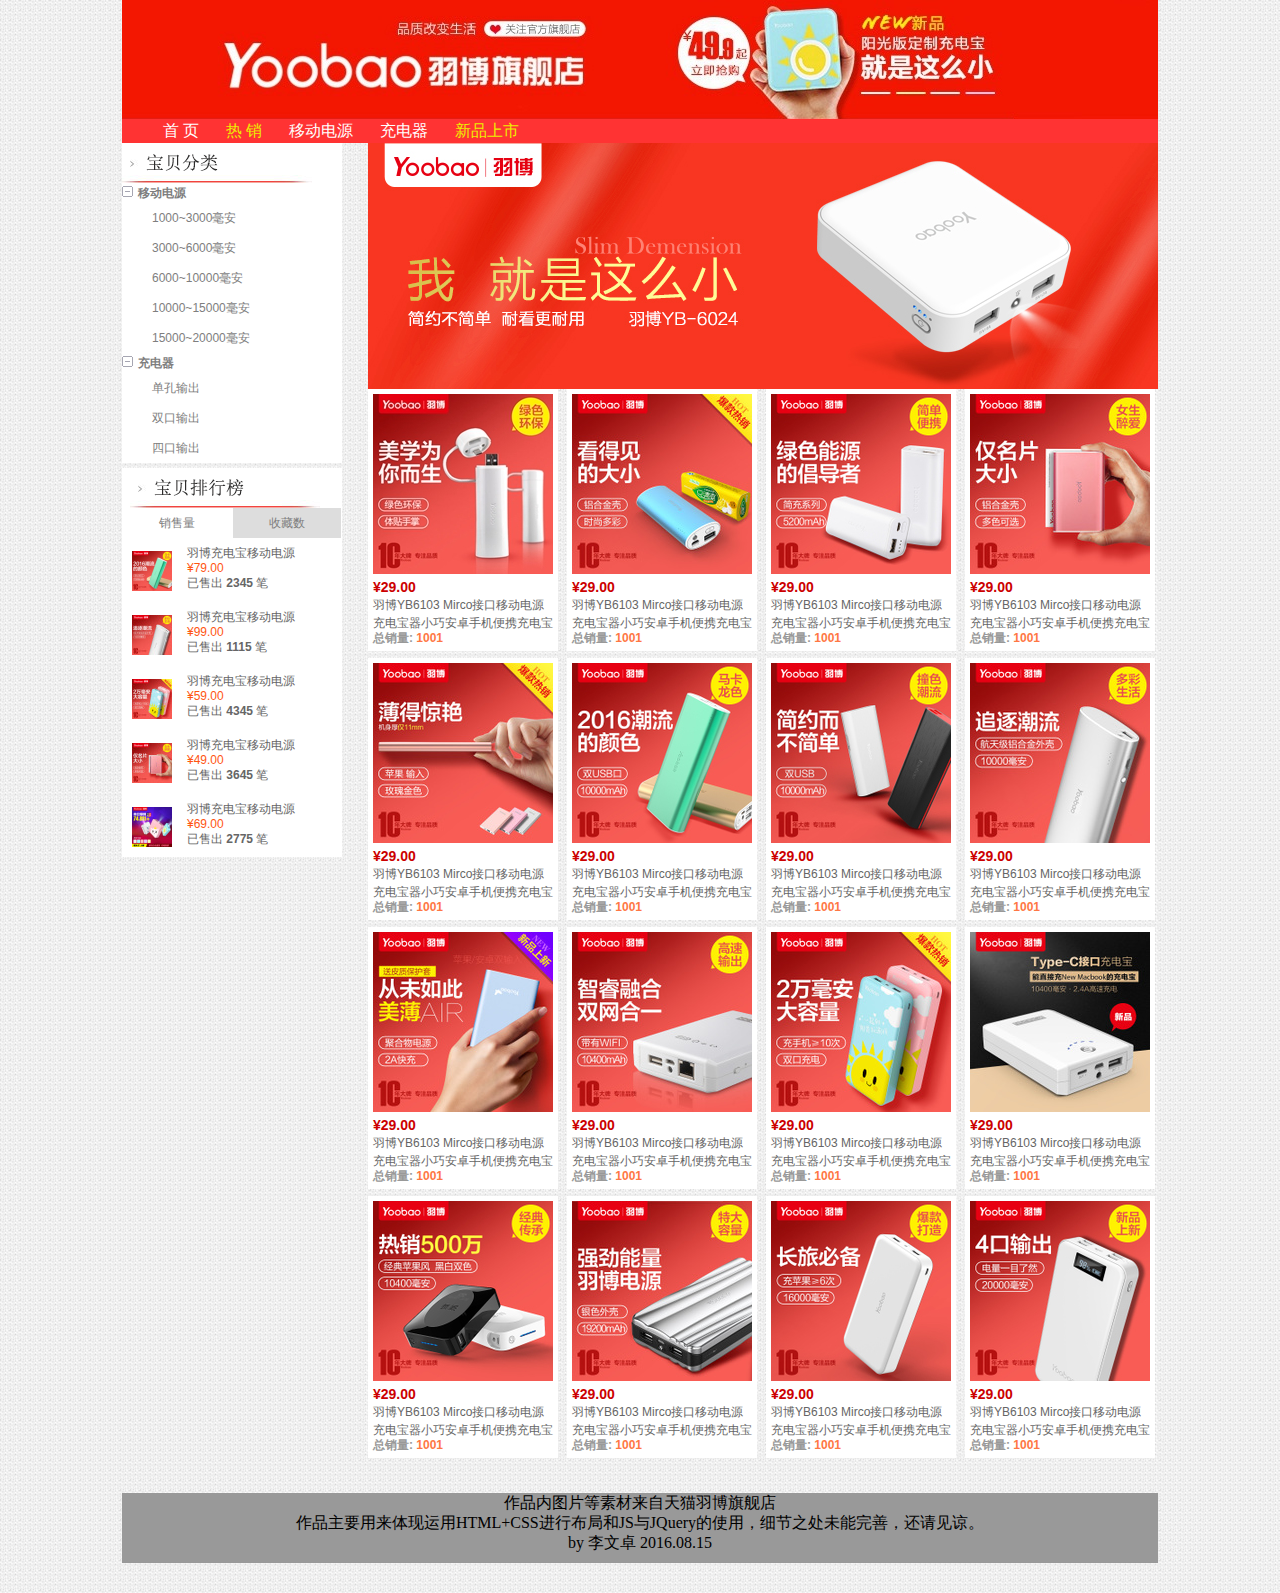
<file: index.html>
<!DOCTYPE html>
<html>
	<head>
		<meta http-equiv="Content-Type" content="text/html; charset=utf-8" />
		<title>羽博移动电源</title>
		<link rel="stylesheet" type="text/css" href="styles/header.css" />
		<link rel="stylesheet" type="text/css" href="styles/content.css" />
		<link rel="stylesheet" type="text/css" href="styles/toTop.css" />
		<link rel="stylesheet" type="text/css" href="styles/footer.css" />
		<script type="text/javascript" src="scripts/jquery.js"></script>

	</head>
	<body>
		<!--头部开始-->
		<div id="header">
			<div class="logo"><img src="images/logo.jpg"></div>
			<!--导航-->
			<div id="nav">
				<ul class="nav">
					<li><a href="#">首&nbsp页</a></li>
					<li><a href="rx.html" class="hot">热&nbsp销</a></li>
					<li><a href="yddy.html">移动电源</a></li>
					<li><a href="ybcdq.html">充电器</a></li>
					<li><a href="xpss.html" class="new">新品上市</a></li>
				</ul>
			</div>
		</div>
		<!--主体-->
		<div id="content">
			<div id="content_side">
				<div id="catalog" class="catalog">
					<div><span></span></div>
					<div class="yddy cat">
						<a class="cat_nam"><img class="cat_btn" src="images/buttons/button_002.png" />移动电源</a>
						<div>
						<ul>
							<li><a href="page_1.html">1000~3000毫安</a></li>
							<li><a href="page_2.html">3000~6000毫安</a></li>
							<li><a href="page_3.html">6000~10000毫安</a></li>
							<li><a href="page_4.html">10000~15000毫安</a></li>
							<li><a href="page_5.html">15000~20000毫安</a></li>
						</ul>
						</div>
					</div>
					<div class="cdq cat">
						<a class="cat_nam"><img class="cat_btn" src="images/buttons/button_002.png" />充电器</a>
						<ul>
							<li><a href="page_6.html">单孔输出</a></li>
							<li><a href="page_7.html">双口输出</a></li>
							<li><a href="page_8.html">四口输出</a></li>
						</ul>
					</div>
				</div>
				<div id="ranking" class="ranking">
					<div class="ranking_nam"><span></span></div>
					<div class="rank_list_tab">
						<ul>
							<li class="hover">销售量</li>
							<li class="out">收藏数</li>
						</ul>
					</div>
					<div class="box">
						<ul class="sale"  style="display:block;">
							<li class="sale_item">
								<div class="rank_img"><a href="product.html"><img src="images/rankings/rank_001_40x40.jpg" /></a></div>
								<div class="rank_det">
									<p class="rank_nam"><a href="product.html" title="羽博充电宝便携移动电源10000m毫安手机通用迷你小巧大容量2A输出">羽博充电宝移动电源</a></p>
									<p class="rank_pri">¥79.00</p>
									<p class="rank_num">
										已售出
										<span>2345</span>
										笔
									</p>
								</div>
							</li>
							<li class="sale_item">
								<div class="rank_img"><a href="product.html"><img src="images/rankings/rank_002_40x40.jpg" /></a></div>
								<div class="rank_det">
									<p class="rank_nam"><a href="product.html" title="羽博充电宝便携移动电源10000m毫安手机通用迷你小巧大容量2A输出">羽博充电宝移动电源</a></p>
									<p class="rank_pri">¥99.00</p>
									<p class="rank_num">
										已售出
										<span>1115</span>
										笔
									</p>
								</div>
							</li>
							<li class="sale_item">
								<div class="rank_img"><a href="product.html"><img src="images/rankings/rank_003_40x40.jpg" /></a></div>
								<div class="rank_det">
									<p class="rank_nam"><a href="product.html" title="羽博充电宝便携移动电源10000m毫安手机通用迷你小巧大容量2A输出">羽博充电宝移动电源</a></p>
									<p class="rank_pri">¥59.00</p>
									<p class="rank_num">
										已售出
										<span>4345</span>
										笔
									</p>
								</div>
							</li>
							<li class="sale_item">
								<div class="rank_img"><a href="product.html"><img src="images/rankings/rank_004_40x40.jpg" /></a></div>
								<div class="rank_det">
									<p class="rank_nam"><a href="product.html" title="羽博充电宝便携移动电源10000m毫安手机通用迷你小巧大容量2A输出">羽博充电宝移动电源</a></p>
									<p class="rank_pri">¥49.00</p>
									<p class="rank_num">
										已售出
										<span>3645</span>
										笔
									</p>
								</div>
							</li>
							<li class="sale_item">
								<div class="rank_img"><a href="product.html"><img src="images/rankings/rank_005_40x40.jpg" /></a></div>
								<div class="rank_det">
									<p class="rank_nam"><a href="product.html" title="羽博充电宝便携移动电源10000m毫安手机通用迷你小巧大容量2A输出">羽博充电宝移动电源</a></p>
									<p class="rank_pri">¥69.00</p>
									<p class="rank_num">
										已售出
										<span>2775</span>
										笔
									</p>
								</div>
							</li>
						</ul>
						<ul class="collect">
							<li class="collect_item">
								<div class="rank_img"><a href="product.html"><img src="images/rankings/rank_003_40x40.jpg" /></a></div>
								<div class="rank_det">
									<p class="rank_nam"><a href="product.html" title="羽博充电宝便携移动电源10000m毫安手机通用迷你小巧大容量2A输出">羽博充电宝移动电源</a></p>
									<p class="rank_pri">¥69.00</p>
									<p class="rank_num">
										已售出
										<span>2775</span>
										笔
									</p>
								</div>
							</li>
							<li class="collect_item">
								<div class="rank_img"><a href="product.html"><img src="images/rankings/rank_001_40x40.jpg" /></a></div>
								<div class="rank_det">
									<p class="rank_nam"><a href="product.html" title="羽博充电宝便携移动电源10000m毫安手机通用迷你小巧大容量2A输出">羽博充电宝移动电源</a></p>
									<p class="rank_pri">¥99.00</p>
									<p class="rank_num">
										已售出
										<span>1115</span>
										笔
									</p>
								</div>
							</li>
							<li class="collect_item">
								<div class="rank_img"><a href="product.html"><img src="images/rankings/rank_005_40x40.jpg" /></a></div>
								<div class="rank_det">
									<p class="rank_nam"><a href="product.html" title="羽博充电宝便携移动电源10000m毫安手机通用迷你小巧大容量2A输出">羽博充电宝移动电源</a></p>
									<p class="rank_pri">¥79.00</p>
									<p class="rank_num">
										已售出
										<span>2345</span>
										笔
									</p>
								</div>
							</li>
							<li class="collect_item">
								<div class="rank_img"><a href="product.html"><img src="images/rankings/rank_002_40x40.jpg" /></a></div>
									<div class="rank_det">
									<p class="rank_nam"><a href="product.html" title="羽博充电宝便携移动电源10000m毫安手机通用迷你小巧大容量2A输出">羽博充电宝移动电源</a></p>
									<p class="rank_pri">¥59.00</p>
									<p class="rank_num">
										已售出
										<span>4345</span>
										笔
									</p>
								</div>
							</li>
							<li class="collect_item">
								<div class="rank_img"><a href="product.html"><img src="images/rankings/rank_004_40x40.jpg" /></a></div>
								<div class="rank_det">
									<p class="rank_nam"><a href="product.html" title="羽博充电宝便携移动电源10000m毫安手机通用迷你小巧大容量2A输出">羽博充电宝移动电源</a></p>
									<p class="rank_pri">¥49.00</p>
									<p class="rank_num">
										已售出
										<span>3645</span>
										笔
									</p>
								</div>
							</li>
						</ul>
					</div>		
				</div>
			</div>
			<div id="content_main">
			<div class="ad" id="ad">
				<ul>
					<li><a><img src="images/imageroll_001.jpg" /></a></li>
					<li><a><img src="images/imageroll_002.jpg" /></a></li>
				</ul>
			</div>
				<div id="items">
					<dl class="item">
						<dt class="photo"><a href="product.html"><img src="images/items/1_3_180x180.jpg" /></a></dt>
						<dd class="detail">
							<div class="price">
								<span>¥29.00</span>
							</div>
							<div class="description">
								<a href="product.html" title="羽博YB6103 Mirco接口移动电源充电宝器小巧安卓手机便携充电宝">羽博YB6103 Mirco接口移动电源充电宝器小巧安卓手机便携充电宝 </a>
							</div>
							<div class="sale-area">
								<span>总销量:</span>
								<span class="sale-num">1001</span>
							</div>
						</dd>
					</dl>
					<dl class="item">
						<dt class="photo"><a href="product.html"><img src="images/items/3_6_001_180x180.jpg" /></a></dt>
						<dd class="detail">
							<div class="price">
								<span>¥29.00</span>
							</div>
							<div class="description">
								<a href="product.html" title="羽博YB6103 Mirco接口移动电源充电宝器小巧安卓手机便携充电宝">羽博YB6103 Mirco接口移动电源充电宝器小巧安卓手机便携充电宝 </a>
							</div>
							<div class="sale-area">
								<span>总销量:</span>
								<span class="sale-num">1001</span>
							</div>
						</dd>
					</dl>
					<dl class="item">
						<dt class="photo"><a href="product.html"><img src="images/items/3_6_002_180x180.jpg" /></a></dt>
						<dd class="detail">
							<div class="price">
								<span>¥29.00</span>
							</div>
							<div class="description">
								<a href="product.html" title="羽博YB6103 Mirco接口移动电源充电宝器小巧安卓手机便携充电宝">羽博YB6103 Mirco接口移动电源充电宝器小巧安卓手机便携充电宝 </a>
							</div>
							<div class="sale-area">
								<span>总销量:</span>
								<span class="sale-num">1001</span>
							</div>
						</dd>
					</dl>
					<dl class="item last">
						<dt class="photo"><a href="product.html"><img src="images/items/3_6_003_180x180.jpg" /></a></dt>
						<dd class="detail">
							<div class="price">
								<span>¥29.00</span>
							</div>
							<div class="description">
								<a href="product.html" title="羽博YB6103 Mirco接口移动电源充电宝器小巧安卓手机便携充电宝">羽博YB6103 Mirco接口移动电源充电宝器小巧安卓手机便携充电宝 </a>
							</div>
							<div class="sale-area">
								<span>总销量:</span>
								<span class="sale-num">1001</span>
							</div>
						</dd>
					</dl>
					<dl class="item">
						<dt class="photo"><a href="product.html"><img src="images/items/3_6_004_180x180.jpg" /></a></dt>
						<dd class="detail">
							<div class="price">
								<span>¥29.00</span>
							</div>
							<div class="description">
								<a href="product.html" title="羽博YB6103 Mirco接口移动电源充电宝器小巧安卓手机便携充电宝">羽博YB6103 Mirco接口移动电源充电宝器小巧安卓手机便携充电宝 </a>
							</div>
							<div class="sale-area">
								<span>总销量:</span>
								<span class="sale-num">1001</span>
							</div>
						</dd>
					</dl>
					<dl class="item">
						<dt class="photo"><a href="product.html"><img src="images/items/6_10_001_180x180.jpg" /></a></dt>
						<dd class="detail">
							<div class="price">
								<span>¥29.00</span>
							</div>
							<div class="description">
								<a href="product.html" title="羽博YB6103 Mirco接口移动电源充电宝器小巧安卓手机便携充电宝">羽博YB6103 Mirco接口移动电源充电宝器小巧安卓手机便携充电宝 </a>
							</div>
							<div class="sale-area">
								<span>总销量:</span>
								<span class="sale-num">1001</span>
							</div>
						</dd>
					</dl>
					<dl class="item">
						<dt class="photo"><a href="product.html"><img src="images/items/6_10_002_180x180.jpg" /></a></dt>
						<dd class="detail">
							<div class="price">
								<span>¥29.00</span>
							</div>
							<div class="description">
								<a href="product.html" title="羽博YB6103 Mirco接口移动电源充电宝器小巧安卓手机便携充电宝">羽博YB6103 Mirco接口移动电源充电宝器小巧安卓手机便携充电宝 </a>
							</div>
							<div class="sale-area">
								<span>总销量:</span>
								<span class="sale-num">1001</span>
							</div>
						</dd>
					</dl>
					<dl class="item last">
						<dt class="photo"><a href="product.html"><img src="images/items/6_10_003_180x180.jpg" /></a></dt>
						<dd class="detail">
							<div class="price">
								<span>¥29.00</span>
							</div>
							<div class="description">
								<a href="product.html" title="羽博YB6103 Mirco接口移动电源充电宝器小巧安卓手机便携充电宝">羽博YB6103 Mirco接口移动电源充电宝器小巧安卓手机便携充电宝 </a>
							</div>
							<div class="sale-area">
								<span>总销量:</span>
								<span class="sale-num">1001</span>
							</div>
						</dd>
					</dl>
					<dl class="item">
						<dt class="photo"><a href="product.html"><img src="images/items/6_10_004_180x180.jpg" /></a></dt>
						<dd class="detail">
							<div class="price">
								<span>¥29.00</span>
							</div>
							<div class="description">
								<a href="product.html" title="羽博YB6103 Mirco接口移动电源充电宝器小巧安卓手机便携充电宝">羽博YB6103 Mirco接口移动电源充电宝器小巧安卓手机便携充电宝 </a>
							</div>
							<div class="sale-area">
								<span>总销量:</span>
								<span class="sale-num">1001</span>
							</div>
						</dd>
					</dl>
					<dl class="item">
						<dt class="photo"><a href="product.html"><img src="images/items/10_15_001_180x180.jpg" /></a></dt>
						<dd class="detail">
							<div class="price">
								<span>¥29.00</span>
							</div>
							<div class="description">
								<a href="product.html" title="羽博YB6103 Mirco接口移动电源充电宝器小巧安卓手机便携充电宝">羽博YB6103 Mirco接口移动电源充电宝器小巧安卓手机便携充电宝 </a>
							</div>
							<div class="sale-area">
								<span>总销量:</span>
								<span class="sale-num">1001</span>
							</div>
						</dd>
					</dl>
					<dl class="item">
						<dt class="photo"><a href="product.html"><img src="images/items/10_15_002_180x180.jpg" /></a></dt>
						<dd class="detail">
							<div class="price">
								<span>¥29.00</span>
							</div>
							<div class="description">
								<a href="product.html" title="羽博YB6103 Mirco接口移动电源充电宝器小巧安卓手机便携充电宝">羽博YB6103 Mirco接口移动电源充电宝器小巧安卓手机便携充电宝 </a>
							</div>
							<div class="sale-area">
								<span>总销量:</span>
								<span class="sale-num">1001</span>
							</div>
						</dd>
					</dl>
					<dl class="item last">
						<dt class="photo"><a href="product.html"><img src="images/items/10_15_003_180x180.jpg" /></a></dt>
						<dd class="detail">
							<div class="price">
								<span>¥29.00</span>
							</div>
							<div class="description">
								<a href="product.html" title="羽博YB6103 Mirco接口移动电源充电宝器小巧安卓手机便携充电宝">羽博YB6103 Mirco接口移动电源充电宝器小巧安卓手机便携充电宝 </a>
							</div>
							<div class="sale-area">
								<span>总销量:</span>
								<span class="sale-num">1001</span>
							</div>
						</dd>
					</dl>
					<dl class="item">
						<dt class="photo"><a href="product.html"><img src="images/items/10_15_004_180x180.jpg" /></a></dt>
						<dd class="detail">
							<div class="price">
								<span>¥29.00</span>
							</div>
							<div class="description">
								<a href="product.html" title="羽博YB6103 Mirco接口移动电源充电宝器小巧安卓手机便携充电宝">羽博YB6103 Mirco接口移动电源充电宝器小巧安卓手机便携充电宝 </a>
							</div>
							<div class="sale-area">
								<span>总销量:</span>
								<span class="sale-num">1001</span>
							</div>
						</dd>
					</dl>
					<dl class="item">
						<dt class="photo"><a href="product.html"><img src="images/items/15_20_001_180x180.jpg" /></a></dt>
						<dd class="detail">
							<div class="price">
								<span>¥29.00</span>
							</div>
							<div class="description">
								<a href="product.html" title="羽博YB6103 Mirco接口移动电源充电宝器小巧安卓手机便携充电宝">羽博YB6103 Mirco接口移动电源充电宝器小巧安卓手机便携充电宝 </a>
							</div>
							<div class="sale-area">
								<span>总销量:</span>
								<span class="sale-num">1001</span>
							</div>
						</dd>
					</dl>
					<dl class="item">
						<dt class="photo"><a href="product.html"><img src="images/items/15_20_002_180x180.jpg" /></a></dt>
						<dd class="detail">
							<div class="price">
								<span>¥29.00</span>
							</div>
							<div class="description">
								<a href="product.html" title="羽博YB6103 Mirco接口移动电源充电宝器小巧安卓手机便携充电宝">羽博YB6103 Mirco接口移动电源充电宝器小巧安卓手机便携充电宝 </a>
							</div>
							<div class="sale-area">
								<span>总销量:</span>
								<span class="sale-num">1001</span>
							</div>
						</dd>
					</dl>
					<dl class="item last">
						<dt class="photo"><a href="product.html"><img src="images/items/15_20_003_180x180.jpg" /></a></dt>
						<dd class="detail">
							<div class="price">
								<span>¥29.00</span>
							</div>
							<div class="description">
								<a href="product.html" title="羽博YB6103 Mirco接口移动电源充电宝器小巧安卓手机便携充电宝">羽博YB6103 Mirco接口移动电源充电宝器小巧安卓手机便携充电宝 </a>
							</div>
							<div class="sale-area">
								<span>总销量:</span>
								<span class="sale-num">1001</span>
							</div>
						</dd>
					</dl>
				</div>
			</div>
		</div>
		<div id="toTop"></div>
		<div id="footer">
			<p>作品内图片等素材来自天猫羽博旗舰店</p>
			<p>作品主要用来体现运用HTML+CSS进行布局和JS与JQuery的使用，细节之处未能完善，还请见谅。</p>
			<p>by 李文卓 2016.08.15</p>
		</div>
		<script type="text/javascript" src="scripts/ad.js"></script>
		<script type="text/javascript" src="scripts/side.js"></script>
		<script type="text/javascript" src="scripts/toTop.js"></script>
	</body>
</html>
</file>
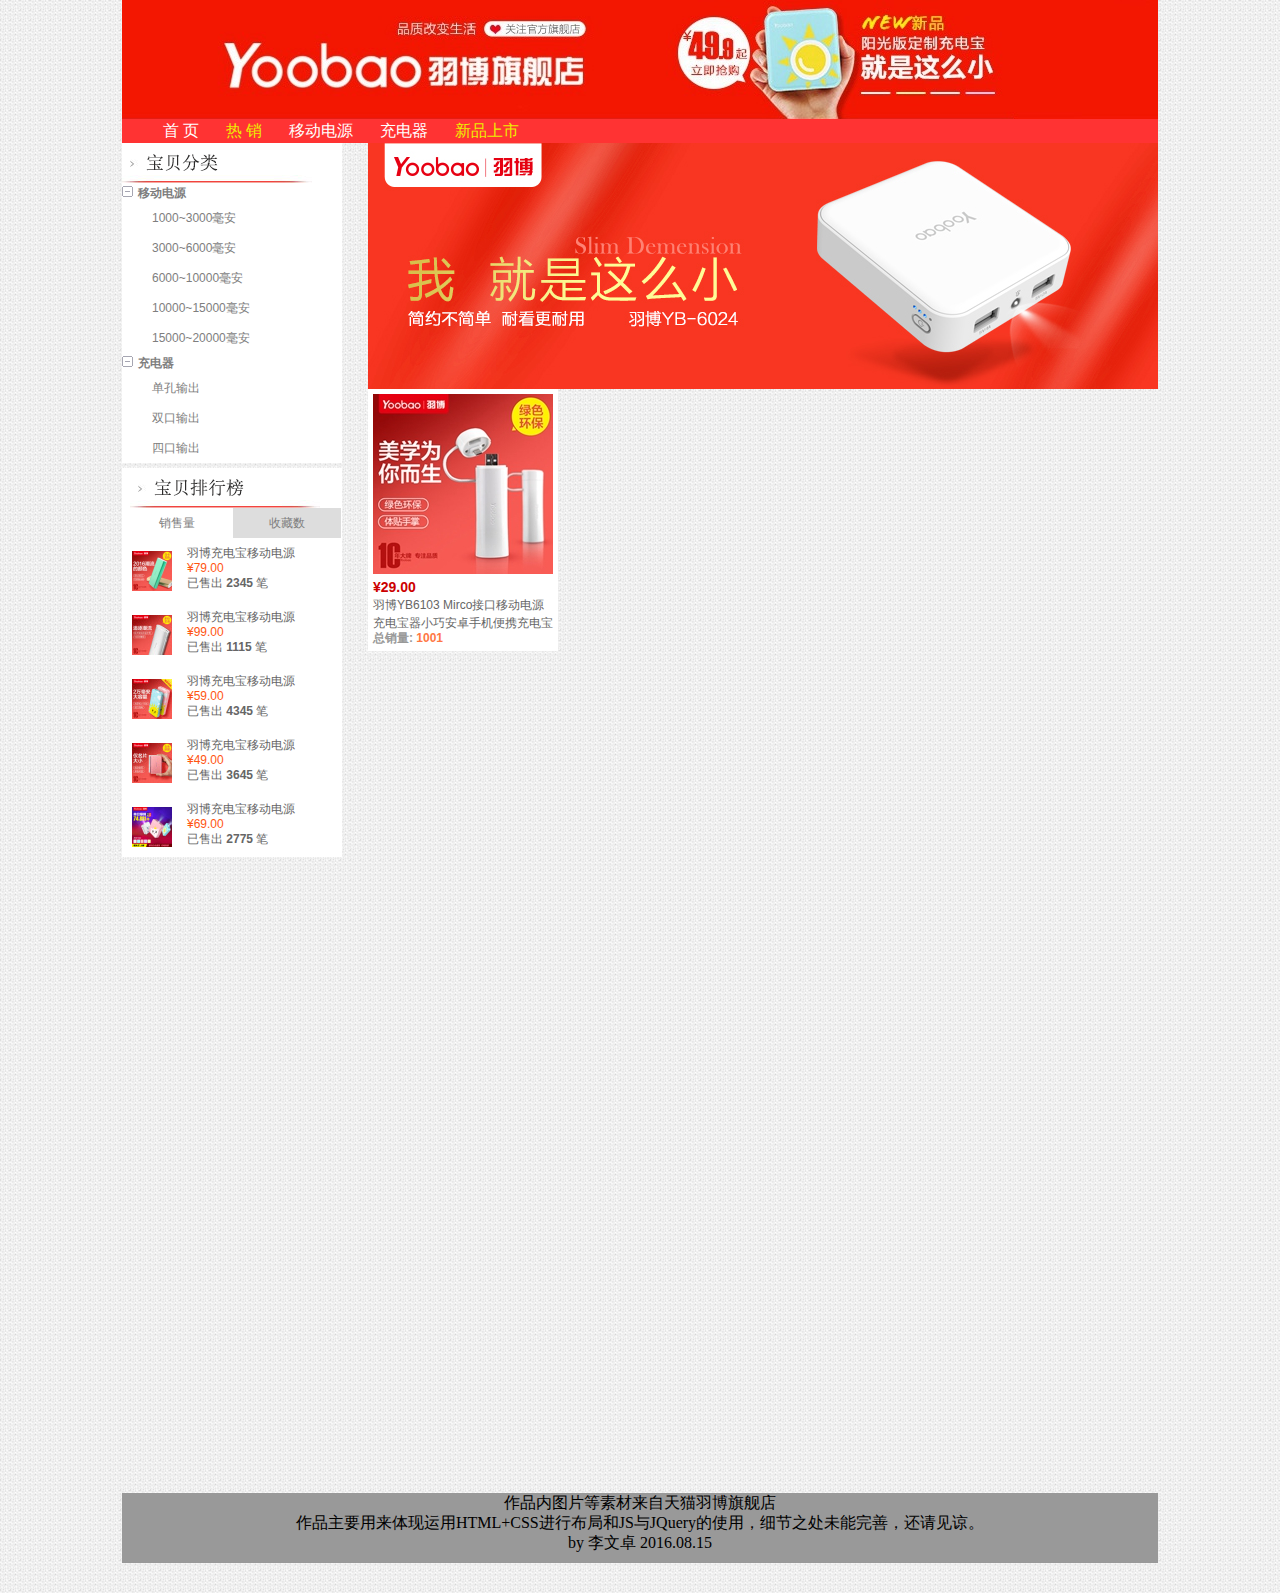
<file: page_1.html>
<!DOCTYPE html>
<html>
	<head>
		<meta http-equiv="Content-Type" content="text/html; charset=utf-8" />
		<title>羽博移动电源</title>
		<link rel="stylesheet" type="text/css" href="styles/header.css" />
		<link rel="stylesheet" type="text/css" href="styles/content.css" />
		<link rel="stylesheet" type="text/css" href="styles/toTop.css" />
		<link rel="stylesheet" type="text/css" href="styles/footer.css" />
		<script type="text/javascript" src="scripts/jquery.js"></script>

	</head>
	<body>
		<!--头部开始-->
		<div id="header">
			<div class="logo"><img src="images/logo.jpg"></div>
			<!--导航-->
			<div id="nav">
				<ul class="nav">
					<li><a href="index.html">首&nbsp页</a></li>
					<li><a href="rx.html" class="hot">热&nbsp销</a></li>
					<li><a href="yddy.html">移动电源</a></li>
					<li><a href="ybcdq.html">充电器</a></li>
					<li><a href="xpss.html" class="new">新品上市</a></li>
				</ul>
			</div>
		</div>
		<!--主体-->
		<div id="content">
			<div id="content_side">
				<div id="catalog" class="catalog">
					<div><span></span></div>
					<div class="yddy cat">
						<a class="cat_nam"><img class="cat_btn" src="images/buttons/button_002.png" />移动电源</a>
						<div>
						<ul>
							<li><a href="page_1.html">1000~3000毫安</a></li>
							<li><a href="page_2.html">3000~6000毫安</a></li>
							<li><a href="page_3.html">6000~10000毫安</a></li>
							<li><a href="page_4.html">10000~15000毫安</a></li>
							<li><a href="page_5.html">15000~20000毫安</a></li>
						</ul>
						</div>
					</div>
					<div class="cdq cat">
						<a class="cat_nam"><img class="cat_btn" src="images/buttons/button_002.png" />充电器</a>
						<ul>
							<li><a href="page_6.html">单孔输出</a></li>
							<li><a href="page_7.html">双口输出</a></li>
							<li><a href="page_8.html">四口输出</a></li>
						</ul>
					</div>
				</div>
				<div id="ranking" class="ranking">
					<div class="ranking_nam"><span></span></div>
					<div class="rank_list_tab">
						<ul>
							<li class="hover">销售量</li>
							<li class="out">收藏数</li>
						</ul>
					</div>
					<div class="box">
						<ul class="sale"  style="display:block;">
							<li class="sale_item">
								<div class="rank_img"><a href="product.html"><img src="images/rankings/rank_001_40x40.jpg" /></a></div>
								<div class="rank_det">
									<p class="rank_nam"><a href="product.html" title="羽博充电宝便携移动电源10000m毫安手机通用迷你小巧大容量2A输出">羽博充电宝移动电源</a></p>
									<p class="rank_pri">¥79.00</p>
									<p class="rank_num">
										已售出
										<span>2345</span>
										笔
									</p>
								</div>
							</li>
							<li class="sale_item">
								<div class="rank_img"><a href="product.html"><img src="images/rankings/rank_002_40x40.jpg" /></a></div>
								<div class="rank_det">
									<p class="rank_nam"><a href="product.html" title="羽博充电宝便携移动电源10000m毫安手机通用迷你小巧大容量2A输出">羽博充电宝移动电源</a></p>
									<p class="rank_pri">¥99.00</p>
									<p class="rank_num">
										已售出
										<span>1115</span>
										笔
									</p>
								</div>
							</li>
							<li class="sale_item">
								<div class="rank_img"><a href="product.html"><img src="images/rankings/rank_003_40x40.jpg" /></a></div>
								<div class="rank_det">
									<p class="rank_nam"><a href="product.html" title="羽博充电宝便携移动电源10000m毫安手机通用迷你小巧大容量2A输出">羽博充电宝移动电源</a></p>
									<p class="rank_pri">¥59.00</p>
									<p class="rank_num">
										已售出
										<span>4345</span>
										笔
									</p>
								</div>
							</li>
							<li class="sale_item">
								<div class="rank_img"><a href="product.html"><img src="images/rankings/rank_004_40x40.jpg" /></a></div>
								<div class="rank_det">
									<p class="rank_nam"><a href="product.html" title="羽博充电宝便携移动电源10000m毫安手机通用迷你小巧大容量2A输出">羽博充电宝移动电源</a></p>
									<p class="rank_pri">¥49.00</p>
									<p class="rank_num">
										已售出
										<span>3645</span>
										笔
									</p>
								</div>
							</li>
							<li class="sale_item">
								<div class="rank_img"><a href="product.html"><img src="images/rankings/rank_005_40x40.jpg" /></a></div>
								<div class="rank_det">
									<p class="rank_nam"><a href="product.html" title="羽博充电宝便携移动电源10000m毫安手机通用迷你小巧大容量2A输出">羽博充电宝移动电源</a></p>
									<p class="rank_pri">¥69.00</p>
									<p class="rank_num">
										已售出
										<span>2775</span>
										笔
									</p>
								</div>
							</li>
						</ul>
						<ul class="collect">
							<li class="collect_item">
								<div class="rank_img"><a href="product.html"><img src="images/rankings/rank_003_40x40.jpg" /></a></div>
								<div class="rank_det">
									<p class="rank_nam"><a href="product.html" title="羽博充电宝便携移动电源10000m毫安手机通用迷你小巧大容量2A输出">羽博充电宝移动电源</a></p>
									<p class="rank_pri">¥69.00</p>
									<p class="rank_num">
										已售出
										<span>2775</span>
										笔
									</p>
								</div>
							</li>
							<li class="collect_item">
								<div class="rank_img"><a href="product.html"><img src="images/rankings/rank_001_40x40.jpg" /></a></div>
								<div class="rank_det">
									<p class="rank_nam"><a href="product.html" title="羽博充电宝便携移动电源10000m毫安手机通用迷你小巧大容量2A输出">羽博充电宝移动电源</a></p>
									<p class="rank_pri">¥99.00</p>
									<p class="rank_num">
										已售出
										<span>1115</span>
										笔
									</p>
								</div>
							</li>
							<li class="collect_item">
								<div class="rank_img"><a href="product.html"><img src="images/rankings/rank_005_40x40.jpg" /></a></div>
								<div class="rank_det">
									<p class="rank_nam"><a href="product.html" title="羽博充电宝便携移动电源10000m毫安手机通用迷你小巧大容量2A输出">羽博充电宝移动电源</a></p>
									<p class="rank_pri">¥79.00</p>
									<p class="rank_num">
										已售出
										<span>2345</span>
										笔
									</p>
								</div>
							</li>
							<li class="collect_item">
								<div class="rank_img"><a href="product.html"><img src="images/rankings/rank_002_40x40.jpg" /></a></div>
									<div class="rank_det">
									<p class="rank_nam"><a href="product.html" title="羽博充电宝便携移动电源10000m毫安手机通用迷你小巧大容量2A输出">羽博充电宝移动电源</a></p>
									<p class="rank_pri">¥59.00</p>
									<p class="rank_num">
										已售出
										<span>4345</span>
										笔
									</p>
								</div>
							</li>
							<li class="collect_item">
								<div class="rank_img"><a href="product.html"><img src="images/rankings/rank_004_40x40.jpg" /></a></div>
								<div class="rank_det">
									<p class="rank_nam"><a href="product.html" title="羽博充电宝便携移动电源10000m毫安手机通用迷你小巧大容量2A输出">羽博充电宝移动电源</a></p>
									<p class="rank_pri">¥49.00</p>
									<p class="rank_num">
										已售出
										<span>3645</span>
										笔
									</p>
								</div>
							</li>
						</ul>
					</div>		
				</div>
			</div>
			<div id="content_main">
			<div class="ad" id="ad">
				<ul>
					<li><a><img src="images/imageroll_001.jpg" /></a></li>
					<li><a><img src="images/imageroll_002.jpg" /></a></li>
					<li><a><img src="images/imageroll_001.jpg" /></a></li>
				</ul>
			</div>
				<div id="items">
					<dl class="item">
						<dt class="photo"><a href="product.html"><img src="images/items/1_3_180x180.jpg"></a></dt>
						<dd class="detail">
							<div class="price">
								<span>¥29.00</span>
							</div>
							<div class="description">
								<a href="product.html" title="羽博YB6103 Mirco接口移动电源充电宝器小巧安卓手机便携充电宝">羽博YB6103 Mirco接口移动电源充电宝器小巧安卓手机便携充电宝 </a>
							</div>
							<div class="sale-area">
								<span>总销量:</span>
								<span class="sale-num">1001</span>
							</div>
						</dd>
					</dl>
				</div>
			</div>
		</div>
		<div id="toTop"></div>
		<div id="footer">
			<p>作品内图片等素材来自天猫羽博旗舰店</p>
			<p>作品主要用来体现运用HTML+CSS进行布局和JS与JQuery的使用，细节之处未能完善，还请见谅。</p>
			<p>by 李文卓 2016.08.15</p>
		</div>
		<script type="text/javascript" src="scripts/ad.js"></script>
		<script type="text/javascript" src="scripts/side.js"></script>
		<script type="text/javascript" src="scripts/toTop.js"></script>
	</body>
</html>
</file>
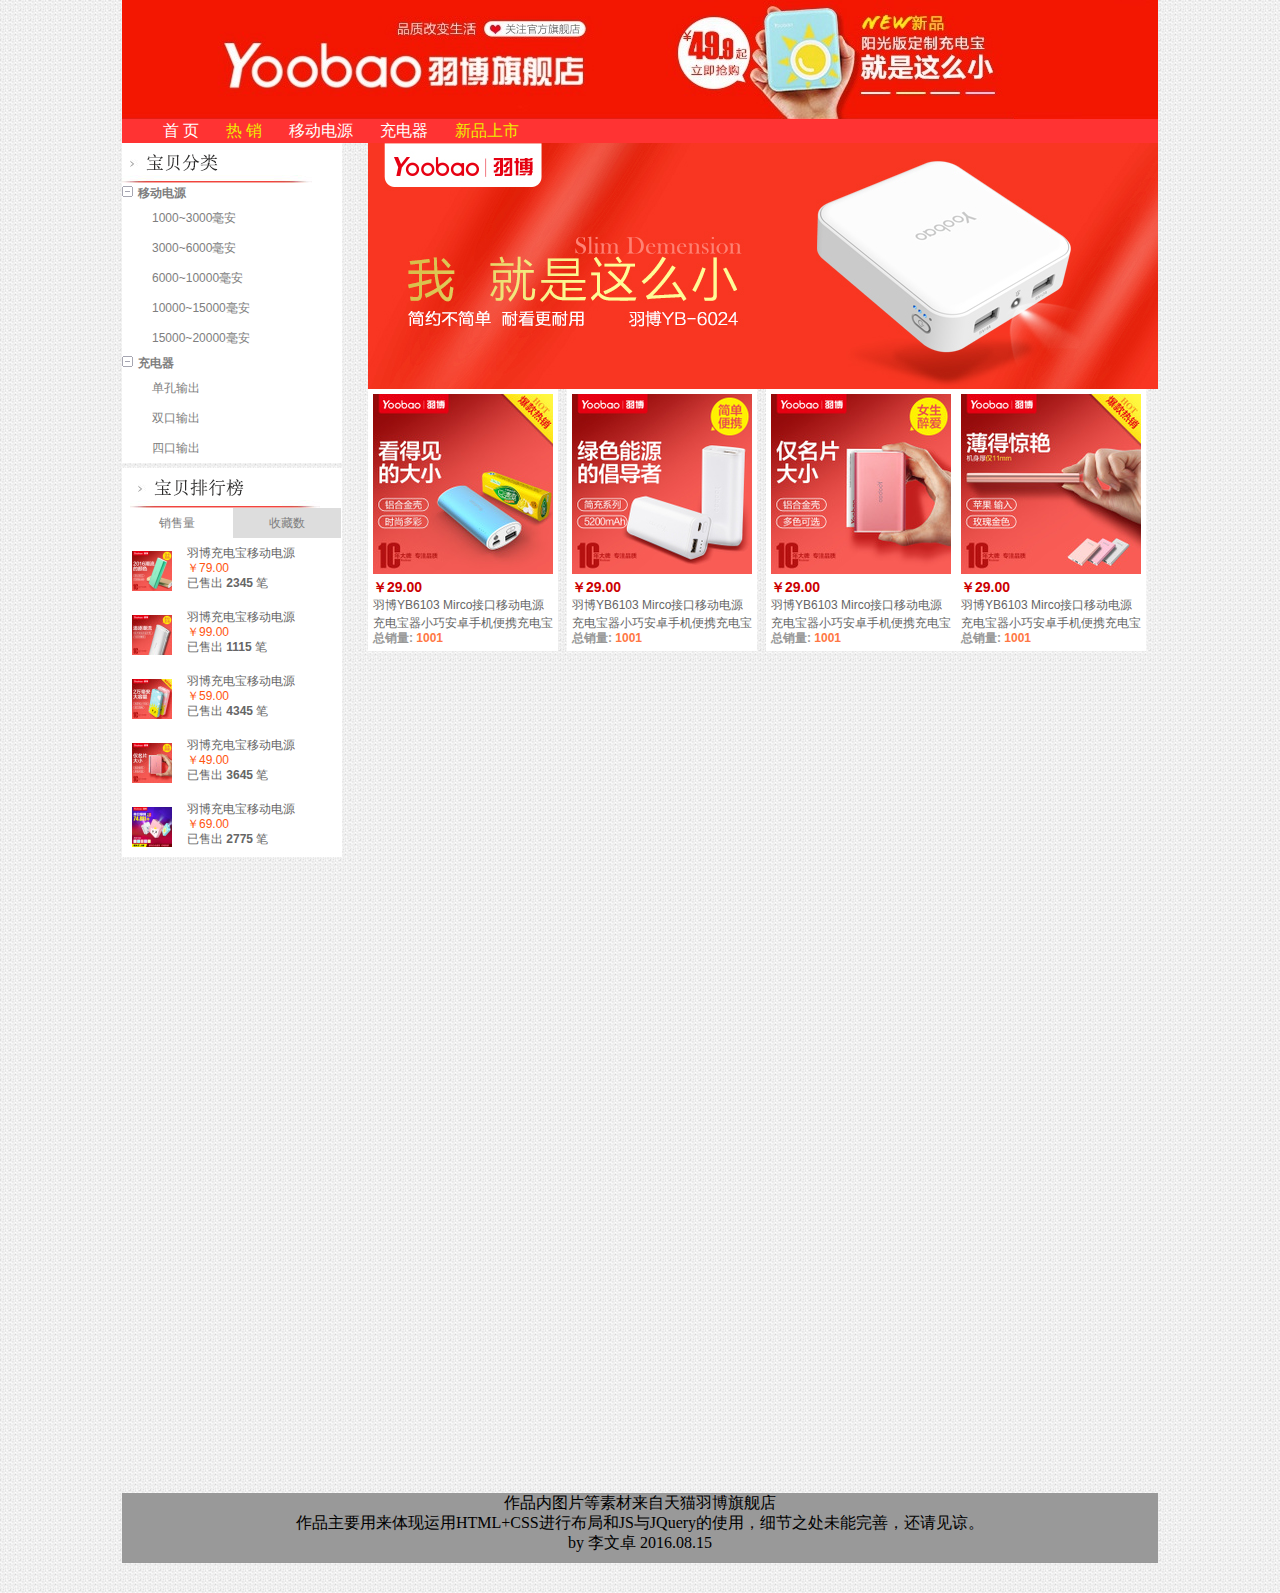
<file: page_2.html>
<!DOCTYPE html>
<html>
	<head>
		<meta http-equiv="Content-Type" content="text/html; charset=utf-8" />
		<title>羽博移动电源</title>
		<link rel="stylesheet" type="text/css" href="styles/header.css" />
		<link rel="stylesheet" type="text/css" href="styles/content.css" />
		<link rel="stylesheet" type="text/css" href="styles/toTop.css" />
		<link rel="stylesheet" type="text/css" href="styles/footer.css" />
		<script type="text/javascript" src="scripts/jquery.js"></script>

	</head>
	<body>
		<!--头部开始-->
		<div id="header">
			<div class="logo"><img src="images/logo.jpg"></div>
			<!--导航-->
			<div id="nav">
				<ul class="nav">
					<li><a href="index.html">首&nbsp页</a></li>
					<li><a href="rx.html" class="hot">热&nbsp销</a></li>
					<li><a href="yddy.html">移动电源</a></li>
					<li><a href="ybcdq.html">充电器</a></li>
					<li><a href="xpss.html" class="new">新品上市</a></li>
				</ul>
			</div>
		</div>
		<!--主体-->
		<div id="content">
			<div id="content_side">
				<div id="catalog" class="catalog">
					<div><span></span></div>
					<div class="yddy cat">
						<a class="cat_nam"><img class="cat_btn" src="images/buttons/button_002.png" />移动电源</a>
						<div>
						<ul>
							<li><a href="page_1.html">1000~3000毫安</a></li>
							<li><a href="page_2.html">3000~6000毫安</a></li>
							<li><a href="page_3.html">6000~10000毫安</a></li>
							<li><a href="page_4.html">10000~15000毫安</a></li>
							<li><a href="page_5.html">15000~20000毫安</a></li>
						</ul>
						</div>
					</div>
					<div class="cdq cat">
						<a class="cat_nam"><img class="cat_btn" src="images/buttons/button_002.png" />充电器</a>
						<ul>
							<li><a href="page_6.html">单孔输出</a></li>
							<li><a href="page_7.html">双口输出</a></li>
							<li><a href="page_8.html">四口输出</a></li>
						</ul>
					</div>
				</div>
				<div id="ranking" class="ranking">
					<div class="ranking_nam"><span></span></div>
					<div class="rank_list_tab">
						<ul>
							<li class="hover">销售量</li>
							<li class="out">收藏数</li>
						</ul>
					</div>
					<div class="box">
						<ul class="sale"  style="display:block;">
							<li class="sale_item">
								<div class="rank_img"><a href="product.html"><img src="images/rankings/rank_001_40x40.jpg" /></a></div>
								<div class="rank_det">
									<p class="rank_nam"><a href="product.html" title="羽博充电宝便携移动电源10000m毫安手机通用迷你小巧大容量2A输出">羽博充电宝移动电源</a></p>
									<p class="rank_pri">￥79.00</p>
									<p class="rank_num">
										已售出
										<span>2345</span>
										笔
									</p>
								</div>
							</li>
							<li class="sale_item">
								<div class="rank_img"><a href="product.html"><img src="images/rankings/rank_002_40x40.jpg" /></a></div>
								<div class="rank_det">
									<p class="rank_nam"><a href="product.html" title="羽博充电宝便携移动电源10000m毫安手机通用迷你小巧大容量2A输出">羽博充电宝移动电源</a></p>
									<p class="rank_pri">￥99.00</p>
									<p class="rank_num">
										已售出
										<span>1115</span>
										笔
									</p>
								</div>
							</li>
							<li class="sale_item">
								<div class="rank_img"><a href="product.html"><img src="images/rankings/rank_003_40x40.jpg" /></a></div>
								<div class="rank_det">
									<p class="rank_nam"><a href="product.html" title="羽博充电宝便携移动电源10000m毫安手机通用迷你小巧大容量2A输出">羽博充电宝移动电源</a></p>
									<p class="rank_pri">￥59.00</p>
									<p class="rank_num">
										已售出
										<span>4345</span>
										笔
									</p>
								</div>
							</li>
							<li class="sale_item">
								<div class="rank_img"><a href="product.html"><img src="images/rankings/rank_004_40x40.jpg" /></a></div>
								<div class="rank_det">
									<p class="rank_nam"><a href="product.html" title="羽博充电宝便携移动电源10000m毫安手机通用迷你小巧大容量2A输出">羽博充电宝移动电源</a></p>
									<p class="rank_pri">￥49.00</p>
									<p class="rank_num">
										已售出
										<span>3645</span>
										笔
									</p>
								</div>
							</li>
							<li class="sale_item">
								<div class="rank_img"><a href="product.html"><img src="images/rankings/rank_005_40x40.jpg" /></a></div>
								<div class="rank_det">
									<p class="rank_nam"><a href="product.html" title="羽博充电宝便携移动电源10000m毫安手机通用迷你小巧大容量2A输出">羽博充电宝移动电源</a></p>
									<p class="rank_pri">￥69.00</p>
									<p class="rank_num">
										已售出
										<span>2775</span>
										笔
									</p>
								</div>
							</li>
						</ul>
						<ul class="collect">
							<li class="collect_item">
								<div class="rank_img"><a href="product.html"><img src="images/rankings/rank_003_40x40.jpg" /></a></div>
								<div class="rank_det">
									<p class="rank_nam"><a href="product.html" title="羽博充电宝便携移动电源10000m毫安手机通用迷你小巧大容量2A输出">羽博充电宝移动电源</a></p>
									<p class="rank_pri">￥69.00</p>
									<p class="rank_num">
										已售出
										<span>2775</span>
										笔
									</p>
								</div>
							</li>
							<li class="collect_item">
								<div class="rank_img"><a href="product.html"><img src="images/rankings/rank_001_40x40.jpg" /></a></div>
								<div class="rank_det">
									<p class="rank_nam"><a href="product.html" title="羽博充电宝便携移动电源10000m毫安手机通用迷你小巧大容量2A输出">羽博充电宝移动电源</a></p>
									<p class="rank_pri">￥99.00</p>
									<p class="rank_num">
										已售出
										<span>1115</span>
										笔
									</p>
								</div>
							</li>
							<li class="collect_item">
								<div class="rank_img"><a href="product.html"><img src="images/rankings/rank_005_40x40.jpg" /></a></div>
								<div class="rank_det">
									<p class="rank_nam"><a href="product.html" title="羽博充电宝便携移动电源10000m毫安手机通用迷你小巧大容量2A输出">羽博充电宝移动电源</a></p>
									<p class="rank_pri">￥79.00</p>
									<p class="rank_num">
										已售出
										<span>2345</span>
										笔
									</p>
								</div>
							</li>
							<li class="collect_item">
								<div class="rank_img"><a href="product.html"><img src="images/rankings/rank_002_40x40.jpg" /></a></div>
									<div class="rank_det">
									<p class="rank_nam"><a href="product.html" title="羽博充电宝便携移动电源10000m毫安手机通用迷你小巧大容量2A输出">羽博充电宝移动电源</a></p>
									<p class="rank_pri">￥59.00</p>
									<p class="rank_num">
										已售出
										<span>4345</span>
										笔
									</p>
								</div>
							</li>
							<li class="collect_item">
								<div class="rank_img"><a href="product.html"><img src="images/rankings/rank_004_40x40.jpg" /></a></div>
								<div class="rank_det">
									<p class="rank_nam"><a href="product.html" title="羽博充电宝便携移动电源10000m毫安手机通用迷你小巧大容量2A输出">羽博充电宝移动电源</a></p>
									<p class="rank_pri">￥49.00</p>
									<p class="rank_num">
										已售出
										<span>3645</span>
										笔
									</p>
								</div>
							</li>
						</ul>
					</div>		
				</div>
			</div>
			<div id="content_main">
			<div class="ad" id="ad">
				<ul>
					<li><a><img src="images/imageroll_001.jpg" /></a></li>
					<li><a><img src="images/imageroll_002.jpg" /></a></li>
					<li><a><img src="images/imageroll_001.jpg" /></a></li>
				</ul>
			</div>
				<div id="items">
					<dl class="item">
						<dt class="photo"><a href="product.html"><img src="images/items/3_6_001_180x180.jpg"></a></dt>
						<dd class="detail">
							<div class="price">
								<span>￥29.00</span>
							</div>
							<div class="description">
								<a href="product.html" title="羽博YB6103 Mirco接口移动电源充电宝器小巧安卓手机便携充电宝">羽博YB6103 Mirco接口移动电源充电宝器小巧安卓手机便携充电宝 </a>
							</div>
							<div class="sale-area">
								<span>总销量:</span>
								<span class="sale-num">1001</span>
							</div>
						</dd>
					</dl>
					<dl class="item">
						<dt class="photo"><a href="product.html"><img src="images/items/3_6_002_180x180.jpg"></a></dt>
						<dd class="detail">
							<div class="price">
								<span>￥29.00</span>
							</div>
							<div class="description">
								<a href="product.html" title="羽博YB6103 Mirco接口移动电源充电宝器小巧安卓手机便携充电宝">羽博YB6103 Mirco接口移动电源充电宝器小巧安卓手机便携充电宝 </a>
							</div>
							<div class="sale-area">
								<span>总销量:</span>
								<span class="sale-num">1001</span>
							</div>
						</dd>
					</dl>
					<dl class="item last">
						<dt class="photo"><a href="product.html"><img src="images/items/3_6_003_180x180.jpg"></a></dt>
						<dd class="detail">
							<div class="price">
								<span>￥29.00</span>
							</div>
							<div class="description">
								<a href="product.html" title="羽博YB6103 Mirco接口移动电源充电宝器小巧安卓手机便携充电宝">羽博YB6103 Mirco接口移动电源充电宝器小巧安卓手机便携充电宝 </a>
							</div>
							<div class="sale-area">
								<span>总销量:</span>
								<span class="sale-num">1001</span>
							</div>
						</dd>
					</dl>
					<dl class="item">
						<dt class="photo"><a href="product.html"><img src="images/items/3_6_004_180x180.jpg"></a></dt>
						<dd class="detail">
							<div class="price">
								<span>￥29.00</span>
							</div>
							<div class="description">
								<a href="product.html" title="羽博YB6103 Mirco接口移动电源充电宝器小巧安卓手机便携充电宝">羽博YB6103 Mirco接口移动电源充电宝器小巧安卓手机便携充电宝 </a>
							</div>
							<div class="sale-area">
								<span>总销量:</span>
								<span class="sale-num">1001</span>
							</div>
						</dd>
					</dl>
				</div>
			</div>
		</div>
		<div id="toTop"></div>
		<div id="footer">
			<p>作品内图片等素材来自天猫羽博旗舰店</p>
			<p>作品主要用来体现运用HTML+CSS进行布局和JS与JQuery的使用，细节之处未能完善，还请见谅。</p>
			<p>by 李文卓 2016.08.15</p>
		</div>
		<script type="text/javascript" src="scripts/ad.js"></script>
		<script type="text/javascript" src="scripts/side.js"></script>
		<script type="text/javascript" src="scripts/toTop.js"></script>
	</body>
</html>
</file>
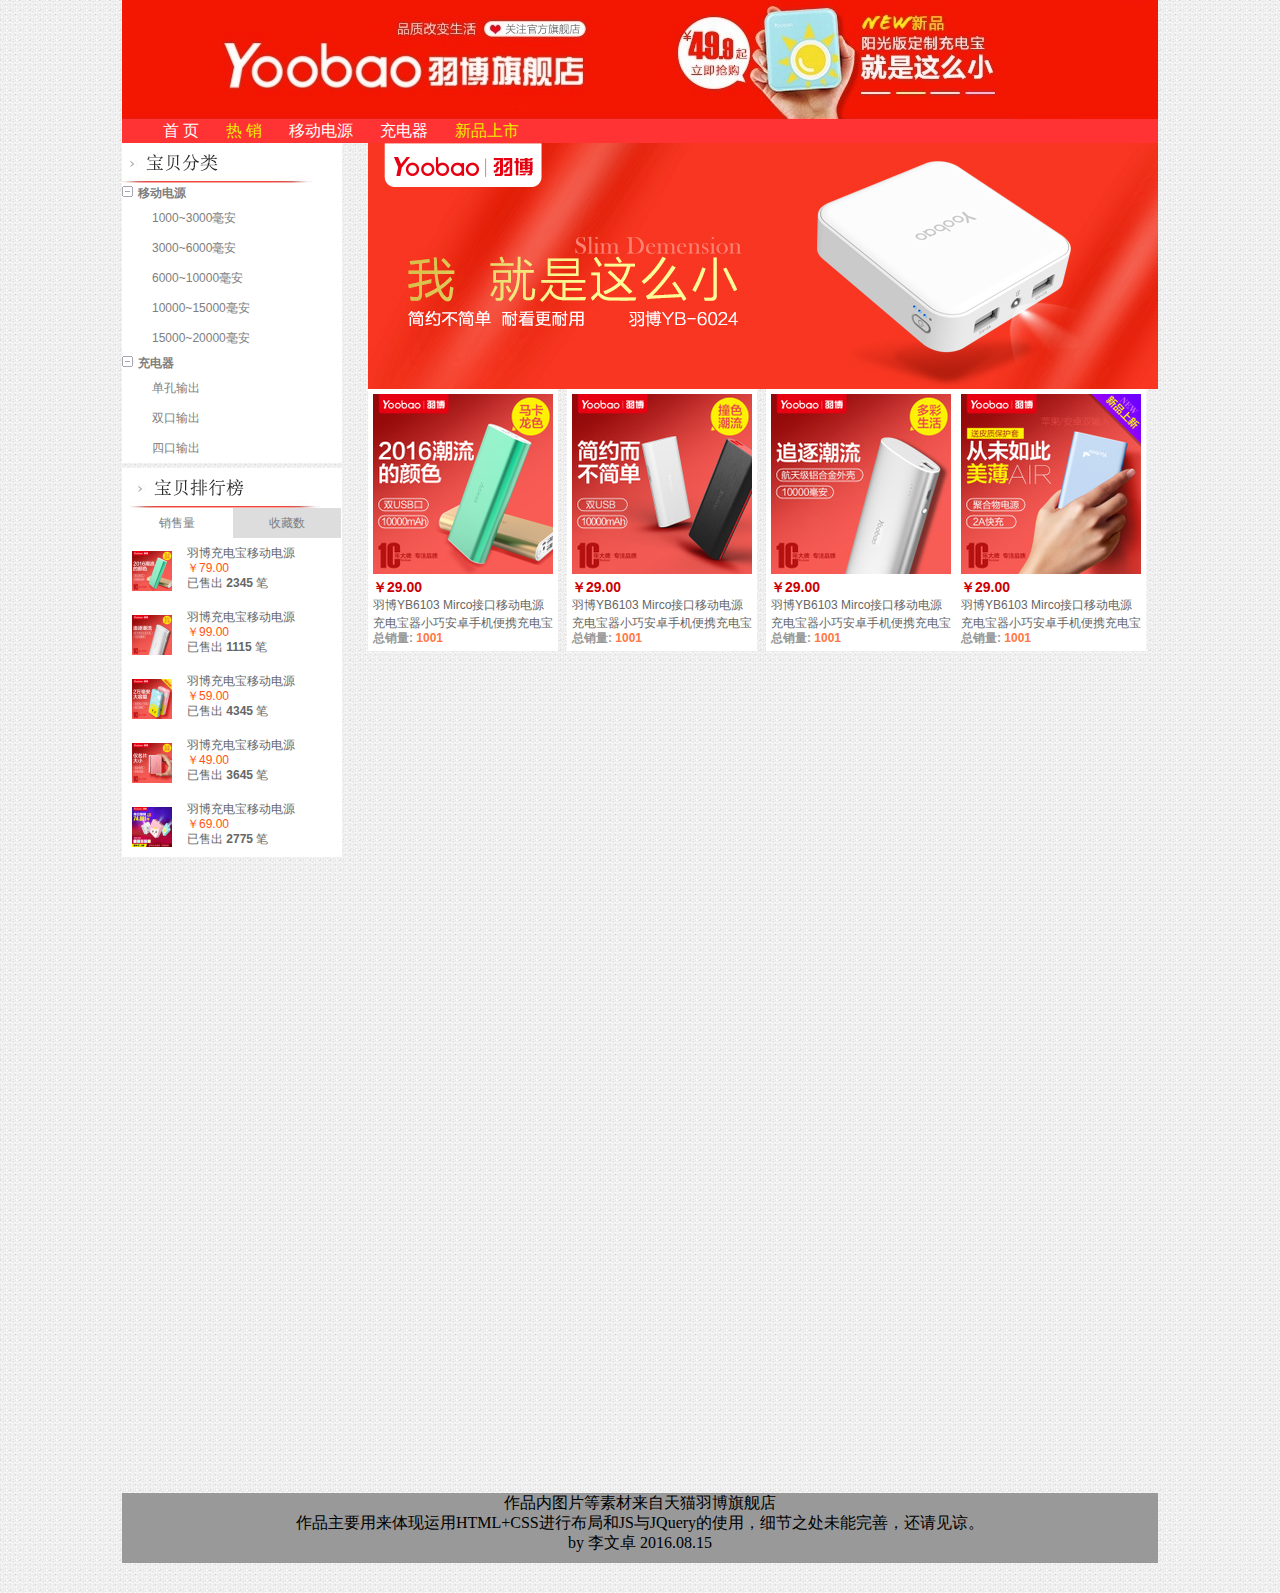
<file: page_3.html>
<!DOCTYPE html>
<html>
	<head>
		<meta http-equiv="Content-Type" content="text/html; charset=utf-8" />
		<title>羽博移动电源</title>
		<link rel="stylesheet" type="text/css" href="styles/header.css" />
		<link rel="stylesheet" type="text/css" href="styles/content.css" />
		<link rel="stylesheet" type="text/css" href="styles/toTop.css" />
		<link rel="stylesheet" type="text/css" href="styles/footer.css" />
		<script type="text/javascript" src="scripts/jquery.js"></script>

	</head>
	<body>
		<!--头部开始-->
		<div id="header">
			<div class="logo"><img src="images/logo.jpg"></div>
			<!--导航-->
			<div id="nav">
				<ul class="nav">
					<li><a href="index.html">首&nbsp页</a></li>
					<li><a href="rx.html" class="hot">热&nbsp销</a></li>
					<li><a href="yddy.html">移动电源</a></li>
					<li><a href="ybcdq.html">充电器</a></li>
					<li><a href="xpss.html" class="new">新品上市</a></li>
				</ul>
			</div>
		</div>
		<!--主体-->
		<div id="content">
			<div id="content_side">
				<div id="catalog" class="catalog">
					<div><span></span></div>
					<div class="yddy cat">
						<a class="cat_nam"><img class="cat_btn" src="images/buttons/button_002.png" />移动电源</a>
						<div>
						<ul>
							<li><a href="page_1.html">1000~3000毫安</a></li>
							<li><a href="page_2.html">3000~6000毫安</a></li>
							<li><a href="page_3.html">6000~10000毫安</a></li>
							<li><a href="page_4.html">10000~15000毫安</a></li>
							<li><a href="page_5.html">15000~20000毫安</a></li>
						</ul>
						</div>
					</div>
					<div class="cdq cat">
						<a class="cat_nam"><img class="cat_btn" src="images/buttons/button_002.png" />充电器</a>
						<ul>
							<li><a href="page_6.html">单孔输出</a></li>
							<li><a href="page_7.html">双口输出</a></li>
							<li><a href="page_8.html">四口输出</a></li>
						</ul>
					</div>
				</div>
				<div id="ranking" class="ranking">
					<div class="ranking_nam"><span></span></div>
					<div class="rank_list_tab">
						<ul>
							<li class="hover">销售量</li>
							<li class="out">收藏数</li>
						</ul>
					</div>
					<div class="box">
						<ul class="sale"  style="display:block;">
							<li class="sale_item">
								<div class="rank_img"><a href="product.html"><img src="images/rankings/rank_001_40x40.jpg" /></a></div>
								<div class="rank_det">
									<p class="rank_nam"><a href="product.html" title="羽博充电宝便携移动电源10000m毫安手机通用迷你小巧大容量2A输出">羽博充电宝移动电源</a></p>
									<p class="rank_pri">￥79.00</p>
									<p class="rank_num">
										已售出
										<span>2345</span>
										笔
									</p>
								</div>
							</li>
							<li class="sale_item">
								<div class="rank_img"><a href="product.html"><img src="images/rankings/rank_002_40x40.jpg" /></a></div>
								<div class="rank_det">
									<p class="rank_nam"><a href="product.html" title="羽博充电宝便携移动电源10000m毫安手机通用迷你小巧大容量2A输出">羽博充电宝移动电源</a></p>
									<p class="rank_pri">￥99.00</p>
									<p class="rank_num">
										已售出
										<span>1115</span>
										笔
									</p>
								</div>
							</li>
							<li class="sale_item">
								<div class="rank_img"><a href="product.html"><img src="images/rankings/rank_003_40x40.jpg" /></a></div>
								<div class="rank_det">
									<p class="rank_nam"><a href="product.html" title="羽博充电宝便携移动电源10000m毫安手机通用迷你小巧大容量2A输出">羽博充电宝移动电源</a></p>
									<p class="rank_pri">￥59.00</p>
									<p class="rank_num">
										已售出
										<span>4345</span>
										笔
									</p>
								</div>
							</li>
							<li class="sale_item">
								<div class="rank_img"><a href="product.html"><img src="images/rankings/rank_004_40x40.jpg" /></a></div>
								<div class="rank_det">
									<p class="rank_nam"><a href="product.html" title="羽博充电宝便携移动电源10000m毫安手机通用迷你小巧大容量2A输出">羽博充电宝移动电源</a></p>
									<p class="rank_pri">￥49.00</p>
									<p class="rank_num">
										已售出
										<span>3645</span>
										笔
									</p>
								</div>
							</li>
							<li class="sale_item">
								<div class="rank_img"><a href="product.html"><img src="images/rankings/rank_005_40x40.jpg" /></a></div>
								<div class="rank_det">
									<p class="rank_nam"><a href="product.html" title="羽博充电宝便携移动电源10000m毫安手机通用迷你小巧大容量2A输出">羽博充电宝移动电源</a></p>
									<p class="rank_pri">￥69.00</p>
									<p class="rank_num">
										已售出
										<span>2775</span>
										笔
									</p>
								</div>
							</li>
						</ul>
						<ul class="collect">
							<li class="collect_item">
								<div class="rank_img"><a href="product.html"><img src="images/rankings/rank_003_40x40.jpg" /></a></div>
								<div class="rank_det">
									<p class="rank_nam"><a href="product.html" title="羽博充电宝便携移动电源10000m毫安手机通用迷你小巧大容量2A输出">羽博充电宝移动电源</a></p>
									<p class="rank_pri">￥69.00</p>
									<p class="rank_num">
										已售出
										<span>2775</span>
										笔
									</p>
								</div>
							</li>
							<li class="collect_item">
								<div class="rank_img"><a href="product.html"><img src="images/rankings/rank_001_40x40.jpg" /></a></div>
								<div class="rank_det">
									<p class="rank_nam"><a href="product.html" title="羽博充电宝便携移动电源10000m毫安手机通用迷你小巧大容量2A输出">羽博充电宝移动电源</a></p>
									<p class="rank_pri">￥99.00</p>
									<p class="rank_num">
										已售出
										<span>1115</span>
										笔
									</p>
								</div>
							</li>
							<li class="collect_item">
								<div class="rank_img"><a href="product.html"><img src="images/rankings/rank_005_40x40.jpg" /></a></div>
								<div class="rank_det">
									<p class="rank_nam"><a href="product.html" title="羽博充电宝便携移动电源10000m毫安手机通用迷你小巧大容量2A输出">羽博充电宝移动电源</a></p>
									<p class="rank_pri">￥79.00</p>
									<p class="rank_num">
										已售出
										<span>2345</span>
										笔
									</p>
								</div>
							</li>
							<li class="collect_item">
								<div class="rank_img"><a href="product.html"><img src="images/rankings/rank_002_40x40.jpg" /></a></div>
									<div class="rank_det">
									<p class="rank_nam"><a href="product.html" title="羽博充电宝便携移动电源10000m毫安手机通用迷你小巧大容量2A输出">羽博充电宝移动电源</a></p>
									<p class="rank_pri">￥59.00</p>
									<p class="rank_num">
										已售出
										<span>4345</span>
										笔
									</p>
								</div>
							</li>
							<li class="collect_item">
								<div class="rank_img"><a href="product.html"><img src="images/rankings/rank_004_40x40.jpg" /></a></div>
								<div class="rank_det">
									<p class="rank_nam"><a href="product.html" title="羽博充电宝便携移动电源10000m毫安手机通用迷你小巧大容量2A输出">羽博充电宝移动电源</a></p>
									<p class="rank_pri">￥49.00</p>
									<p class="rank_num">
										已售出
										<span>3645</span>
										笔
									</p>
								</div>
							</li>
						</ul>
					</div>		
				</div>
			</div>
			<div id="content_main">
			<div class="ad" id="ad">
				<ul>
					<li><a><img src="images/imageroll_001.jpg" /></a></li>
					<li><a><img src="images/imageroll_002.jpg" /></a></li>
					<li><a><img src="images/imageroll_001.jpg" /></a></li>
				</ul>
			</div>
				<div id="items">
					<dl class="item">
						<dt class="photo"><a href="product.html"><img src="images/items/6_10_001_180x180.jpg"></a></dt>
						<dd class="detail">
							<div class="price">
								<span>￥29.00</span>
							</div>
							<div class="description">
								<a href="product.html" title="羽博YB6103 Mirco接口移动电源充电宝器小巧安卓手机便携充电宝">羽博YB6103 Mirco接口移动电源充电宝器小巧安卓手机便携充电宝 </a>
							</div>
							<div class="sale-area">
								<span>总销量:</span>
								<span class="sale-num">1001</span>
							</div>
						</dd>
					</dl>
					<dl class="item">
						<dt class="photo"><a href="product.html"><img src="images/items/6_10_002_180x180.jpg"></a></dt>
						<dd class="detail">
							<div class="price">
								<span>￥29.00</span>
							</div>
							<div class="description">
								<a href="product.html" title="羽博YB6103 Mirco接口移动电源充电宝器小巧安卓手机便携充电宝">羽博YB6103 Mirco接口移动电源充电宝器小巧安卓手机便携充电宝 </a>
							</div>
							<div class="sale-area">
								<span>总销量:</span>
								<span class="sale-num">1001</span>
							</div>
						</dd>
					</dl>
					<dl class="item last">
						<dt class="photo"><a href="product.html"><img src="images/items/6_10_003_180x180.jpg"></a></dt>
						<dd class="detail">
							<div class="price">
								<span>￥29.00</span>
							</div>
							<div class="description">
								<a href="product.html" title="羽博YB6103 Mirco接口移动电源充电宝器小巧安卓手机便携充电宝">羽博YB6103 Mirco接口移动电源充电宝器小巧安卓手机便携充电宝 </a>
							</div>
							<div class="sale-area">
								<span>总销量:</span>
								<span class="sale-num">1001</span>
							</div>
						</dd>
					</dl>
					<dl class="item">
						<dt class="photo"><a href="product.html"><img src="images/items/6_10_004_180x180.jpg"></a></dt>
						<dd class="detail">
							<div class="price">
								<span>￥29.00</span>
							</div>
							<div class="description">
								<a href="product.html" title="羽博YB6103 Mirco接口移动电源充电宝器小巧安卓手机便携充电宝">羽博YB6103 Mirco接口移动电源充电宝器小巧安卓手机便携充电宝 </a>
							</div>
							<div class="sale-area">
								<span>总销量:</span>
								<span class="sale-num">1001</span>
							</div>
						</dd>
					</dl>
				</div>
			</div>
		</div>
		<div id="toTop"></div>
		<div id="footer">
			<p>作品内图片等素材来自天猫羽博旗舰店</p>
			<p>作品主要用来体现运用HTML+CSS进行布局和JS与JQuery的使用，细节之处未能完善，还请见谅。</p>
			<p>by 李文卓 2016.08.15</p>
		</div>
		<script type="text/javascript" src="scripts/ad.js"></script>
		<script type="text/javascript" src="scripts/side.js"></script>
		<script type="text/javascript" src="scripts/toTop.js"></script>
	</body>
</html>
</file>
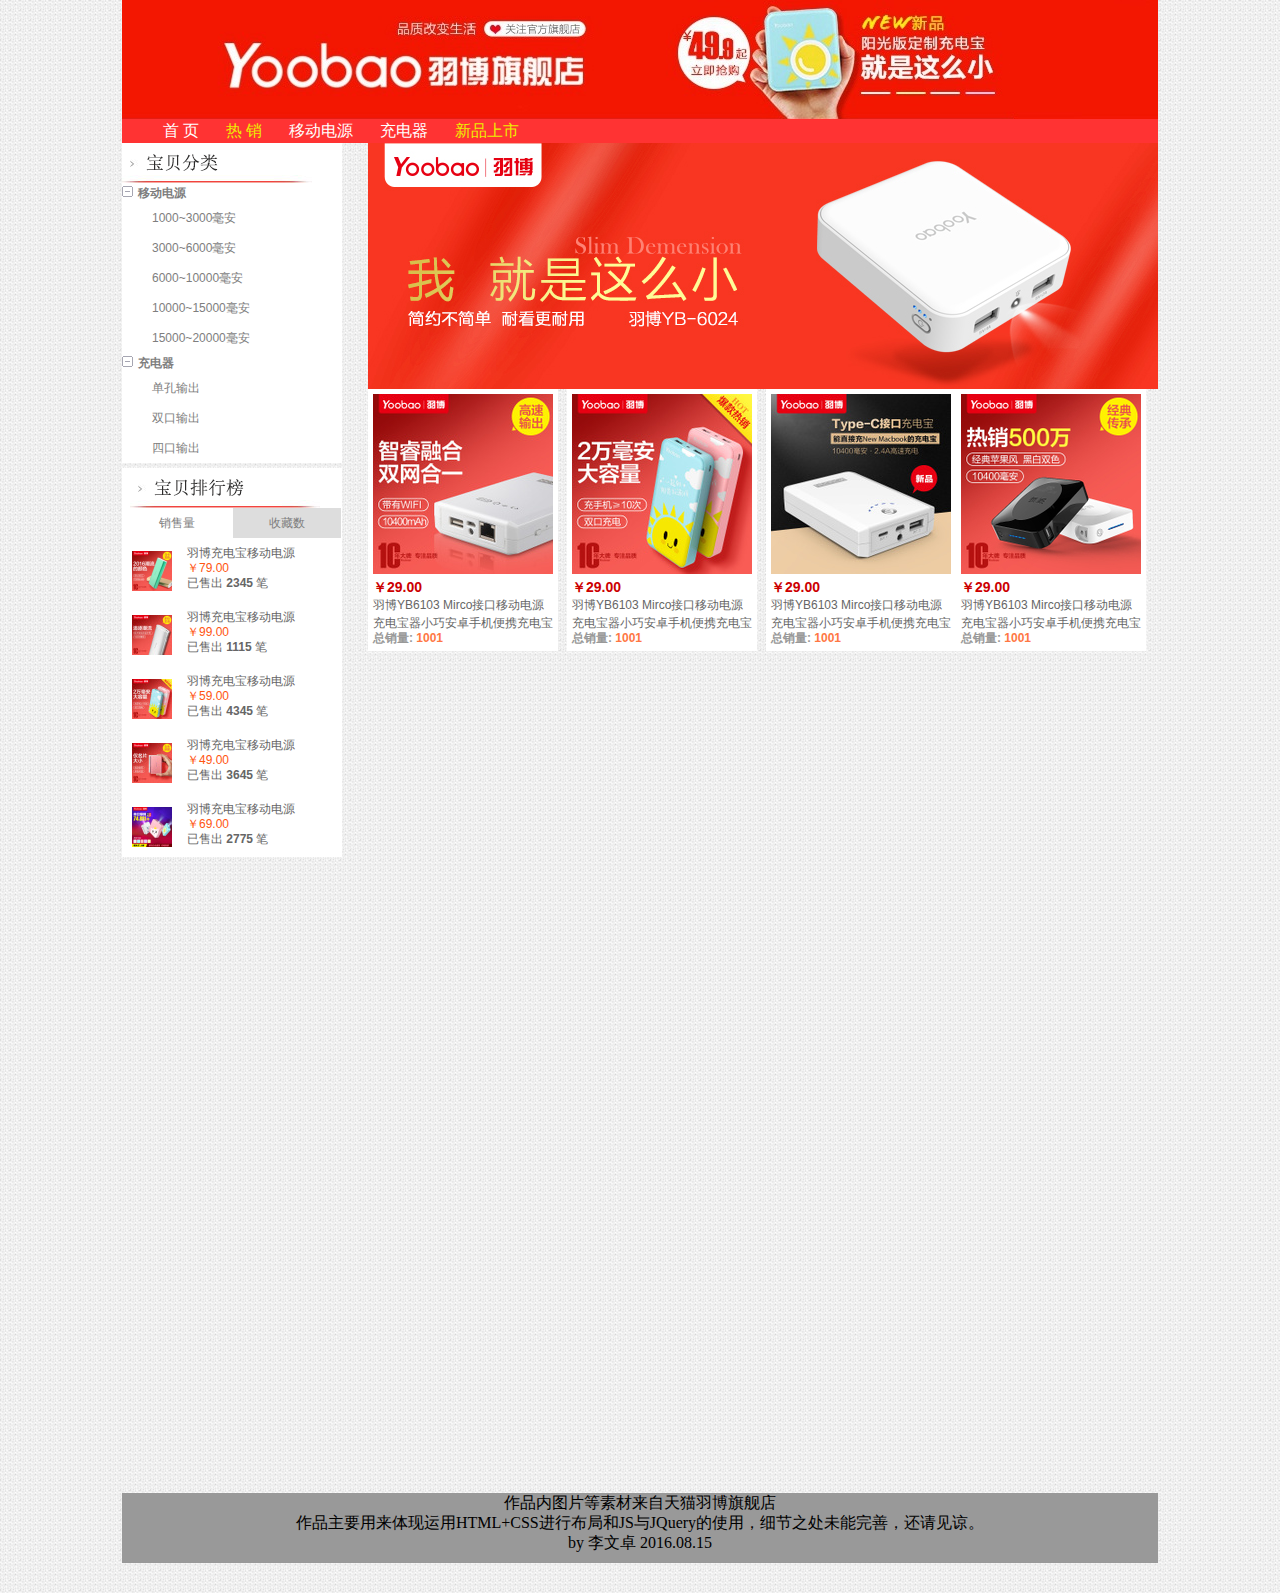
<file: page_4.html>
<!DOCTYPE html>
<html>
	<head>
		<meta http-equiv="Content-Type" content="text/html; charset=utf-8" />
		<title>羽博移动电源</title>
		<link rel="stylesheet" type="text/css" href="styles/header.css" />
		<link rel="stylesheet" type="text/css" href="styles/content.css" />
		<link rel="stylesheet" type="text/css" href="styles/toTop.css" />
		<link rel="stylesheet" type="text/css" href="styles/footer.css" />
		<script type="text/javascript" src="scripts/jquery.js"></script>

	</head>
	<body>
		<!--头部开始-->
		<div id="header">
			<div class="logo"><img src="images/logo.jpg"></div>
			<!--导航-->
			<div id="nav">
				<ul class="nav">
					<li><a href="index.html">首&nbsp页</a></li>
					<li><a href="rx.html" class="hot">热&nbsp销</a></li>
					<li><a href="yddy.html">移动电源</a></li>
					<li><a href="ybcdq.html">充电器</a></li>
					<li><a href="xpss.html" class="new">新品上市</a></li>
				</ul>
			</div>
		</div>
		<!--主体-->
		<div id="content">
			<div id="content_side">
				<div id="catalog" class="catalog">
					<div><span></span></div>
					<div class="yddy cat">
						<a class="cat_nam"><img class="cat_btn" src="images/buttons/button_002.png" />移动电源</a>
						<div>
						<ul>
							<li><a href="page_1.html">1000~3000毫安</a></li>
							<li><a href="page_2.html">3000~6000毫安</a></li>
							<li><a href="page_3.html">6000~10000毫安</a></li>
							<li><a href="page_4.html">10000~15000毫安</a></li>
							<li><a href="page_5.html">15000~20000毫安</a></li>
						</ul>
						</div>
					</div>
					<div class="cdq cat">
						<a class="cat_nam"><img class="cat_btn" src="images/buttons/button_002.png" />充电器</a>
						<ul>
							<li><a href="page_6.html">单孔输出</a></li>
							<li><a href="page_7.html">双口输出</a></li>
							<li><a href="page_8.html">四口输出</a></li>
						</ul>
					</div>
				</div>
				<div id="ranking" class="ranking">
					<div class="ranking_nam"><span></span></div>
					<div class="rank_list_tab">
						<ul>
							<li class="hover">销售量</li>
							<li class="out">收藏数</li>
						</ul>
					</div>
					<div class="box">
						<ul class="sale"  style="display:block;">
							<li class="sale_item">
								<div class="rank_img"><a href="product.html"><img src="images/rankings/rank_001_40x40.jpg" /></a></div>
								<div class="rank_det">
									<p class="rank_nam"><a href="product.html" title="羽博充电宝便携移动电源10000m毫安手机通用迷你小巧大容量2A输出">羽博充电宝移动电源</a></p>
									<p class="rank_pri">￥79.00</p>
									<p class="rank_num">
										已售出
										<span>2345</span>
										笔
									</p>
								</div>
							</li>
							<li class="sale_item">
								<div class="rank_img"><a href="product.html"><img src="images/rankings/rank_002_40x40.jpg" /></a></div>
								<div class="rank_det">
									<p class="rank_nam"><a href="product.html" title="羽博充电宝便携移动电源10000m毫安手机通用迷你小巧大容量2A输出">羽博充电宝移动电源</a></p>
									<p class="rank_pri">￥99.00</p>
									<p class="rank_num">
										已售出
										<span>1115</span>
										笔
									</p>
								</div>
							</li>
							<li class="sale_item">
								<div class="rank_img"><a href="product.html"><img src="images/rankings/rank_003_40x40.jpg" /></a></div>
								<div class="rank_det">
									<p class="rank_nam"><a href="product.html" title="羽博充电宝便携移动电源10000m毫安手机通用迷你小巧大容量2A输出">羽博充电宝移动电源</a></p>
									<p class="rank_pri">￥59.00</p>
									<p class="rank_num">
										已售出
										<span>4345</span>
										笔
									</p>
								</div>
							</li>
							<li class="sale_item">
								<div class="rank_img"><a href="product.html"><img src="images/rankings/rank_004_40x40.jpg" /></a></div>
								<div class="rank_det">
									<p class="rank_nam"><a href="product.html" title="羽博充电宝便携移动电源10000m毫安手机通用迷你小巧大容量2A输出">羽博充电宝移动电源</a></p>
									<p class="rank_pri">￥49.00</p>
									<p class="rank_num">
										已售出
										<span>3645</span>
										笔
									</p>
								</div>
							</li>
							<li class="sale_item">
								<div class="rank_img"><a href="product.html"><img src="images/rankings/rank_005_40x40.jpg" /></a></div>
								<div class="rank_det">
									<p class="rank_nam"><a href="product.html" title="羽博充电宝便携移动电源10000m毫安手机通用迷你小巧大容量2A输出">羽博充电宝移动电源</a></p>
									<p class="rank_pri">￥69.00</p>
									<p class="rank_num">
										已售出
										<span>2775</span>
										笔
									</p>
								</div>
							</li>
						</ul>
						<ul class="collect">
							<li class="collect_item">
								<div class="rank_img"><a href="product.html"><img src="images/rankings/rank_003_40x40.jpg" /></a></div>
								<div class="rank_det">
									<p class="rank_nam"><a href="product.html" title="羽博充电宝便携移动电源10000m毫安手机通用迷你小巧大容量2A输出">羽博充电宝移动电源</a></p>
									<p class="rank_pri">￥69.00</p>
									<p class="rank_num">
										已售出
										<span>2775</span>
										笔
									</p>
								</div>
							</li>
							<li class="collect_item">
								<div class="rank_img"><a href="product.html"><img src="images/rankings/rank_001_40x40.jpg" /></a></div>
								<div class="rank_det">
									<p class="rank_nam"><a href="product.html" title="羽博充电宝便携移动电源10000m毫安手机通用迷你小巧大容量2A输出">羽博充电宝移动电源</a></p>
									<p class="rank_pri">￥99.00</p>
									<p class="rank_num">
										已售出
										<span>1115</span>
										笔
									</p>
								</div>
							</li>
							<li class="collect_item">
								<div class="rank_img"><a href="product.html"><img src="images/rankings/rank_005_40x40.jpg" /></a></div>
								<div class="rank_det">
									<p class="rank_nam"><a href="product.html" title="羽博充电宝便携移动电源10000m毫安手机通用迷你小巧大容量2A输出">羽博充电宝移动电源</a></p>
									<p class="rank_pri">￥79.00</p>
									<p class="rank_num">
										已售出
										<span>2345</span>
										笔
									</p>
								</div>
							</li>
							<li class="collect_item">
								<div class="rank_img"><a href="product.html"><img src="images/rankings/rank_002_40x40.jpg" /></a></div>
									<div class="rank_det">
									<p class="rank_nam"><a href="product.html" title="羽博充电宝便携移动电源10000m毫安手机通用迷你小巧大容量2A输出">羽博充电宝移动电源</a></p>
									<p class="rank_pri">￥59.00</p>
									<p class="rank_num">
										已售出
										<span>4345</span>
										笔
									</p>
								</div>
							</li>
							<li class="collect_item">
								<div class="rank_img"><a href="product.html"><img src="images/rankings/rank_004_40x40.jpg" /></a></div>
								<div class="rank_det">
									<p class="rank_nam"><a href="product.html" title="羽博充电宝便携移动电源10000m毫安手机通用迷你小巧大容量2A输出">羽博充电宝移动电源</a></p>
									<p class="rank_pri">￥49.00</p>
									<p class="rank_num">
										已售出
										<span>3645</span>
										笔
									</p>
								</div>
							</li>
						</ul>
					</div>		
				</div>
			</div>
			<div id="content_main">
			<div class="ad" id="ad">
				<ul>
					<li><a><img src="images/imageroll_001.jpg" /></a></li>
					<li><a><img src="images/imageroll_002.jpg" /></a></li>
					<li><a><img src="images/imageroll_001.jpg" /></a></li>
				</ul>
			</div>
				<div id="items">
					<dl class="item">
						<dt class="photo"><a href="product.html"><img src="images/items/10_15_001_180x180.jpg"></a></dt>
						<dd class="detail">
							<div class="price">
								<span>￥29.00</span>
							</div>
							<div class="description">
								<a href="product.html" title="羽博YB6103 Mirco接口移动电源充电宝器小巧安卓手机便携充电宝">羽博YB6103 Mirco接口移动电源充电宝器小巧安卓手机便携充电宝 </a>
							</div>
							<div class="sale-area">
								<span>总销量:</span>
								<span class="sale-num">1001</span>
							</div>
						</dd>
					</dl>
					<dl class="item">
						<dt class="photo"><a href="product.html"><img src="images/items/10_15_002_180x180.jpg"></a></dt>
						<dd class="detail">
							<div class="price">
								<span>￥29.00</span>
							</div>
							<div class="description">
								<a href="product.html" title="羽博YB6103 Mirco接口移动电源充电宝器小巧安卓手机便携充电宝">羽博YB6103 Mirco接口移动电源充电宝器小巧安卓手机便携充电宝 </a>
							</div>
							<div class="sale-area">
								<span>总销量:</span>
								<span class="sale-num">1001</span>
							</div>
						</dd>
					</dl>
					<dl class="item last">
						<dt class="photo"><a href="product.html"><img src="images/items/10_15_003_180x180.jpg"></a></dt>
						<dd class="detail">
							<div class="price">
								<span>￥29.00</span>
							</div>
							<div class="description">
								<a href="product.html" title="羽博YB6103 Mirco接口移动电源充电宝器小巧安卓手机便携充电宝">羽博YB6103 Mirco接口移动电源充电宝器小巧安卓手机便携充电宝 </a>
							</div>
							<div class="sale-area">
								<span>总销量:</span>
								<span class="sale-num">1001</span>
							</div>
						</dd>
					</dl>
					<dl class="item">
						<dt class="photo"><a href="product.html"><img src="images/items/10_15_004_180x180.jpg"></a></dt>
						<dd class="detail">
							<div class="price">
								<span>￥29.00</span>
							</div>
							<div class="description">
								<a href="product.html" title="羽博YB6103 Mirco接口移动电源充电宝器小巧安卓手机便携充电宝">羽博YB6103 Mirco接口移动电源充电宝器小巧安卓手机便携充电宝 </a>
							</div>
							<div class="sale-area">
								<span>总销量:</span>
								<span class="sale-num">1001</span>
							</div>
						</dd>
					</dl>
				</div>
			</div>
		</div>
		<div id="toTop"></div>
		<div id="footer">
			<p>作品内图片等素材来自天猫羽博旗舰店</p>
			<p>作品主要用来体现运用HTML+CSS进行布局和JS与JQuery的使用，细节之处未能完善，还请见谅。</p>
			<p>by 李文卓 2016.08.15</p>
		</div>
		<script type="text/javascript" src="scripts/ad.js"></script>
		<script type="text/javascript" src="scripts/side.js"></script>
		<script type="text/javascript" src="scripts/toTop.js"></script>
	</body>
</html>
</file>
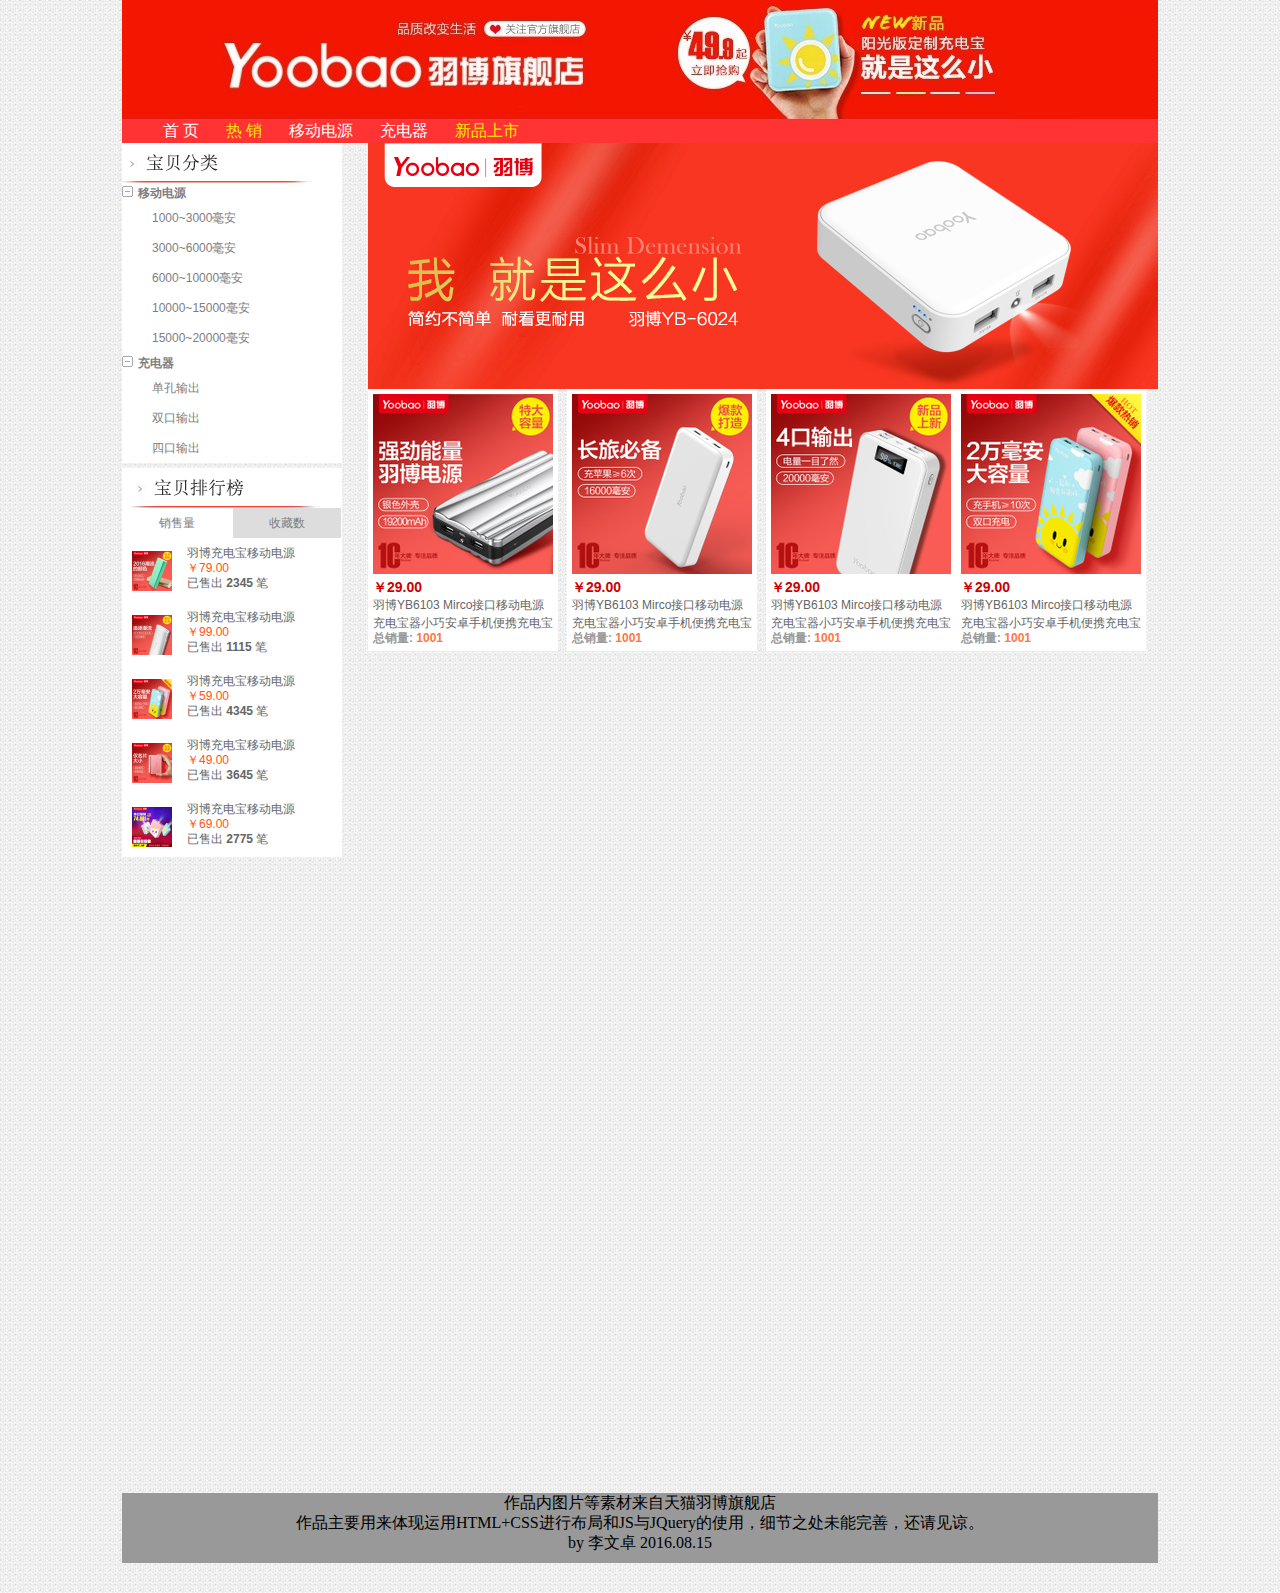
<file: page_5.html>
<!DOCTYPE html>
<html>
	<head>
		<meta http-equiv="Content-Type" content="text/html; charset=utf-8" />
		<title>羽博移动电源</title>
		<link rel="stylesheet" type="text/css" href="styles/header.css" />
		<link rel="stylesheet" type="text/css" href="styles/content.css" />
		<link rel="stylesheet" type="text/css" href="styles/toTop.css" />
		<link rel="stylesheet" type="text/css" href="styles/footer.css" />
		<script type="text/javascript" src="scripts/jquery.js"></script>

	</head>
	<body>
		<!--头部开始-->
		<div id="header">
			<div class="logo"><img src="images/logo.jpg"></div>
			<!--导航-->
			<div id="nav">
				<ul class="nav">
					<li><a href="index.html">首&nbsp页</a></li>
					<li><a href="rx.html" class="hot">热&nbsp销</a></li>
					<li><a href="yddy.html">移动电源</a></li>
					<li><a href="ybcdq.html">充电器</a></li>
					<li><a href="xpss.html" class="new">新品上市</a></li>
				</ul>
			</div>
		</div>
		<!--主体-->
		<div id="content">
			<div id="content_side">
				<div id="catalog" class="catalog">
					<div><span></span></div>
					<div class="yddy cat">
						<a class="cat_nam"><img class="cat_btn" src="images/buttons/button_002.png" />移动电源</a>
						<div>
						<ul>
							<li><a href="page_1.html">1000~3000毫安</a></li>
							<li><a href="page_2.html">3000~6000毫安</a></li>
							<li><a href="page_3.html">6000~10000毫安</a></li>
							<li><a href="page_4.html">10000~15000毫安</a></li>
							<li><a href="page_5.html">15000~20000毫安</a></li>
						</ul>
						</div>
					</div>
					<div class="cdq cat">
						<a class="cat_nam"><img class="cat_btn" src="images/buttons/button_002.png" />充电器</a>
						<ul>
							<li><a href="page_6.html">单孔输出</a></li>
							<li><a href="page_7.html">双口输出</a></li>
							<li><a href="page_8.html">四口输出</a></li>
						</ul>
					</div>
				</div>
				<div id="ranking" class="ranking">
					<div class="ranking_nam"><span></span></div>
					<div class="rank_list_tab">
						<ul>
							<li class="hover">销售量</li>
							<li class="out">收藏数</li>
						</ul>
					</div>
					<div class="box">
						<ul class="sale"  style="display:block;">
							<li class="sale_item">
								<div class="rank_img"><a href="product.html"><img src="images/rankings/rank_001_40x40.jpg" /></a></div>
								<div class="rank_det">
									<p class="rank_nam"><a href="product.html" title="羽博充电宝便携移动电源10000m毫安手机通用迷你小巧大容量2A输出">羽博充电宝移动电源</a></p>
									<p class="rank_pri">￥79.00</p>
									<p class="rank_num">
										已售出
										<span>2345</span>
										笔
									</p>
								</div>
							</li>
							<li class="sale_item">
								<div class="rank_img"><a href="product.html"><img src="images/rankings/rank_002_40x40.jpg" /></a></div>
								<div class="rank_det">
									<p class="rank_nam"><a href="product.html" title="羽博充电宝便携移动电源10000m毫安手机通用迷你小巧大容量2A输出">羽博充电宝移动电源</a></p>
									<p class="rank_pri">￥99.00</p>
									<p class="rank_num">
										已售出
										<span>1115</span>
										笔
									</p>
								</div>
							</li>
							<li class="sale_item">
								<div class="rank_img"><a href="product.html"><img src="images/rankings/rank_003_40x40.jpg" /></a></div>
								<div class="rank_det">
									<p class="rank_nam"><a href="product.html" title="羽博充电宝便携移动电源10000m毫安手机通用迷你小巧大容量2A输出">羽博充电宝移动电源</a></p>
									<p class="rank_pri">￥59.00</p>
									<p class="rank_num">
										已售出
										<span>4345</span>
										笔
									</p>
								</div>
							</li>
							<li class="sale_item">
								<div class="rank_img"><a href="product.html"><img src="images/rankings/rank_004_40x40.jpg" /></a></div>
								<div class="rank_det">
									<p class="rank_nam"><a href="product.html" title="羽博充电宝便携移动电源10000m毫安手机通用迷你小巧大容量2A输出">羽博充电宝移动电源</a></p>
									<p class="rank_pri">￥49.00</p>
									<p class="rank_num">
										已售出
										<span>3645</span>
										笔
									</p>
								</div>
							</li>
							<li class="sale_item">
								<div class="rank_img"><a href="product.html"><img src="images/rankings/rank_005_40x40.jpg" /></a></div>
								<div class="rank_det">
									<p class="rank_nam"><a href="product.html" title="羽博充电宝便携移动电源10000m毫安手机通用迷你小巧大容量2A输出">羽博充电宝移动电源</a></p>
									<p class="rank_pri">￥69.00</p>
									<p class="rank_num">
										已售出
										<span>2775</span>
										笔
									</p>
								</div>
							</li>
						</ul>
						<ul class="collect">
							<li class="collect_item">
								<div class="rank_img"><a href="product.html"><img src="images/rankings/rank_003_40x40.jpg" /></a></div>
								<div class="rank_det">
									<p class="rank_nam"><a href="product.html" title="羽博充电宝便携移动电源10000m毫安手机通用迷你小巧大容量2A输出">羽博充电宝移动电源</a></p>
									<p class="rank_pri">￥69.00</p>
									<p class="rank_num">
										已售出
										<span>2775</span>
										笔
									</p>
								</div>
							</li>
							<li class="collect_item">
								<div class="rank_img"><a href="product.html"><img src="images/rankings/rank_001_40x40.jpg" /></a></div>
								<div class="rank_det">
									<p class="rank_nam"><a href="product.html" title="羽博充电宝便携移动电源10000m毫安手机通用迷你小巧大容量2A输出">羽博充电宝移动电源</a></p>
									<p class="rank_pri">￥99.00</p>
									<p class="rank_num">
										已售出
										<span>1115</span>
										笔
									</p>
								</div>
							</li>
							<li class="collect_item">
								<div class="rank_img"><a href="product.html"><img src="images/rankings/rank_005_40x40.jpg" /></a></div>
								<div class="rank_det">
									<p class="rank_nam"><a href="product.html" title="羽博充电宝便携移动电源10000m毫安手机通用迷你小巧大容量2A输出">羽博充电宝移动电源</a></p>
									<p class="rank_pri">￥79.00</p>
									<p class="rank_num">
										已售出
										<span>2345</span>
										笔
									</p>
								</div>
							</li>
							<li class="collect_item">
								<div class="rank_img"><a href="product.html"><img src="images/rankings/rank_002_40x40.jpg" /></a></div>
									<div class="rank_det">
									<p class="rank_nam"><a href="product.html" title="羽博充电宝便携移动电源10000m毫安手机通用迷你小巧大容量2A输出">羽博充电宝移动电源</a></p>
									<p class="rank_pri">￥59.00</p>
									<p class="rank_num">
										已售出
										<span>4345</span>
										笔
									</p>
								</div>
							</li>
							<li class="collect_item">
								<div class="rank_img"><a href="product.html"><img src="images/rankings/rank_004_40x40.jpg" /></a></div>
								<div class="rank_det">
									<p class="rank_nam"><a href="product.html" title="羽博充电宝便携移动电源10000m毫安手机通用迷你小巧大容量2A输出">羽博充电宝移动电源</a></p>
									<p class="rank_pri">￥49.00</p>
									<p class="rank_num">
										已售出
										<span>3645</span>
										笔
									</p>
								</div>
							</li>
						</ul>
					</div>		
				</div>
			</div>
			<div id="content_main">
			<div class="ad" id="ad">
				<ul>
					<li><a><img src="images/imageroll_001.jpg" /></a></li>
					<li><a><img src="images/imageroll_002.jpg" /></a></li>
					<li><a><img src="images/imageroll_001.jpg" /></a></li>
				</ul>
			</div>
				<div id="items">
					<dl class="item">
						<dt class="photo"><a href="product.html"><img src="images/items/15_20_001_180x180.jpg"></a></dt>
						<dd class="detail">
							<div class="price">
								<span>￥29.00</span>
							</div>
							<div class="description">
								<a href="product.html" title="羽博YB6103 Mirco接口移动电源充电宝器小巧安卓手机便携充电宝">羽博YB6103 Mirco接口移动电源充电宝器小巧安卓手机便携充电宝 </a>
							</div>
							<div class="sale-area">
								<span>总销量:</span>
								<span class="sale-num">1001</span>
							</div>
						</dd>
					</dl>
					<dl class="item">
						<dt class="photo"><a href="product.html"><img src="images/items/15_20_002_180x180.jpg"></a></dt>
						<dd class="detail">
							<div class="price">
								<span>￥29.00</span>
							</div>
							<div class="description">
								<a href="product.html" title="羽博YB6103 Mirco接口移动电源充电宝器小巧安卓手机便携充电宝">羽博YB6103 Mirco接口移动电源充电宝器小巧安卓手机便携充电宝 </a>
							</div>
							<div class="sale-area">
								<span>总销量:</span>
								<span class="sale-num">1001</span>
							</div>
						</dd>
					</dl>
					<dl class="item last">
						<dt class="photo"><a href="product.html"><img src="images/items/15_20_003_180x180.jpg"></a></dt>
						<dd class="detail">
							<div class="price">
								<span>￥29.00</span>
							</div>
							<div class="description">
								<a href="product.html" title="羽博YB6103 Mirco接口移动电源充电宝器小巧安卓手机便携充电宝">羽博YB6103 Mirco接口移动电源充电宝器小巧安卓手机便携充电宝 </a>
							</div>
							<div class="sale-area">
								<span>总销量:</span>
								<span class="sale-num">1001</span>
							</div>
						</dd>
					</dl>
					<dl class="item last">
						<dt class="photo"><a href="product.html"><img src="images/items/15_20_004_180x180.jpg"></a></dt>
						<dd class="detail">
							<div class="price">
								<span>￥29.00</span>
							</div>
							<div class="description">
								<a href="product.html" title="羽博YB6103 Mirco接口移动电源充电宝器小巧安卓手机便携充电宝">羽博YB6103 Mirco接口移动电源充电宝器小巧安卓手机便携充电宝 </a>
							</div>
							<div class="sale-area">
								<span>总销量:</span>
								<span class="sale-num">1001</span>
							</div>
						</dd>
					</dl>
				</div>
			</div>
		</div>
		<div id="toTop"></div>
		<div id="footer">
			<p>作品内图片等素材来自天猫羽博旗舰店</p>
			<p>作品主要用来体现运用HTML+CSS进行布局和JS与JQuery的使用，细节之处未能完善，还请见谅。</p>
			<p>by 李文卓 2016.08.15</p>
		</div>
		<script type="text/javascript" src="scripts/ad.js"></script>
		<script type="text/javascript" src="scripts/side.js"></script>
		<script type="text/javascript" src="scripts/toTop.js"></script>
	</body>
</html>
</file>
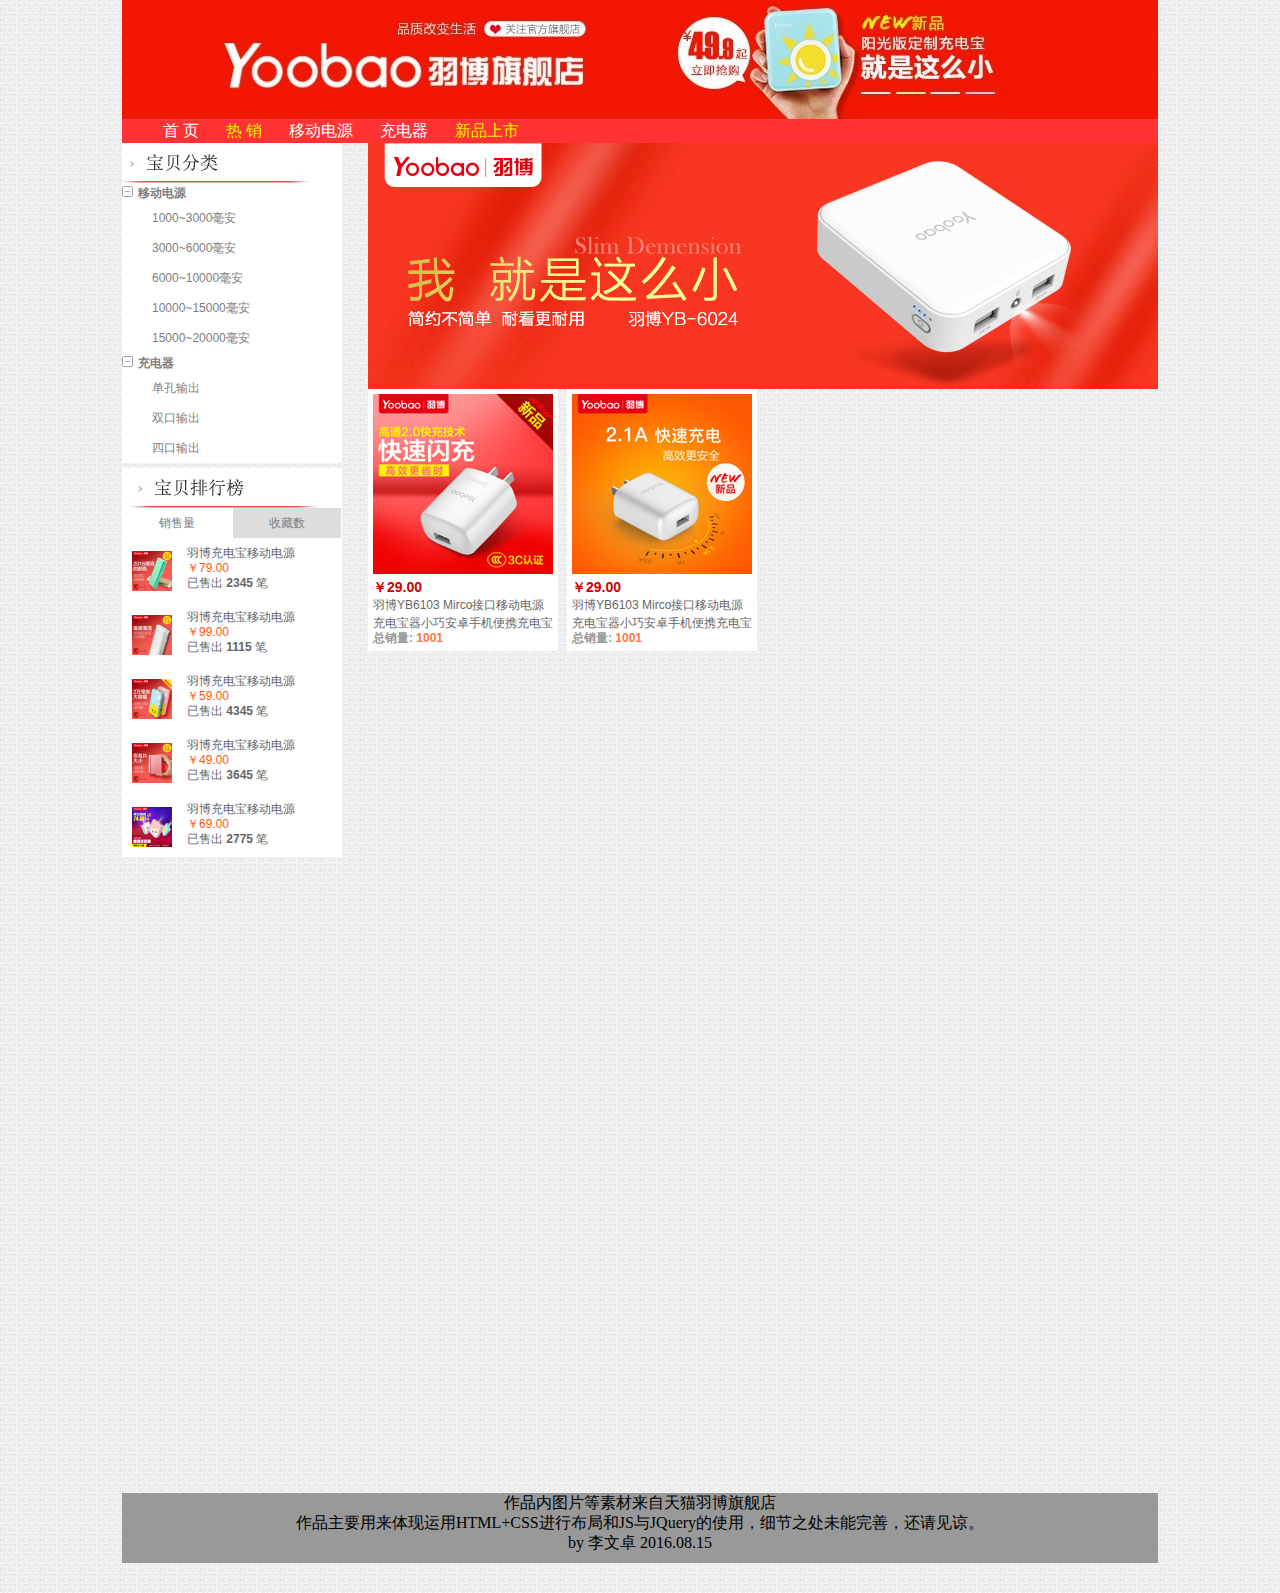
<file: page_6.html>
<!DOCTYPE html>
<html>
	<head>
		<meta http-equiv="Content-Type" content="text/html; charset=utf-8" />
		<title>羽博移动电源</title>
		<link rel="stylesheet" type="text/css" href="styles/header.css" />
		<link rel="stylesheet" type="text/css" href="styles/content.css" />
		<link rel="stylesheet" type="text/css" href="styles/toTop.css" />
		<link rel="stylesheet" type="text/css" href="styles/footer.css" />
		<script type="text/javascript" src="scripts/jquery.js"></script>

	</head>
	<body>
		<!--头部开始-->
		<div id="header">
			<div class="logo"><img src="images/logo.jpg"></div>
			<!--导航-->
			<div id="nav">
				<ul class="nav">
					<li><a href="index.html">首&nbsp页</a></li>
					<li><a href="rx.html" class="hot">热&nbsp销</a></li>
					<li><a href="yddy.html">移动电源</a></li>
					<li><a href="ybcdq.html">充电器</a></li>
					<li><a href="xpss.html" class="new">新品上市</a></li>
				</ul>
			</div>
		</div>
		<!--主体-->
		<div id="content">
			<div id="content_side">
				<div id="catalog" class="catalog">
					<div><span></span></div>
					<div class="yddy cat">
						<a class="cat_nam"><img class="cat_btn" src="images/buttons/button_002.png" />移动电源</a>
						<div>
						<ul>
							<li><a href="page_1.html">1000~3000毫安</a></li>
							<li><a href="page_2.html">3000~6000毫安</a></li>
							<li><a href="page_3.html">6000~10000毫安</a></li>
							<li><a href="page_4.html">10000~15000毫安</a></li>
							<li><a href="page_5.html">15000~20000毫安</a></li>
						</ul>
						</div>
					</div>
					<div class="cdq cat">
						<a class="cat_nam"><img class="cat_btn" src="images/buttons/button_002.png" />充电器</a>
						<ul>
							<li><a href="page_6.html">单孔输出</a></li>
							<li><a href="page_7.html">双口输出</a></li>
							<li><a href="page_8.html">四口输出</a></li>
						</ul>
					</div>
				</div>
				<div id="ranking" class="ranking">
					<div class="ranking_nam"><span></span></div>
					<div class="rank_list_tab">
						<ul>
							<li class="hover">销售量</li>
							<li class="out">收藏数</li>
						</ul>
					</div>
					<div class="box">
						<ul class="sale"  style="display:block;">
							<li class="sale_item">
								<div class="rank_img"><a href="product.html"><img src="images/rankings/rank_001_40x40.jpg" /></a></div>
								<div class="rank_det">
									<p class="rank_nam"><a href="product.html" title="羽博充电宝便携移动电源10000m毫安手机通用迷你小巧大容量2A输出">羽博充电宝移动电源</a></p>
									<p class="rank_pri">￥79.00</p>
									<p class="rank_num">
										已售出
										<span>2345</span>
										笔
									</p>
								</div>
							</li>
							<li class="sale_item">
								<div class="rank_img"><a href="product.html"><img src="images/rankings/rank_002_40x40.jpg" /></a></div>
								<div class="rank_det">
									<p class="rank_nam"><a href="product.html" title="羽博充电宝便携移动电源10000m毫安手机通用迷你小巧大容量2A输出">羽博充电宝移动电源</a></p>
									<p class="rank_pri">￥99.00</p>
									<p class="rank_num">
										已售出
										<span>1115</span>
										笔
									</p>
								</div>
							</li>
							<li class="sale_item">
								<div class="rank_img"><a href="product.html"><img src="images/rankings/rank_003_40x40.jpg" /></a></div>
								<div class="rank_det">
									<p class="rank_nam"><a href="product.html" title="羽博充电宝便携移动电源10000m毫安手机通用迷你小巧大容量2A输出">羽博充电宝移动电源</a></p>
									<p class="rank_pri">￥59.00</p>
									<p class="rank_num">
										已售出
										<span>4345</span>
										笔
									</p>
								</div>
							</li>
							<li class="sale_item">
								<div class="rank_img"><a href="product.html"><img src="images/rankings/rank_004_40x40.jpg" /></a></div>
								<div class="rank_det">
									<p class="rank_nam"><a href="product.html" title="羽博充电宝便携移动电源10000m毫安手机通用迷你小巧大容量2A输出">羽博充电宝移动电源</a></p>
									<p class="rank_pri">￥49.00</p>
									<p class="rank_num">
										已售出
										<span>3645</span>
										笔
									</p>
								</div>
							</li>
							<li class="sale_item">
								<div class="rank_img"><a href="product.html"><img src="images/rankings/rank_005_40x40.jpg" /></a></div>
								<div class="rank_det">
									<p class="rank_nam"><a href="product.html" title="羽博充电宝便携移动电源10000m毫安手机通用迷你小巧大容量2A输出">羽博充电宝移动电源</a></p>
									<p class="rank_pri">￥69.00</p>
									<p class="rank_num">
										已售出
										<span>2775</span>
										笔
									</p>
								</div>
							</li>
						</ul>
						<ul class="collect">
							<li class="collect_item">
								<div class="rank_img"><a href="product.html"><img src="images/rankings/rank_003_40x40.jpg" /></a></div>
								<div class="rank_det">
									<p class="rank_nam"><a href="product.html" title="羽博充电宝便携移动电源10000m毫安手机通用迷你小巧大容量2A输出">羽博充电宝移动电源</a></p>
									<p class="rank_pri">￥69.00</p>
									<p class="rank_num">
										已售出
										<span>2775</span>
										笔
									</p>
								</div>
							</li>
							<li class="collect_item">
								<div class="rank_img"><a href="product.html"><img src="images/rankings/rank_001_40x40.jpg" /></a></div>
								<div class="rank_det">
									<p class="rank_nam"><a href="product.html" title="羽博充电宝便携移动电源10000m毫安手机通用迷你小巧大容量2A输出">羽博充电宝移动电源</a></p>
									<p class="rank_pri">￥99.00</p>
									<p class="rank_num">
										已售出
										<span>1115</span>
										笔
									</p>
								</div>
							</li>
							<li class="collect_item">
								<div class="rank_img"><a href="product.html"><img src="images/rankings/rank_005_40x40.jpg" /></a></div>
								<div class="rank_det">
									<p class="rank_nam"><a href="product.html" title="羽博充电宝便携移动电源10000m毫安手机通用迷你小巧大容量2A输出">羽博充电宝移动电源</a></p>
									<p class="rank_pri">￥79.00</p>
									<p class="rank_num">
										已售出
										<span>2345</span>
										笔
									</p>
								</div>
							</li>
							<li class="collect_item">
								<div class="rank_img"><a href="product.html"><img src="images/rankings/rank_002_40x40.jpg" /></a></div>
									<div class="rank_det">
									<p class="rank_nam"><a href="product.html" title="羽博充电宝便携移动电源10000m毫安手机通用迷你小巧大容量2A输出">羽博充电宝移动电源</a></p>
									<p class="rank_pri">￥59.00</p>
									<p class="rank_num">
										已售出
										<span>4345</span>
										笔
									</p>
								</div>
							</li>
							<li class="collect_item">
								<div class="rank_img"><a href="product.html"><img src="images/rankings/rank_004_40x40.jpg" /></a></div>
								<div class="rank_det">
									<p class="rank_nam"><a href="product.html" title="羽博充电宝便携移动电源10000m毫安手机通用迷你小巧大容量2A输出">羽博充电宝移动电源</a></p>
									<p class="rank_pri">￥49.00</p>
									<p class="rank_num">
										已售出
										<span>3645</span>
										笔
									</p>
								</div>
							</li>
						</ul>
					</div>		
				</div>
			</div>
			<div id="content_main">
			<div class="ad" id="ad">
				<ul>
					<li><a><img src="images/imageroll_001.jpg" /></a></li>
					<li><a><img src="images/imageroll_002.jpg" /></a></li>
					<li><a><img src="images/imageroll_001.jpg" /></a></li>
				</ul>
			</div>
				<div id="items">
					<dl class="item">
						<dt class="photo"><a href="product.html"><img src="images/items/one_001_180x180.jpg"></a></dt>
						<dd class="detail">
							<div class="price">
								<span>￥29.00</span>
							</div>
							<div class="description">
								<a href="product.html" title="羽博YB6103 Mirco接口移动电源充电宝器小巧安卓手机便携充电宝">羽博YB6103 Mirco接口移动电源充电宝器小巧安卓手机便携充电宝 </a>
							</div>
							<div class="sale-area">
								<span>总销量:</span>
								<span class="sale-num">1001</span>
							</div>
						</dd>
					</dl>
					<dl class="item">
						<dt class="photo"><a href="product.html"><img src="images/items/one_002_180x180.jpg"></a></dt>
						<dd class="detail">
							<div class="price">
								<span>￥29.00</span>
							</div>
							<div class="description">
								<a href="product.html" title="羽博YB6103 Mirco接口移动电源充电宝器小巧安卓手机便携充电宝">羽博YB6103 Mirco接口移动电源充电宝器小巧安卓手机便携充电宝 </a>
							</div>
							<div class="sale-area">
								<span>总销量:</span>
								<span class="sale-num">1001</span>
							</div>
						</dd>
					</dl>
				</div>
			</div>
		</div>
		<div id="toTop"></div>
		<div id="footer">
			<p>作品内图片等素材来自天猫羽博旗舰店</p>
			<p>作品主要用来体现运用HTML+CSS进行布局和JS与JQuery的使用，细节之处未能完善，还请见谅。</p>
			<p>by 李文卓 2016.08.15</p>
		</div>
		<script type="text/javascript" src="scripts/ad.js"></script>
		<script type="text/javascript" src="scripts/side.js"></script>
		<script type="text/javascript" src="scripts/toTop.js"></script>
	</body>
</html>
</file>
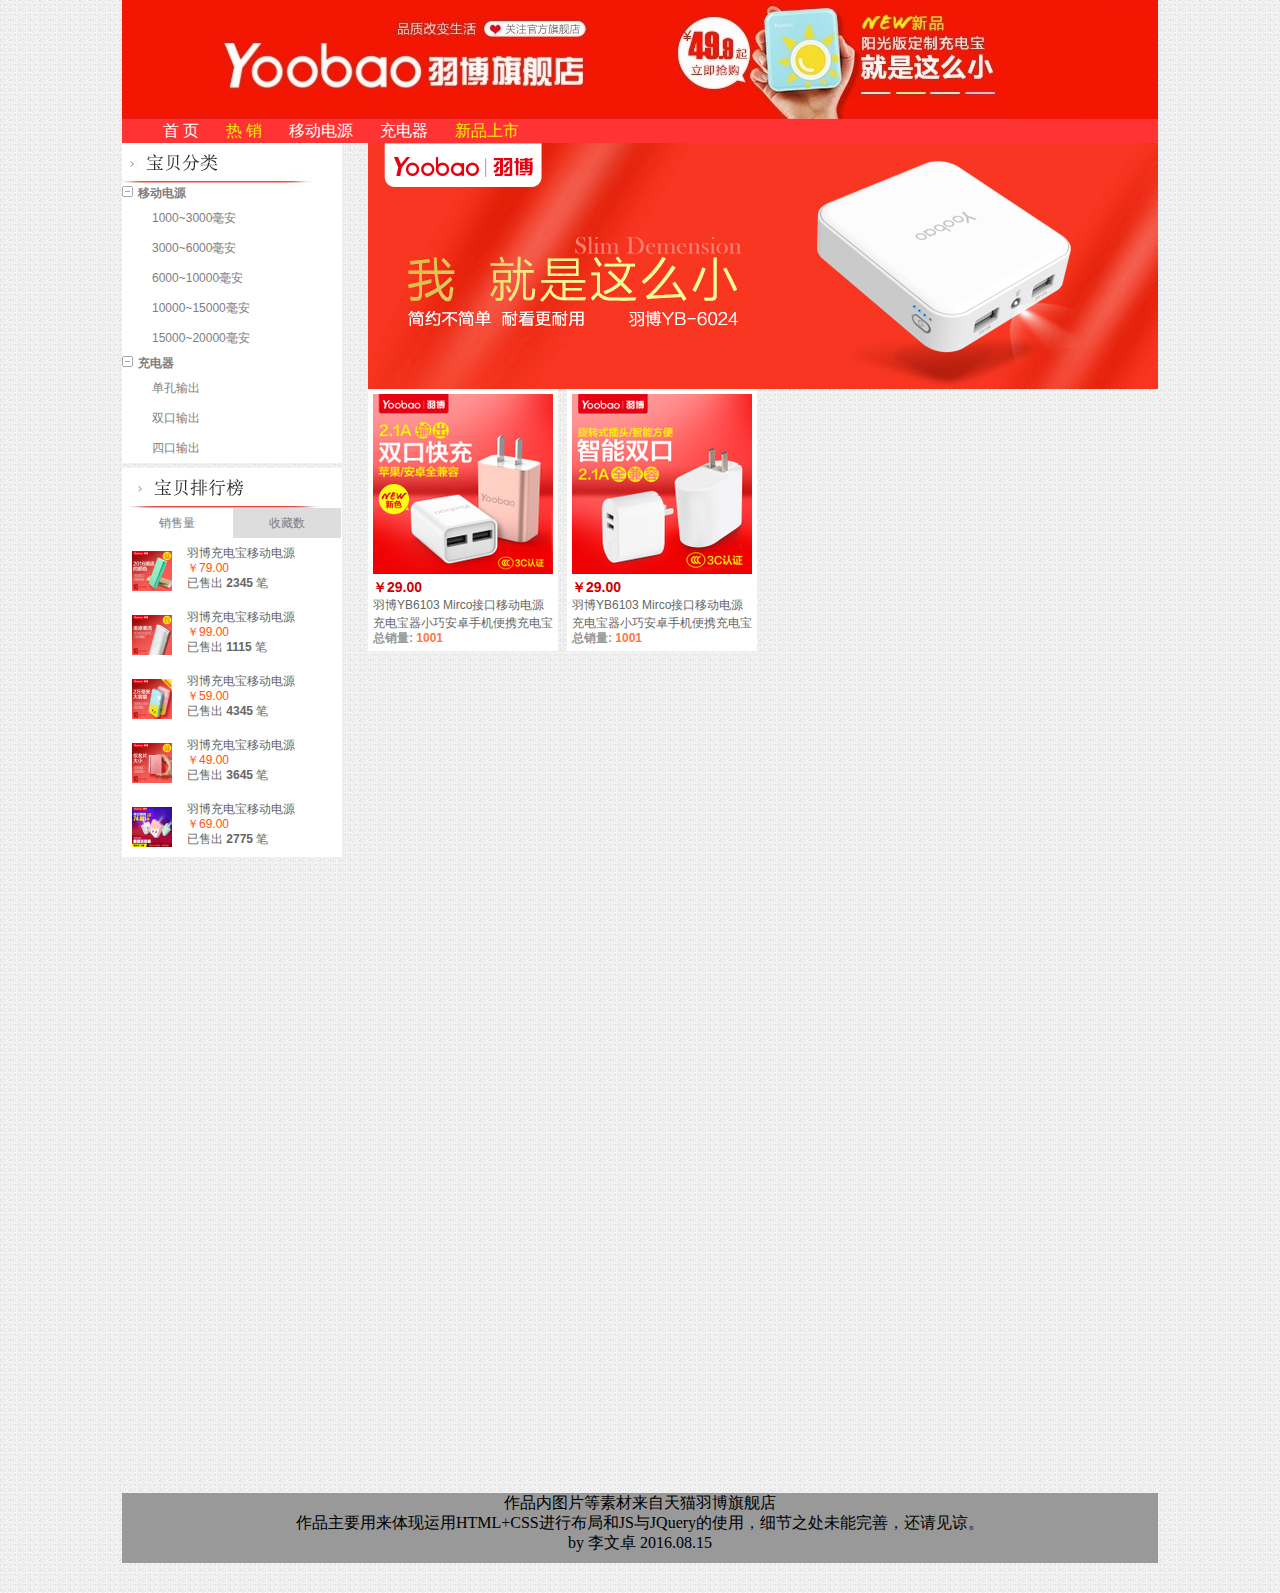
<file: page_7.html>
<!DOCTYPE html>
<html>
	<head>
		<meta http-equiv="Content-Type" content="text/html; charset=utf-8" />
		<title>羽博移动电源</title>
		<link rel="stylesheet" type="text/css" href="styles/header.css" />
		<link rel="stylesheet" type="text/css" href="styles/content.css" />
		<link rel="stylesheet" type="text/css" href="styles/toTop.css" />
		<link rel="stylesheet" type="text/css" href="styles/footer.css" />
		<script type="text/javascript" src="scripts/jquery.js"></script>

	</head>
	<body>
		<!--头部开始-->
		<div id="header">
			<div class="logo"><img src="images/logo.jpg"></div>
			<!--导航-->
			<div id="nav">
				<ul class="nav">
					<li><a href="index.html">首&nbsp页</a></li>
					<li><a href="rx.html" class="hot">热&nbsp销</a></li>
					<li><a href="yddy.html">移动电源</a></li>
					<li><a href="ybcdq.html">充电器</a></li>
					<li><a href="xpss.html" class="new">新品上市</a></li>
				</ul>
			</div>
		</div>
		<!--主体-->
		<div id="content">
			<div id="content_side">
				<div id="catalog" class="catalog">
					<div><span></span></div>
					<div class="yddy cat">
						<a class="cat_nam"><img class="cat_btn" src="images/buttons/button_002.png" />移动电源</a>
						<div>
						<ul>
							<li><a href="page_1.html">1000~3000毫安</a></li>
							<li><a href="page_2.html">3000~6000毫安</a></li>
							<li><a href="page_3.html">6000~10000毫安</a></li>
							<li><a href="page_4.html">10000~15000毫安</a></li>
							<li><a href="page_5.html">15000~20000毫安</a></li>
						</ul>
						</div>
					</div>
					<div class="cdq cat">
						<a class="cat_nam"><img class="cat_btn" src="images/buttons/button_002.png" />充电器</a>
						<ul>
							<li><a href="page_6.html">单孔输出</a></li>
							<li><a href="page_7.html">双口输出</a></li>
							<li><a href="page_8.html">四口输出</a></li>
						</ul>
					</div>
				</div>
				<div id="ranking" class="ranking">
					<div class="ranking_nam"><span></span></div>
					<div class="rank_list_tab">
						<ul>
							<li class="hover">销售量</li>
							<li class="out">收藏数</li>
						</ul>
					</div>
					<div class="box">
						<ul class="sale"  style="display:block;">
							<li class="sale_item">
								<div class="rank_img"><a href="product.html"><img src="images/rankings/rank_001_40x40.jpg" /></a></div>
								<div class="rank_det">
									<p class="rank_nam"><a href="product.html" title="羽博充电宝便携移动电源10000m毫安手机通用迷你小巧大容量2A输出">羽博充电宝移动电源</a></p>
									<p class="rank_pri">￥79.00</p>
									<p class="rank_num">
										已售出
										<span>2345</span>
										笔
									</p>
								</div>
							</li>
							<li class="sale_item">
								<div class="rank_img"><a href="product.html"><img src="images/rankings/rank_002_40x40.jpg" /></a></div>
								<div class="rank_det">
									<p class="rank_nam"><a href="product.html" title="羽博充电宝便携移动电源10000m毫安手机通用迷你小巧大容量2A输出">羽博充电宝移动电源</a></p>
									<p class="rank_pri">￥99.00</p>
									<p class="rank_num">
										已售出
										<span>1115</span>
										笔
									</p>
								</div>
							</li>
							<li class="sale_item">
								<div class="rank_img"><a href="product.html"><img src="images/rankings/rank_003_40x40.jpg" /></a></div>
								<div class="rank_det">
									<p class="rank_nam"><a href="product.html" title="羽博充电宝便携移动电源10000m毫安手机通用迷你小巧大容量2A输出">羽博充电宝移动电源</a></p>
									<p class="rank_pri">￥59.00</p>
									<p class="rank_num">
										已售出
										<span>4345</span>
										笔
									</p>
								</div>
							</li>
							<li class="sale_item">
								<div class="rank_img"><a href="product.html"><img src="images/rankings/rank_004_40x40.jpg" /></a></div>
								<div class="rank_det">
									<p class="rank_nam"><a href="product.html" title="羽博充电宝便携移动电源10000m毫安手机通用迷你小巧大容量2A输出">羽博充电宝移动电源</a></p>
									<p class="rank_pri">￥49.00</p>
									<p class="rank_num">
										已售出
										<span>3645</span>
										笔
									</p>
								</div>
							</li>
							<li class="sale_item">
								<div class="rank_img"><a href="product.html"><img src="images/rankings/rank_005_40x40.jpg" /></a></div>
								<div class="rank_det">
									<p class="rank_nam"><a href="product.html" title="羽博充电宝便携移动电源10000m毫安手机通用迷你小巧大容量2A输出">羽博充电宝移动电源</a></p>
									<p class="rank_pri">￥69.00</p>
									<p class="rank_num">
										已售出
										<span>2775</span>
										笔
									</p>
								</div>
							</li>
						</ul>
						<ul class="collect">
							<li class="collect_item">
								<div class="rank_img"><a href="product.html"><img src="images/rankings/rank_003_40x40.jpg" /></a></div>
								<div class="rank_det">
									<p class="rank_nam"><a href="product.html" title="羽博充电宝便携移动电源10000m毫安手机通用迷你小巧大容量2A输出">羽博充电宝移动电源</a></p>
									<p class="rank_pri">￥69.00</p>
									<p class="rank_num">
										已售出
										<span>2775</span>
										笔
									</p>
								</div>
							</li>
							<li class="collect_item">
								<div class="rank_img"><a href="product.html"><img src="images/rankings/rank_001_40x40.jpg" /></a></div>
								<div class="rank_det">
									<p class="rank_nam"><a href="product.html" title="羽博充电宝便携移动电源10000m毫安手机通用迷你小巧大容量2A输出">羽博充电宝移动电源</a></p>
									<p class="rank_pri">￥99.00</p>
									<p class="rank_num">
										已售出
										<span>1115</span>
										笔
									</p>
								</div>
							</li>
							<li class="collect_item">
								<div class="rank_img"><a href="product.html"><img src="images/rankings/rank_005_40x40.jpg" /></a></div>
								<div class="rank_det">
									<p class="rank_nam"><a href="product.html" title="羽博充电宝便携移动电源10000m毫安手机通用迷你小巧大容量2A输出">羽博充电宝移动电源</a></p>
									<p class="rank_pri">￥79.00</p>
									<p class="rank_num">
										已售出
										<span>2345</span>
										笔
									</p>
								</div>
							</li>
							<li class="collect_item">
								<div class="rank_img"><a href="product.html"><img src="images/rankings/rank_002_40x40.jpg" /></a></div>
									<div class="rank_det">
									<p class="rank_nam"><a href="product.html" title="羽博充电宝便携移动电源10000m毫安手机通用迷你小巧大容量2A输出">羽博充电宝移动电源</a></p>
									<p class="rank_pri">￥59.00</p>
									<p class="rank_num">
										已售出
										<span>4345</span>
										笔
									</p>
								</div>
							</li>
							<li class="collect_item">
								<div class="rank_img"><a href="product.html"><img src="images/rankings/rank_004_40x40.jpg" /></a></div>
								<div class="rank_det">
									<p class="rank_nam"><a href="product.html" title="羽博充电宝便携移动电源10000m毫安手机通用迷你小巧大容量2A输出">羽博充电宝移动电源</a></p>
									<p class="rank_pri">￥49.00</p>
									<p class="rank_num">
										已售出
										<span>3645</span>
										笔
									</p>
								</div>
							</li>
						</ul>
					</div>		
				</div>
			</div>
			<div id="content_main">
			<div class="ad" id="ad">
				<ul>
					<li><a><img src="images/imageroll_001.jpg" /></a></li>
					<li><a><img src="images/imageroll_002.jpg" /></a></li>
					<li><a><img src="images/imageroll_001.jpg" /></a></li>
				</ul>
			</div>
				<div id="items">
					<dl class="item">
						<dt class="photo"><a href="product.html"><img src="images/items/two_001_180x180.jpg"></a></dt>
						<dd class="detail">
							<div class="price">
								<span>￥29.00</span>
							</div>
							<div class="description">
								<a href="product.html" title="羽博YB6103 Mirco接口移动电源充电宝器小巧安卓手机便携充电宝">羽博YB6103 Mirco接口移动电源充电宝器小巧安卓手机便携充电宝 </a>
							</div>
							<div class="sale-area">
								<span>总销量:</span>
								<span class="sale-num">1001</span>
							</div>
						</dd>
					</dl>
					<dl class="item">
						<dt class="photo"><a href="product.html"><img src="images/items/two_002_180x180.jpg"></a></dt>
						<dd class="detail">
							<div class="price">
								<span>￥29.00</span>
							</div>
							<div class="description">
								<a href="product.html" title="羽博YB6103 Mirco接口移动电源充电宝器小巧安卓手机便携充电宝">羽博YB6103 Mirco接口移动电源充电宝器小巧安卓手机便携充电宝 </a>
							</div>
							<div class="sale-area">
								<span>总销量:</span>
								<span class="sale-num">1001</span>
							</div>
						</dd>
					</dl>
				</div>
			</div>
		</div>
		<div id="toTop"></div>
		<div id="footer">
			<p>作品内图片等素材来自天猫羽博旗舰店</p>
			<p>作品主要用来体现运用HTML+CSS进行布局和JS与JQuery的使用，细节之处未能完善，还请见谅。</p>
			<p>by 李文卓 2016.08.15</p>
		</div>
		<script type="text/javascript" src="scripts/ad.js"></script>
		<script type="text/javascript" src="scripts/side.js"></script>
		<script type="text/javascript" src="scripts/toTop.js"></script>
	</body>
</html>
</file>
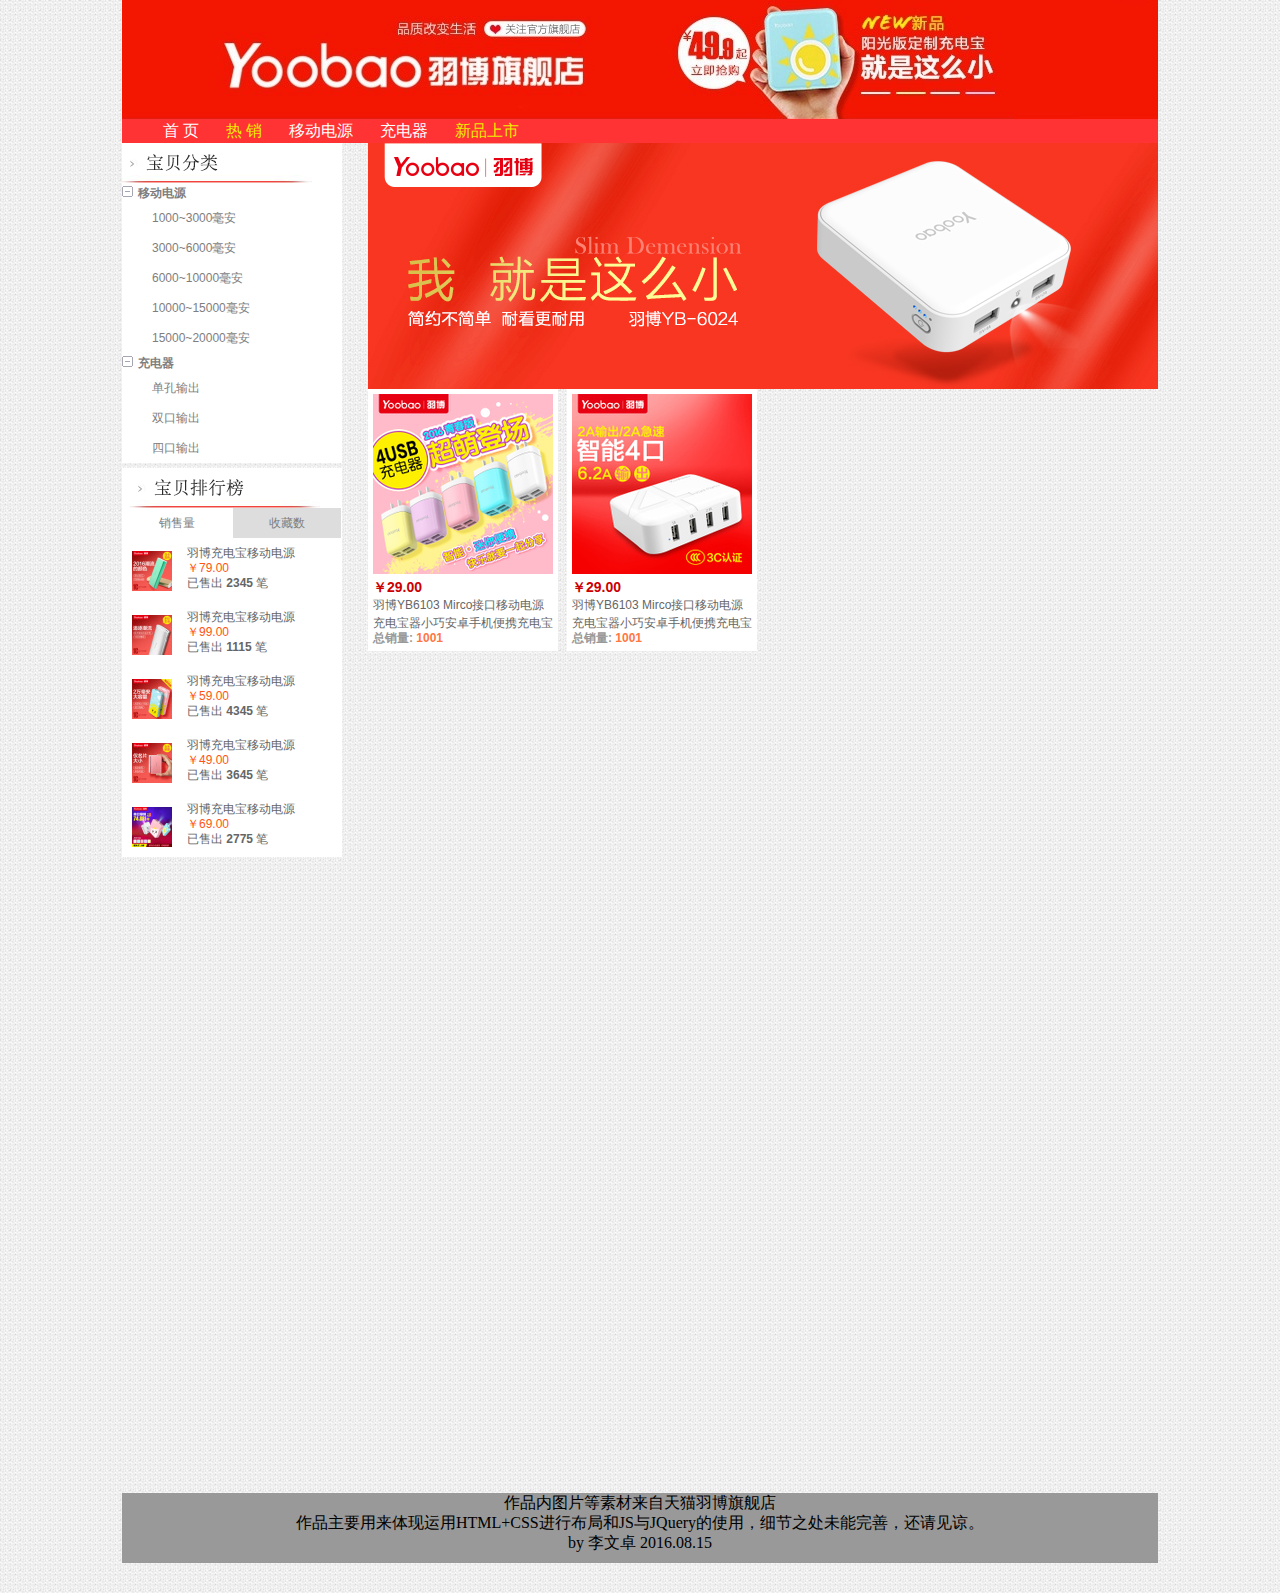
<file: page_8.html>
<!DOCTYPE html>
<html>
	<head>
		<meta http-equiv="Content-Type" content="text/html; charset=utf-8" />
		<title>羽博移动电源</title>
		<link rel="stylesheet" type="text/css" href="styles/header.css" />
		<link rel="stylesheet" type="text/css" href="styles/content.css" />
		<link rel="stylesheet" type="text/css" href="styles/toTop.css" />
		<link rel="stylesheet" type="text/css" href="styles/footer.css" />
		<script type="text/javascript" src="scripts/jquery.js"></script>

	</head>
	<body>
		<!--头部开始-->
		<div id="header">
			<div class="logo"><img src="images/logo.jpg"></div>
			<!--导航-->
			<div id="nav">
				<ul class="nav">
					<li><a href="index.html">首&nbsp页</a></li>
					<li><a href="rx.html" class="hot">热&nbsp销</a></li>
					<li><a href="yddy.html">移动电源</a></li>
					<li><a href="ybcdq.html">充电器</a></li>
					<li><a href="xpss.html" class="new">新品上市</a></li>
				</ul>
			</div>
		</div>
		<!--主体-->
		<div id="content">
			<div id="content_side">
				<div id="catalog" class="catalog">
					<div><span></span></div>
					<div class="yddy cat">
						<a class="cat_nam"><img class="cat_btn" src="images/buttons/button_002.png" />移动电源</a>
						<div>
						<ul>
							<li><a href="page_1.html">1000~3000毫安</a></li>
							<li><a href="page_2.html">3000~6000毫安</a></li>
							<li><a href="page_3.html">6000~10000毫安</a></li>
							<li><a href="page_4.html">10000~15000毫安</a></li>
							<li><a href="page_5.html">15000~20000毫安</a></li>
						</ul>
						</div>
					</div>
					<div class="cdq cat">
						<a class="cat_nam"><img class="cat_btn" src="images/buttons/button_002.png" />充电器</a>
						<ul>
							<li><a href="page_6.html">单孔输出</a></li>
							<li><a href="page_7.html">双口输出</a></li>
							<li><a href="page_8.html">四口输出</a></li>
						</ul>
					</div>
				</div>
				<div id="ranking" class="ranking">
					<div class="ranking_nam"><span></span></div>
					<div class="rank_list_tab">
						<ul>
							<li class="hover">销售量</li>
							<li class="out">收藏数</li>
						</ul>
					</div>
					<div class="box">
						<ul class="sale"  style="display:block;">
							<li class="sale_item">
								<div class="rank_img"><a href="product.html"><img src="images/rankings/rank_001_40x40.jpg" /></a></div>
								<div class="rank_det">
									<p class="rank_nam"><a href="product.html" title="羽博充电宝便携移动电源10000m毫安手机通用迷你小巧大容量2A输出">羽博充电宝移动电源</a></p>
									<p class="rank_pri">￥79.00</p>
									<p class="rank_num">
										已售出
										<span>2345</span>
										笔
									</p>
								</div>
							</li>
							<li class="sale_item">
								<div class="rank_img"><a href="product.html"><img src="images/rankings/rank_002_40x40.jpg" /></a></div>
								<div class="rank_det">
									<p class="rank_nam"><a href="product.html" title="羽博充电宝便携移动电源10000m毫安手机通用迷你小巧大容量2A输出">羽博充电宝移动电源</a></p>
									<p class="rank_pri">￥99.00</p>
									<p class="rank_num">
										已售出
										<span>1115</span>
										笔
									</p>
								</div>
							</li>
							<li class="sale_item">
								<div class="rank_img"><a href="product.html"><img src="images/rankings/rank_003_40x40.jpg" /></a></div>
								<div class="rank_det">
									<p class="rank_nam"><a href="product.html" title="羽博充电宝便携移动电源10000m毫安手机通用迷你小巧大容量2A输出">羽博充电宝移动电源</a></p>
									<p class="rank_pri">￥59.00</p>
									<p class="rank_num">
										已售出
										<span>4345</span>
										笔
									</p>
								</div>
							</li>
							<li class="sale_item">
								<div class="rank_img"><a href="product.html"><img src="images/rankings/rank_004_40x40.jpg" /></a></div>
								<div class="rank_det">
									<p class="rank_nam"><a href="product.html" title="羽博充电宝便携移动电源10000m毫安手机通用迷你小巧大容量2A输出">羽博充电宝移动电源</a></p>
									<p class="rank_pri">￥49.00</p>
									<p class="rank_num">
										已售出
										<span>3645</span>
										笔
									</p>
								</div>
							</li>
							<li class="sale_item">
								<div class="rank_img"><a href="product.html"><img src="images/rankings/rank_005_40x40.jpg" /></a></div>
								<div class="rank_det">
									<p class="rank_nam"><a href="product.html" title="羽博充电宝便携移动电源10000m毫安手机通用迷你小巧大容量2A输出">羽博充电宝移动电源</a></p>
									<p class="rank_pri">￥69.00</p>
									<p class="rank_num">
										已售出
										<span>2775</span>
										笔
									</p>
								</div>
							</li>
						</ul>
						<ul class="collect">
							<li class="collect_item">
								<div class="rank_img"><a href="product.html"><img src="images/rankings/rank_003_40x40.jpg" /></a></div>
								<div class="rank_det">
									<p class="rank_nam"><a href="product.html" title="羽博充电宝便携移动电源10000m毫安手机通用迷你小巧大容量2A输出">羽博充电宝移动电源</a></p>
									<p class="rank_pri">￥69.00</p>
									<p class="rank_num">
										已售出
										<span>2775</span>
										笔
									</p>
								</div>
							</li>
							<li class="collect_item">
								<div class="rank_img"><a href="product.html"><img src="images/rankings/rank_001_40x40.jpg" /></a></div>
								<div class="rank_det">
									<p class="rank_nam"><a href="product.html" title="羽博充电宝便携移动电源10000m毫安手机通用迷你小巧大容量2A输出">羽博充电宝移动电源</a></p>
									<p class="rank_pri">￥99.00</p>
									<p class="rank_num">
										已售出
										<span>1115</span>
										笔
									</p>
								</div>
							</li>
							<li class="collect_item">
								<div class="rank_img"><a href="product.html"><img src="images/rankings/rank_005_40x40.jpg" /></a></div>
								<div class="rank_det">
									<p class="rank_nam"><a href="product.html" title="羽博充电宝便携移动电源10000m毫安手机通用迷你小巧大容量2A输出">羽博充电宝移动电源</a></p>
									<p class="rank_pri">￥79.00</p>
									<p class="rank_num">
										已售出
										<span>2345</span>
										笔
									</p>
								</div>
							</li>
							<li class="collect_item">
								<div class="rank_img"><a href="product.html"><img src="images/rankings/rank_002_40x40.jpg" /></a></div>
									<div class="rank_det">
									<p class="rank_nam"><a href="product.html" title="羽博充电宝便携移动电源10000m毫安手机通用迷你小巧大容量2A输出">羽博充电宝移动电源</a></p>
									<p class="rank_pri">￥59.00</p>
									<p class="rank_num">
										已售出
										<span>4345</span>
										笔
									</p>
								</div>
							</li>
							<li class="collect_item">
								<div class="rank_img"><a href="product.html"><img src="images/rankings/rank_004_40x40.jpg" /></a></div>
								<div class="rank_det">
									<p class="rank_nam"><a href="product.html" title="羽博充电宝便携移动电源10000m毫安手机通用迷你小巧大容量2A输出">羽博充电宝移动电源</a></p>
									<p class="rank_pri">￥49.00</p>
									<p class="rank_num">
										已售出
										<span>3645</span>
										笔
									</p>
								</div>
							</li>
						</ul>
					</div>		
				</div>
			</div>
			<div id="content_main">
			<div class="ad" id="ad">
				<ul>
					<li><a><img src="images/imageroll_001.jpg" /></a></li>
					<li><a><img src="images/imageroll_002.jpg" /></a></li>
					<li><a><img src="images/imageroll_001.jpg" /></a></li>
				</ul>
			</div>
				<div id="items">
					<dl class="item">
						<dt class="photo"><a href="product.html"><img src="images/items/four_001_180x180.jpg" /></a></dt>
						<dd class="detail">
							<div class="price">
								<span>￥29.00</span>
							</div>
							<div class="description">
								<a href="product.html" title="羽博YB6103 Mirco接口移动电源充电宝器小巧安卓手机便携充电宝">羽博YB6103 Mirco接口移动电源充电宝器小巧安卓手机便携充电宝 </a>
							</div>
							<div class="sale-area">
								<span>总销量:</span>
								<span class="sale-num">1001</span>
							</div>
						</dd>
					</dl>
					<dl class="item">
						<dt class="photo"><a href="product.html"><img src="images/items/four_002_180x180.jpg" /></a></dt>
						<dd class="detail">
							<div class="price">
								<span>￥29.00</span>
							</div>
							<div class="description">
								<a href="product.html" title="羽博YB6103 Mirco接口移动电源充电宝器小巧安卓手机便携充电宝">羽博YB6103 Mirco接口移动电源充电宝器小巧安卓手机便携充电宝 </a>
							</div>
							<div class="sale-area">
								<span>总销量:</span>
								<span class="sale-num">1001</span>
							</div>
						</dd>
					</dl>
				</div>
			</div>
		</div>
		<div id="toTop"></div>
		<div id="footer">
			<p>作品内图片等素材来自天猫羽博旗舰店</p>
			<p>作品主要用来体现运用HTML+CSS进行布局和JS与JQuery的使用，细节之处未能完善，还请见谅。</p>
			<p>by 李文卓 2016.08.15</p>
		</div>
		<script type="text/javascript" src="scripts/ad.js"></script>
		<script type="text/javascript" src="scripts/side.js"></script>
		<script type="text/javascript" src="scripts/toTop.js"></script>
	</body>
</html>
</file>
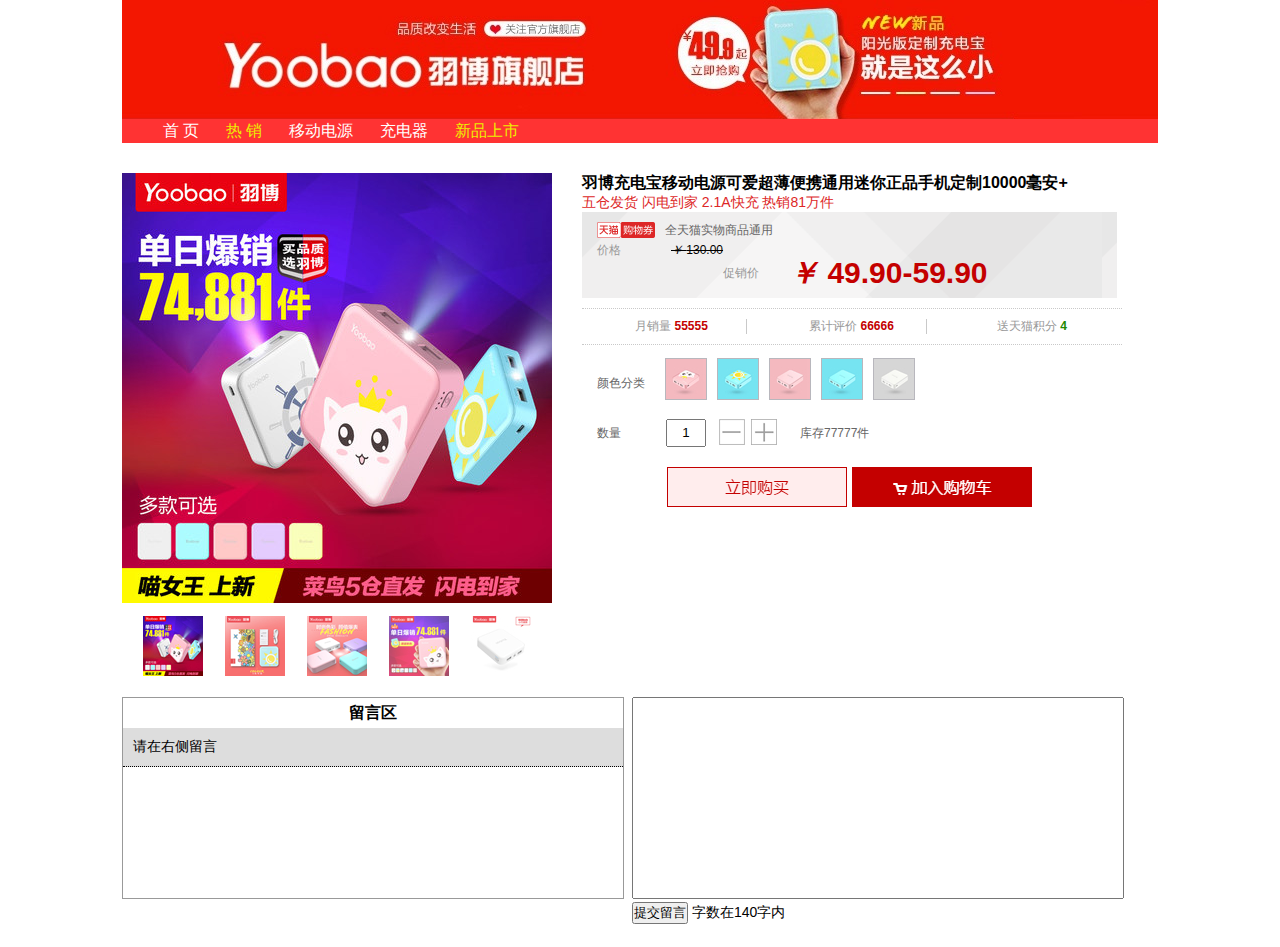
<file: product.html>
<!DOCTYPE html>
<html>
	<head>
		<meta http-equiv="Content-Type" content="text/html; charset=utf-8" />
		<title>羽博移动电源</title>
		<link rel="stylesheet" type="text/css" href="styles/header.css" />
		<link rel="stylesheet" type="text/css" href="styles/product.css" />
		<script type="text/javascript" src="scripts/jquery.js"></script>
		<script type="text/javascript" src="scripts/addLoadEvent.js"></script>


	</head>
	<body>
		<!--头部开始-->
		<div id="header">
			<div class="logo"><img src="images/logo.jpg"></div>
			<!--导航-->
			<div id="nav">
				<ul class="nav">
					<li><a href="index.html">首&nbsp页</a></li>
					<li><a href="rx.html" class="hot">热&nbsp销<a></a></a></li>
					<li><a href="yddy.html">移动电源</a></li>
					<li><a href="ybcdq.html">充电器</a></li>
					<li><a href="xpss.html" class="new">新品上市</a></li>
				</ul>
			</div>
			<!--搜索-->
			<div class="search">
			</div>
		</div>
		<!--头部结束-->
		<!--主体开始-->
		<div id="content">
			<div id="product">
				<div class="pro_img">
					<div>
						<a href="javascript:void(0);">
							<img src="images/products/product_001_430x430.jpg" />
							<img src="images/products/product_002_430x430.jpg" />
							<img src="images/products/product_003_430x430.jpg" />
							<img src="images/products/product_004_430x430.jpg" />
							<img src="images/products/product_005_430x430.jpg" />
							<img src="images/products/color_001_430x430.jpg" />
							<img src="images/products/color_002_430x430.jpg" />
							<img src="images/products/color_003_430x430.jpg" />
							<img src="images/products/color_004_430x430.jpg" />
							<img src="images/products/color_005_430x430.jpg" />
						</a>
					</div>
					<ul>
						<li><a><img src="images/products/product_001_60x60.jpg" /></a></li>
						<li><a><img src="images/products/product_002_60x60.jpg" /></a></li>
						<li><a><img src="images/products/product_003_60x60.jpg" /></a></li>
						<li><a><img src="images/products/product_004_60x60.jpg" /></a></li>
						<li><a><img src="images/products/product_005_60x60.jpg" /></a></li>
					</ul>
				</div>
				<div class="pro_detail">
					<div class="pro_nam">
						<h1>羽博充电宝移动电源可爱超薄便携通用迷你正品手机定制10000毫安+ </h1>
						<p> 五仓发货 闪电到家 2.1A快充 热销81万件 </p>
					</div>
					<div class="pro_price">
						<div class="pro_gwq">
							<img class="gwq" src="images/gwq.png" /><a>全天猫实物商品通用</a>
						</div>
						<div class="old_pri">
							<a>价格</a>
							<p>
								<em >￥</em>
								<span>130.00</span>
							</p>
						</div>
						<br />
						<div class="new_pri">
							<a>促销价</a>
							<p>
								<em>￥</em>
								<span>49.90-59.90</span>
							</p>
						</div>
					</div>
					<div class="pro_panel">
						<ul>
							<li>
								<div class="mon_num">
									<span>月销量</span>
									<span class="data">55555</span>
								</div>
							</li>
							<li>
								<div class="eva">
									<span>累计评价</span>
									<span class="data">66666</span>
								</div>
							</li>
							<li>
								<div class="jifen">
									<span>送天猫积分</span>
									<span class="data">4</span>
								</div>
							</li>
						</ul>
					</div>
					<div>
						<div>
							<dl class="pro_color">
								<dt>颜色分类</dt>
								<dd>
									<ul>
										<li><a><img src="images/products/color_001_40x40.jpg" /></a></li>
										<li><a><img src="images/products/color_002_40x40.jpg" /></a></li>
										<li><a><img src="images/products/color_003_40x40.jpg" /></a></li>
										<li><a><img src="images/products/color_004_40x40.jpg" /></a></li>
										<li><a><img src="images/products/color_005_40x40.jpg" /></a></li>
									</ul>
								</dd>
							</dl>
							<dl class="pro_num">
								<dt>数量</dt>
								<dd>
									<div>
										<div class="pro_input"><input class="buy_num" type="text" title="请输入购买数量" value="1" /></div>
										<div class="buy_num_btn">
											<ul>
												<li id="btn_decrease" class="btn_decrease"><img src="images/buttons/btn_decrease.png" /></li>
												<li id="btn_increase" class="btn_increase"><img src="images/buttons/btn_increase.png" /></li>
											</ul>
										</div>
									</div>
									<a>库存77777件</a>
								</dd>
							</dl>
						</div>
					</div>
					<ul class="pro_clear">
						<li id="buy_now"><a><img src="images/buttons/buy.png" /></a></li>
						<li id="add_car"><a><img src="images/buttons/add.png" /></a></li>
					</ul>
				</div>
			</div>
			<!--留言板-->
			<div id="board">
				<div class="board_lt">
					<p>留言区</p>
					<ul class="board_msg">
						<li>请在右侧留言</li>
					</ul>
				</div>
				<div class="board_rt">
					<form>
						<textarea id="message"></textarea>
					</form>
					<button type="button" id="btn">提交留言</button>
					<a>字数在140字内</a>
				</div>
			</div>
		</div>
		<!--主体结束-->
		<div id="footer"></div>
		<!--弹出层-->
		<div id="dialog">
			<p></p>
			<span id="close">X</span>
		</div>
		<!--遮罩层-->
		<div id="mask"></div>
		<script type="text/javascript" src="scripts/board.js"></script>
		<script type="text/javascript" src="scripts/image.js"></script>
		<script type="text/javascript" src="scripts/button.js"></script>
	</body>
</html>
</file>
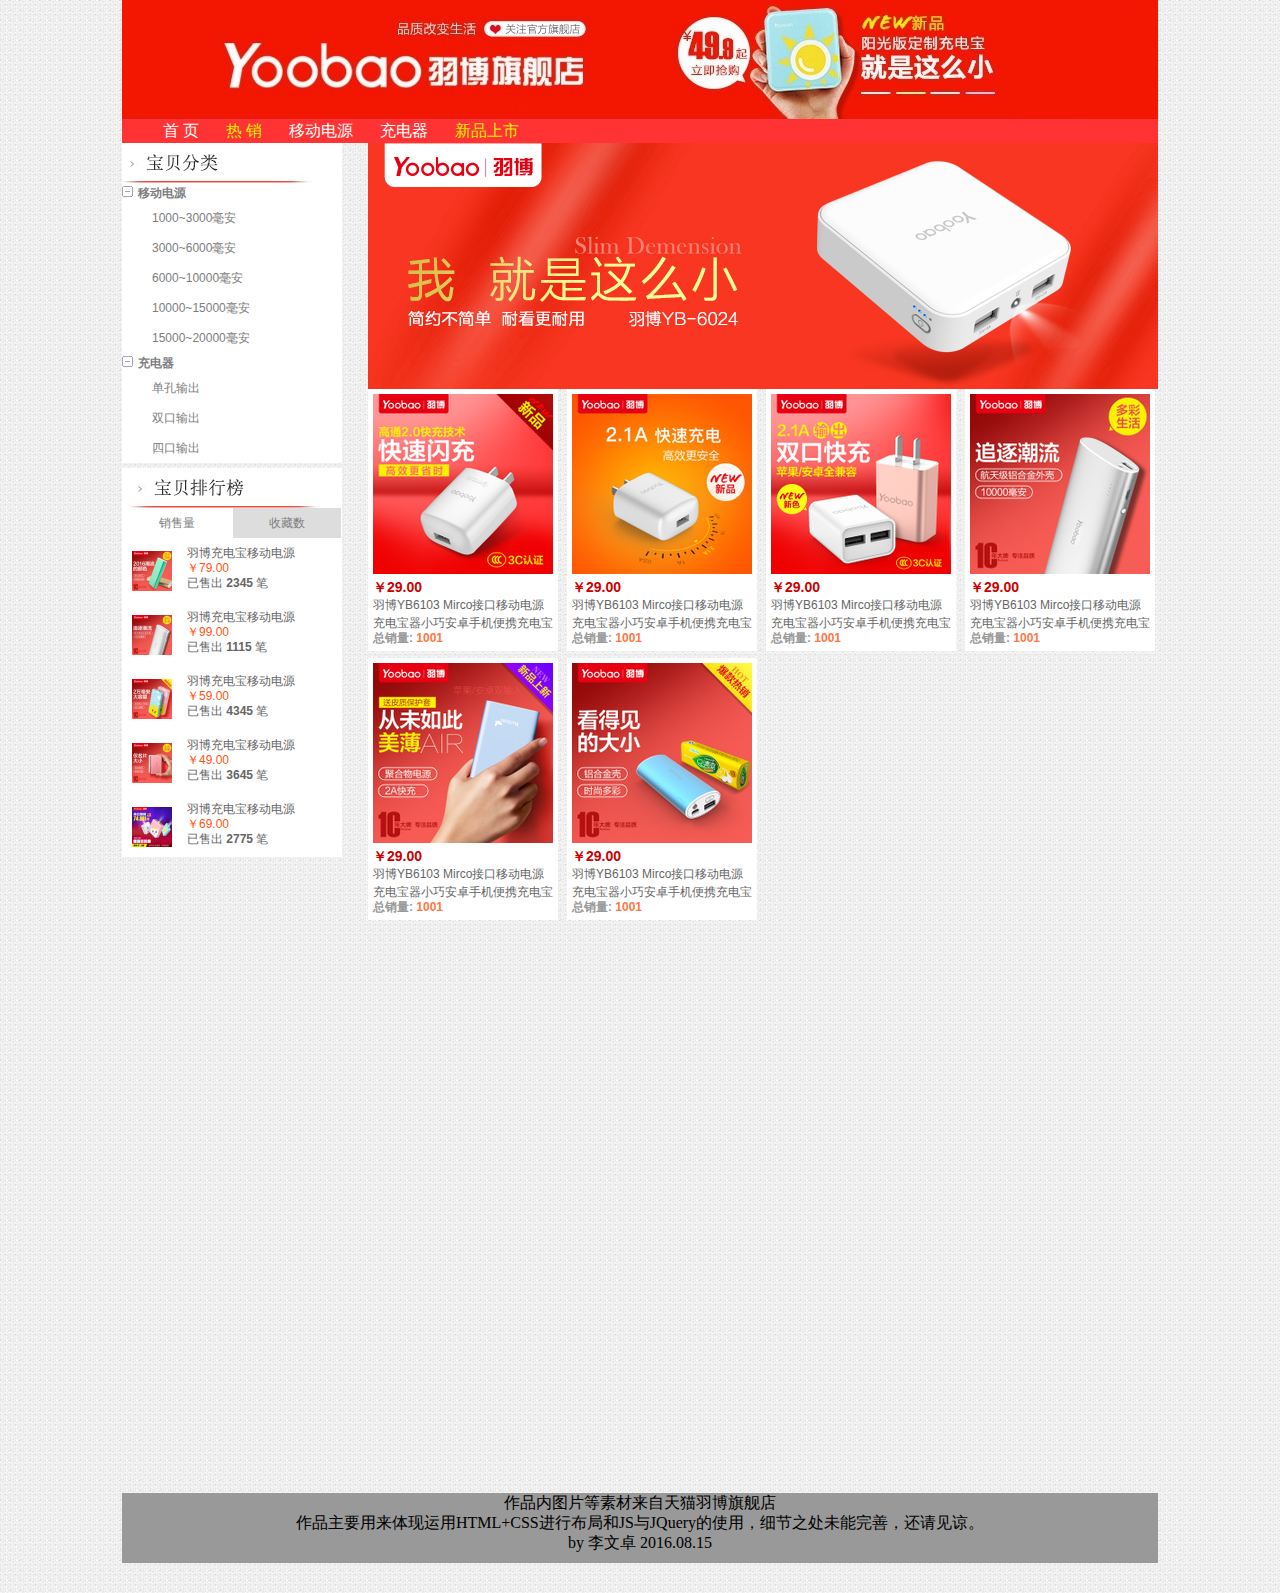
<file: rx.html>
<!DOCTYPE html>
<html>
	<head>
		<meta http-equiv="Content-Type" content="text/html; charset=utf-8" />
		<title>羽博移动电源</title>
		<link rel="stylesheet" type="text/css" href="styles/header.css" />
		<link rel="stylesheet" type="text/css" href="styles/content.css" />
		<link rel="stylesheet" type="text/css" href="styles/toTop.css" />
		<link rel="stylesheet" type="text/css" href="styles/footer.css" />
		<script type="text/javascript" src="scripts/jquery.js"></script>

	</head>
	<body>
		<!--头部开始-->
		<div id="header">
			<div class="logo"><img src="images/logo.jpg"></div>
			<!--导航-->
			<div id="nav">
				<ul class="nav">
					<li><a href="index.html">首&nbsp页</a></li>
					<li><a href="rx.html" class="hot">热&nbsp销</a></li>
					<li><a href="yddy.html">移动电源</a></li>
					<li><a href="ybcdq.html">充电器</a></li>
					<li><a href="xpss.html" class="new">新品上市</a></li>
				</ul>
			</div>
		</div>
		<!--主体-->
		<div id="content">
			<div id="content_side">
				<div id="catalog" class="catalog">
					<div><span></span></div>
					<div class="yddy cat">
						<a class="cat_nam"><img class="cat_btn" src="images/buttons/button_002.png" />移动电源</a>
						<div>
						<ul>
							<li><a href="page_1.html">1000~3000毫安</a></li>
							<li><a href="page_2.html">3000~6000毫安</a></li>
							<li><a href="page_3.html">6000~10000毫安</a></li>
							<li><a href="page_4.html">10000~15000毫安</a></li>
							<li><a href="page_5.html">15000~20000毫安</a></li>
						</ul>
						</div>
					</div>
					<div class="cdq cat">
						<a class="cat_nam"><img class="cat_btn" src="images/buttons/button_002.png" />充电器</a>
						<ul>
							<li><a href="page_6.html">单孔输出</a></li>
							<li><a href="page_7.html">双口输出</a></li>
							<li><a href="page_8.html">四口输出</a></li>
						</ul>
					</div>
				</div>
				<div id="ranking" class="ranking">
					<div class="ranking_nam"><span></span></div>
					<div class="rank_list_tab">
						<ul>
							<li class="hover">销售量</li>
							<li class="out">收藏数</li>
						</ul>
					</div>
					<div class="box">
						<ul class="sale"  style="display:block;">
							<li class="sale_item">
								<div class="rank_img"><a href="product.html"><img src="images/rankings/rank_001_40x40.jpg" /></a></div>
								<div class="rank_det">
									<p class="rank_nam"><a href="product.html" title="羽博充电宝便携移动电源10000m毫安手机通用迷你小巧大容量2A输出">羽博充电宝移动电源</a></p>
									<p class="rank_pri">￥79.00</p>
									<p class="rank_num">
										已售出
										<span>2345</span>
										笔
									</p>
								</div>
							</li>
							<li class="sale_item">
								<div class="rank_img"><a href="product.html"><img src="images/rankings/rank_002_40x40.jpg" /></a></div>
								<div class="rank_det">
									<p class="rank_nam"><a href="product.html" title="羽博充电宝便携移动电源10000m毫安手机通用迷你小巧大容量2A输出">羽博充电宝移动电源</a></p>
									<p class="rank_pri">￥99.00</p>
									<p class="rank_num">
										已售出
										<span>1115</span>
										笔
									</p>
								</div>
							</li>
							<li class="sale_item">
								<div class="rank_img"><a href="product.html"><img src="images/rankings/rank_003_40x40.jpg" /></a></div>
								<div class="rank_det">
									<p class="rank_nam"><a href="product.html" title="羽博充电宝便携移动电源10000m毫安手机通用迷你小巧大容量2A输出">羽博充电宝移动电源</a></p>
									<p class="rank_pri">￥59.00</p>
									<p class="rank_num">
										已售出
										<span>4345</span>
										笔
									</p>
								</div>
							</li>
							<li class="sale_item">
								<div class="rank_img"><a href="product.html"><img src="images/rankings/rank_004_40x40.jpg" /></a></div>
								<div class="rank_det">
									<p class="rank_nam"><a href="product.html" title="羽博充电宝便携移动电源10000m毫安手机通用迷你小巧大容量2A输出">羽博充电宝移动电源</a></p>
									<p class="rank_pri">￥49.00</p>
									<p class="rank_num">
										已售出
										<span>3645</span>
										笔
									</p>
								</div>
							</li>
							<li class="sale_item">
								<div class="rank_img"><a href="product.html"><img src="images/rankings/rank_005_40x40.jpg" /></a></div>
								<div class="rank_det">
									<p class="rank_nam"><a href="product.html" title="羽博充电宝便携移动电源10000m毫安手机通用迷你小巧大容量2A输出">羽博充电宝移动电源</a></p>
									<p class="rank_pri">￥69.00</p>
									<p class="rank_num">
										已售出
										<span>2775</span>
										笔
									</p>
								</div>
							</li>
						</ul>
						<ul class="collect">
							<li class="collect_item">
								<div class="rank_img"><a href="product.html"><img src="images/rankings/rank_003_40x40.jpg" /></a></div>
								<div class="rank_det">
									<p class="rank_nam"><a href="product.html" title="羽博充电宝便携移动电源10000m毫安手机通用迷你小巧大容量2A输出">羽博充电宝移动电源</a></p>
									<p class="rank_pri">￥69.00</p>
									<p class="rank_num">
										已售出
										<span>2775</span>
										笔
									</p>
								</div>
							</li>
							<li class="collect_item">
								<div class="rank_img"><a href="product.html"><img src="images/rankings/rank_001_40x40.jpg" /></a></div>
								<div class="rank_det">
									<p class="rank_nam"><a href="product.html" title="羽博充电宝便携移动电源10000m毫安手机通用迷你小巧大容量2A输出">羽博充电宝移动电源</a></p>
									<p class="rank_pri">￥99.00</p>
									<p class="rank_num">
										已售出
										<span>1115</span>
										笔
									</p>
								</div>
							</li>
							<li class="collect_item">
								<div class="rank_img"><a href="product.html"><img src="images/rankings/rank_005_40x40.jpg" /></a></div>
								<div class="rank_det">
									<p class="rank_nam"><a href="product.html" title="羽博充电宝便携移动电源10000m毫安手机通用迷你小巧大容量2A输出">羽博充电宝移动电源</a></p>
									<p class="rank_pri">￥79.00</p>
									<p class="rank_num">
										已售出
										<span>2345</span>
										笔
									</p>
								</div>
							</li>
							<li class="collect_item">
								<div class="rank_img"><a href="product.html"><img src="images/rankings/rank_002_40x40.jpg" /></a></div>
									<div class="rank_det">
									<p class="rank_nam"><a href="product.html" title="羽博充电宝便携移动电源10000m毫安手机通用迷你小巧大容量2A输出">羽博充电宝移动电源</a></p>
									<p class="rank_pri">￥59.00</p>
									<p class="rank_num">
										已售出
										<span>4345</span>
										笔
									</p>
								</div>
							</li>
							<li class="collect_item">
								<div class="rank_img"><a href="product.html"><img src="images/rankings/rank_004_40x40.jpg" /></a></div>
								<div class="rank_det">
									<p class="rank_nam"><a href="product.html" title="羽博充电宝便携移动电源10000m毫安手机通用迷你小巧大容量2A输出">羽博充电宝移动电源</a></p>
									<p class="rank_pri">￥49.00</p>
									<p class="rank_num">
										已售出
										<span>3645</span>
										笔
									</p>
								</div>
							</li>
						</ul>
					</div>		
				</div>
			</div>
			<div id="content_main">
			<div class="ad" id="ad">
				<ul>
					<li><a><img src="images/imageroll_001.jpg" /></a></li>
					<li><a><img src="images/imageroll_002.jpg" /></a></li>
					<li><a><img src="images/imageroll_001.jpg" /></a></li>
				</ul>
			</div>
				<div id="items">
					<dl class="item">
						<dt class="photo"><a href="product.html"><img src="images/items/one_001_180x180.jpg" /></a></dt>
						<dd class="detail">
							<div class="price">
								<span>￥29.00</span>
							</div>
							<div class="description">
								<a href="product.html" title="羽博YB6103 Mirco接口移动电源充电宝器小巧安卓手机便携充电宝">羽博YB6103 Mirco接口移动电源充电宝器小巧安卓手机便携充电宝 </a>
							</div>
							<div class="sale-area">
								<span>总销量:</span>
								<span class="sale-num">1001</span>
							</div>
						</dd>
					</dl>
					<dl class="item">
						<dt class="photo"><a href="product.html"><img src="images/items/one_002_180x180.jpg" /></a></dt>
						<dd class="detail">
							<div class="price">
								<span>￥29.00</span>
							</div>
							<div class="description">
								<a href="product.html" title="羽博YB6103 Mirco接口移动电源充电宝器小巧安卓手机便携充电宝">羽博YB6103 Mirco接口移动电源充电宝器小巧安卓手机便携充电宝 </a>
							</div>
							<div class="sale-area">
								<span>总销量:</span>
								<span class="sale-num">1001</span>
							</div>
						</dd>
					</dl>
					<dl class="item">
						<dt class="photo"><a href="product.html"><img src="images/items/two_001_180x180.jpg" /></a></dt>
						<dd class="detail">
							<div class="price">
								<span>￥29.00</span>
							</div>
							<div class="description">
								<a href="product.html" title="羽博YB6103 Mirco接口移动电源充电宝器小巧安卓手机便携充电宝">羽博YB6103 Mirco接口移动电源充电宝器小巧安卓手机便携充电宝 </a>
							</div>
							<div class="sale-area">
								<span>总销量:</span>
								<span class="sale-num">1001</span>
							</div>
						</dd>
					</dl>
					<dl class="item last">
						<dt class="photo"><a href="product.html"><img src="images/items/6_10_003_180x180.jpg"></a></dt>
						<dd class="detail">
							<div class="price">
								<span>￥29.00</span>
							</div>
							<div class="description">
								<a href="product.html" title="羽博YB6103 Mirco接口移动电源充电宝器小巧安卓手机便携充电宝">羽博YB6103 Mirco接口移动电源充电宝器小巧安卓手机便携充电宝 </a>
							</div>
							<div class="sale-area">
								<span>总销量:</span>
								<span class="sale-num">1001</span>
							</div>
						</dd>
					</dl>
					<dl class="item">
						<dt class="photo"><a href="product.html"><img src="images/items/6_10_004_180x180.jpg"></a></dt>
						<dd class="detail">
							<div class="price">
								<span>￥29.00</span>
							</div>
							<div class="description">
								<a href="product.html" title="羽博YB6103 Mirco接口移动电源充电宝器小巧安卓手机便携充电宝">羽博YB6103 Mirco接口移动电源充电宝器小巧安卓手机便携充电宝 </a>
							</div>
							<div class="sale-area">
								<span>总销量:</span>
								<span class="sale-num">1001</span>
							</div>
						</dd>
					</dl>
					<dl class="item">
						<dt class="photo"><a href="product.html"><img src="images/items/3_6_001_180x180.jpg"></a></dt>
						<dd class="detail">
							<div class="price">
								<span>￥29.00</span>
							</div>
							<div class="description">
								<a href="product.html" title="羽博YB6103 Mirco接口移动电源充电宝器小巧安卓手机便携充电宝">羽博YB6103 Mirco接口移动电源充电宝器小巧安卓手机便携充电宝 </a>
							</div>
							<div class="sale-area">
								<span>总销量:</span>
								<span class="sale-num">1001</span>
							</div>
						</dd>
					</dl>
				</div>
			</div>
		</div>
		<div id="toTop"></div>
		<div id="footer">
			<p>作品内图片等素材来自天猫羽博旗舰店</p>
			<p>作品主要用来体现运用HTML+CSS进行布局和JS与JQuery的使用，细节之处未能完善，还请见谅。</p>
			<p>by 李文卓 2016.08.15</p>
		</div>
		<script type="text/javascript" src="scripts/ad.js"></script>
		<script type="text/javascript" src="scripts/side.js"></script>
		<script type="text/javascript" src="scripts/toTop.js"></script>
	</body>
</html>
</file>
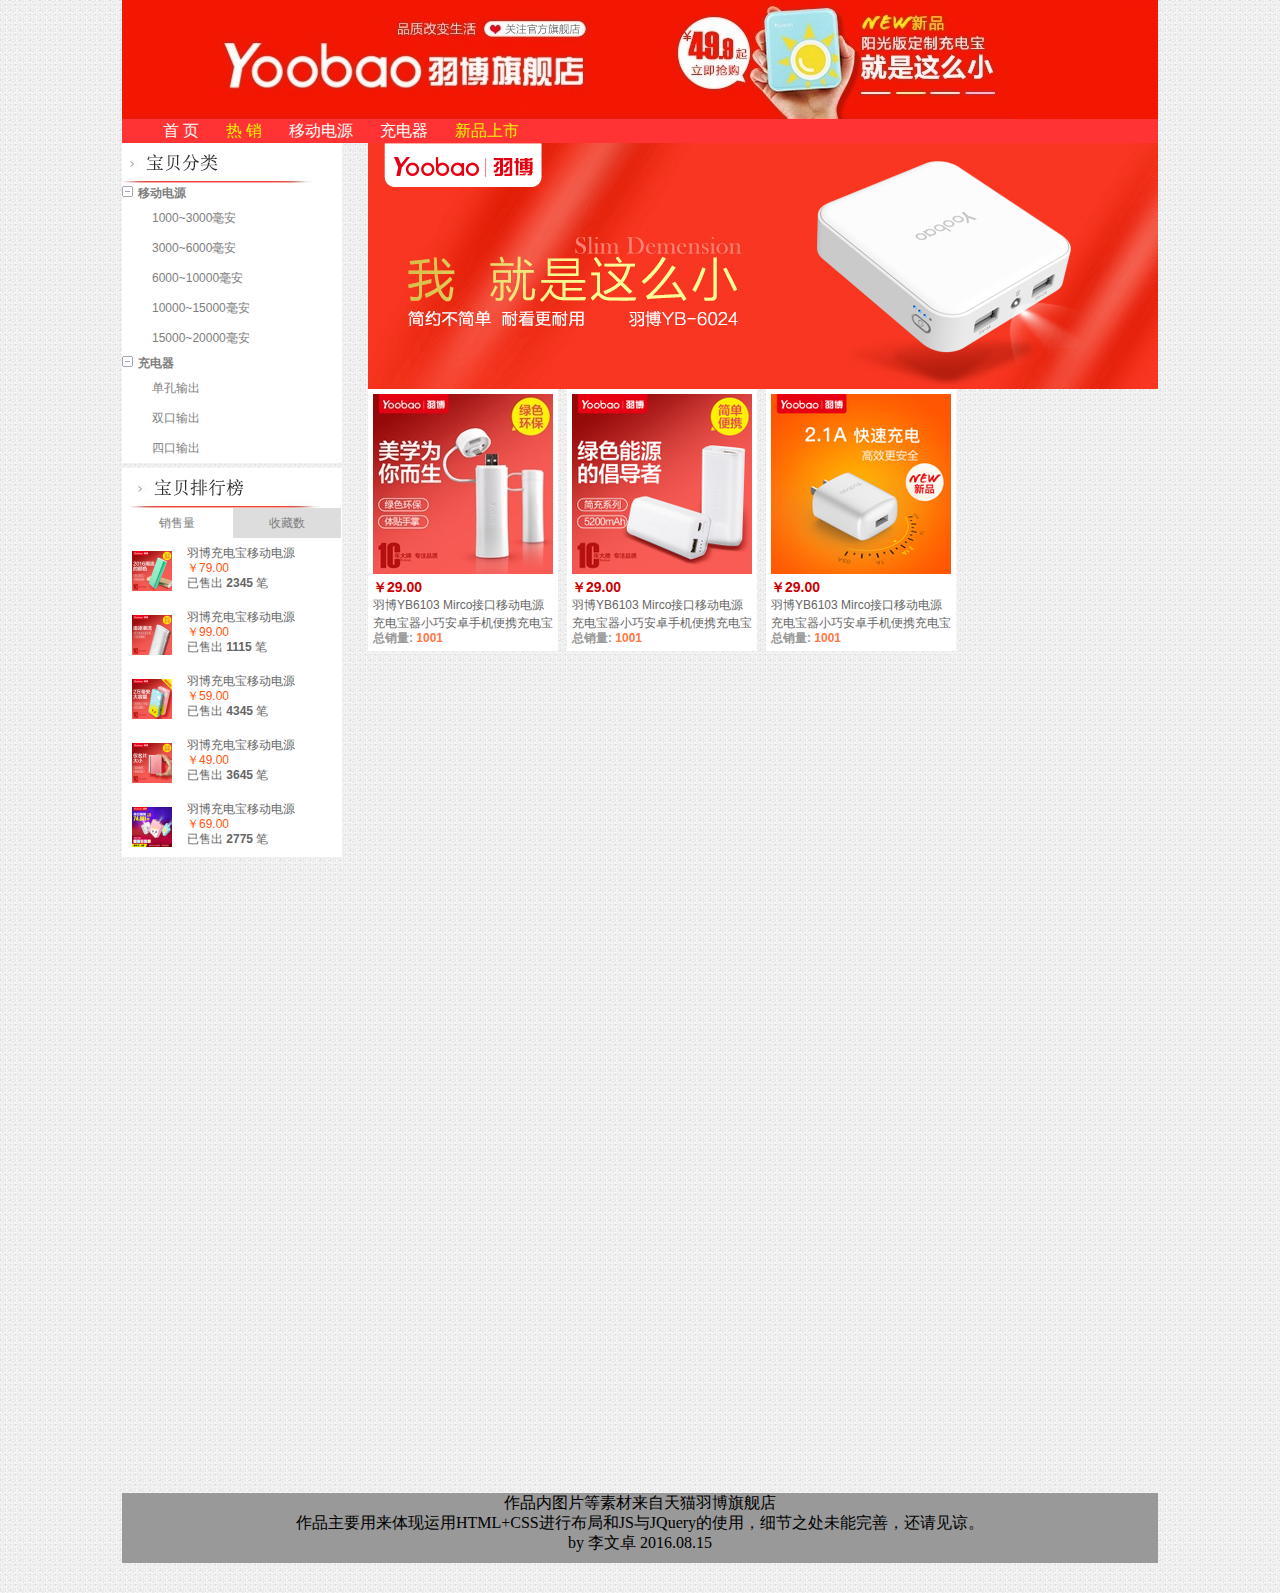
<file: xpss.html>
<!DOCTYPE html>
<html>
	<head>
		<meta http-equiv="Content-Type" content="text/html; charset=utf-8" />
		<title>羽博移动电源</title>
		<link rel="stylesheet" type="text/css" href="styles/header.css" />
		<link rel="stylesheet" type="text/css" href="styles/content.css" />
		<link rel="stylesheet" type="text/css" href="styles/toTop.css" />
		<link rel="stylesheet" type="text/css" href="styles/footer.css" />
		<script type="text/javascript" src="scripts/jquery.js"></script>

	</head>
	<body>
		<!--头部开始-->
		<div id="header">
			<div class="logo"><img src="images/logo.jpg"></div>
			<!--导航-->
			<div id="nav">
				<ul class="nav">
					<li><a href="index.html">首&nbsp页</a></li>
					<li><a href="rx.html" class="hot">热&nbsp销</a></li>
					<li><a href="yddy.html">移动电源</a></li>
					<li><a href="ybcdq.html">充电器</a></li>
					<li><a href="xpss.html" class="new">新品上市</a></li>
				</ul>
			</div>
		</div>
		<!--主体-->
		<div id="content">
			<div id="content_side">
				<div id="catalog" class="catalog">
					<div><span></span></div>
					<div class="yddy cat">
						<a class="cat_nam"><img class="cat_btn" src="images/buttons/button_002.png" />移动电源</a>
						<div>
						<ul>
							<li><a href="page_1.html">1000~3000毫安</a></li>
							<li><a href="page_2.html">3000~6000毫安</a></li>
							<li><a href="page_3.html">6000~10000毫安</a></li>
							<li><a href="page_4.html">10000~15000毫安</a></li>
							<li><a href="page_5.html">15000~20000毫安</a></li>
						</ul>
						</div>
					</div>
					<div class="cdq cat">
						<a class="cat_nam"><img class="cat_btn" src="images/buttons/button_002.png" />充电器</a>
						<ul>
							<li><a href="page_6.html">单孔输出</a></li>
							<li><a href="page_7.html">双口输出</a></li>
							<li><a href="page_8.html">四口输出</a></li>
						</ul>
					</div>
				</div>
				<div id="ranking" class="ranking">
					<div class="ranking_nam"><span></span></div>
					<div class="rank_list_tab">
						<ul>
							<li class="hover">销售量</li>
							<li class="out">收藏数</li>
						</ul>
					</div>
					<div class="box">
						<ul class="sale"  style="display:block;">
							<li class="sale_item">
								<div class="rank_img"><a href="product.html"><img src="images/rankings/rank_001_40x40.jpg" /></a></div>
								<div class="rank_det">
									<p class="rank_nam"><a href="product.html" title="羽博充电宝便携移动电源10000m毫安手机通用迷你小巧大容量2A输出">羽博充电宝移动电源</a></p>
									<p class="rank_pri">￥79.00</p>
									<p class="rank_num">
										已售出
										<span>2345</span>
										笔
									</p>
								</div>
							</li>
							<li class="sale_item">
								<div class="rank_img"><a href="product.html"><img src="images/rankings/rank_002_40x40.jpg" /></a></div>
								<div class="rank_det">
									<p class="rank_nam"><a href="product.html" title="羽博充电宝便携移动电源10000m毫安手机通用迷你小巧大容量2A输出">羽博充电宝移动电源</a></p>
									<p class="rank_pri">￥99.00</p>
									<p class="rank_num">
										已售出
										<span>1115</span>
										笔
									</p>
								</div>
							</li>
							<li class="sale_item">
								<div class="rank_img"><a href="product.html"><img src="images/rankings/rank_003_40x40.jpg" /></a></div>
								<div class="rank_det">
									<p class="rank_nam"><a href="product.html" title="羽博充电宝便携移动电源10000m毫安手机通用迷你小巧大容量2A输出">羽博充电宝移动电源</a></p>
									<p class="rank_pri">￥59.00</p>
									<p class="rank_num">
										已售出
										<span>4345</span>
										笔
									</p>
								</div>
							</li>
							<li class="sale_item">
								<div class="rank_img"><a href="product.html"><img src="images/rankings/rank_004_40x40.jpg" /></a></div>
								<div class="rank_det">
									<p class="rank_nam"><a href="product.html" title="羽博充电宝便携移动电源10000m毫安手机通用迷你小巧大容量2A输出">羽博充电宝移动电源</a></p>
									<p class="rank_pri">￥49.00</p>
									<p class="rank_num">
										已售出
										<span>3645</span>
										笔
									</p>
								</div>
							</li>
							<li class="sale_item">
								<div class="rank_img"><a href="product.html"><img src="images/rankings/rank_005_40x40.jpg" /></a></div>
								<div class="rank_det">
									<p class="rank_nam"><a href="product.html" title="羽博充电宝便携移动电源10000m毫安手机通用迷你小巧大容量2A输出">羽博充电宝移动电源</a></p>
									<p class="rank_pri">￥69.00</p>
									<p class="rank_num">
										已售出
										<span>2775</span>
										笔
									</p>
								</div>
							</li>
						</ul>
						<ul class="collect">
							<li class="collect_item">
								<div class="rank_img"><a href="product.html"><img src="images/rankings/rank_003_40x40.jpg" /></a></div>
								<div class="rank_det">
									<p class="rank_nam"><a href="product.html" title="羽博充电宝便携移动电源10000m毫安手机通用迷你小巧大容量2A输出">羽博充电宝移动电源</a></p>
									<p class="rank_pri">￥69.00</p>
									<p class="rank_num">
										已售出
										<span>2775</span>
										笔
									</p>
								</div>
							</li>
							<li class="collect_item">
								<div class="rank_img"><a href="product.html"><img src="images/rankings/rank_001_40x40.jpg" /></a></div>
								<div class="rank_det">
									<p class="rank_nam"><a href="product.html" title="羽博充电宝便携移动电源10000m毫安手机通用迷你小巧大容量2A输出">羽博充电宝移动电源</a></p>
									<p class="rank_pri">￥99.00</p>
									<p class="rank_num">
										已售出
										<span>1115</span>
										笔
									</p>
								</div>
							</li>
							<li class="collect_item">
								<div class="rank_img"><a href="product.html"><img src="images/rankings/rank_005_40x40.jpg" /></a></div>
								<div class="rank_det">
									<p class="rank_nam"><a href="product.html" title="羽博充电宝便携移动电源10000m毫安手机通用迷你小巧大容量2A输出">羽博充电宝移动电源</a></p>
									<p class="rank_pri">￥79.00</p>
									<p class="rank_num">
										已售出
										<span>2345</span>
										笔
									</p>
								</div>
							</li>
							<li class="collect_item">
								<div class="rank_img"><a href="product.html"><img src="images/rankings/rank_002_40x40.jpg" /></a></div>
									<div class="rank_det">
									<p class="rank_nam"><a href="product.html" title="羽博充电宝便携移动电源10000m毫安手机通用迷你小巧大容量2A输出">羽博充电宝移动电源</a></p>
									<p class="rank_pri">￥59.00</p>
									<p class="rank_num">
										已售出
										<span>4345</span>
										笔
									</p>
								</div>
							</li>
							<li class="collect_item">
								<div class="rank_img"><a href="product.html"><img src="images/rankings/rank_004_40x40.jpg" /></a></div>
								<div class="rank_det">
									<p class="rank_nam"><a href="product.html" title="羽博充电宝便携移动电源10000m毫安手机通用迷你小巧大容量2A输出">羽博充电宝移动电源</a></p>
									<p class="rank_pri">￥49.00</p>
									<p class="rank_num">
										已售出
										<span>3645</span>
										笔
									</p>
								</div>
							</li>
						</ul>
					</div>		
				</div>
			</div>
			<div id="content_main">
			<div class="ad" id="ad">
				<ul>
					<li><a><img src="images/imageroll_001.jpg" /></a></li>
					<li><a><img src="images/imageroll_002.jpg" /></a></li>
					<li><a><img src="images/imageroll_001.jpg" /></a></li>
				</ul>
			</div>
				<div id="items">
					<dl class="item">
						<dt class="photo"><a href="product.html"><img src="images/items/1_3_180x180.jpg" /></a></dt>
						<dd class="detail">
							<div class="price">
								<span>￥29.00</span>
							</div>
							<div class="description">
								<a href="product.html" title="羽博YB6103 Mirco接口移动电源充电宝器小巧安卓手机便携充电宝">羽博YB6103 Mirco接口移动电源充电宝器小巧安卓手机便携充电宝 </a>
							</div>
							<div class="sale-area">
								<span>总销量:</span>
								<span class="sale-num">1001</span>
							</div>
						</dd>
					</dl>
					<dl class="item">
						<dt class="photo"><a href="product.html"><img src="images/items/3_6_002_180x180.jpg" /></a></dt>
						<dd class="detail">
							<div class="price">
								<span>￥29.00</span>
							</div>
							<div class="description">
								<a href="product.html" title="羽博YB6103 Mirco接口移动电源充电宝器小巧安卓手机便携充电宝">羽博YB6103 Mirco接口移动电源充电宝器小巧安卓手机便携充电宝 </a>
							</div>
							<div class="sale-area">
								<span>总销量:</span>
								<span class="sale-num">1001</span>
							</div>
						</dd>
					</dl>
					<dl class="item">
						<dt class="photo"><a href="product.html"><img src="images/items/one_002_180x180.jpg" /></a></dt>
						<dd class="detail">
							<div class="price">
								<span>￥29.00</span>
							</div>
							<div class="description">
								<a href="product.html" title="羽博YB6103 Mirco接口移动电源充电宝器小巧安卓手机便携充电宝">羽博YB6103 Mirco接口移动电源充电宝器小巧安卓手机便携充电宝 </a>
							</div>
							<div class="sale-area">
								<span>总销量:</span>
								<span class="sale-num">1001</span>
							</div>
						</dd>
					</dl>
				</div>
			</div>
		</div>
		<div id="toTop"></div>
		<div id="footer">
			<p>作品内图片等素材来自天猫羽博旗舰店</p>
			<p>作品主要用来体现运用HTML+CSS进行布局和JS与JQuery的使用，细节之处未能完善，还请见谅。</p>
			<p>by 李文卓 2016.08.15</p>
		</div>
		<script type="text/javascript" src="scripts/ad.js"></script>
		<script type="text/javascript" src="scripts/side.js"></script>
		<script type="text/javascript" src="scripts/toTop.js"></script>
	</body>
</html>
</file>
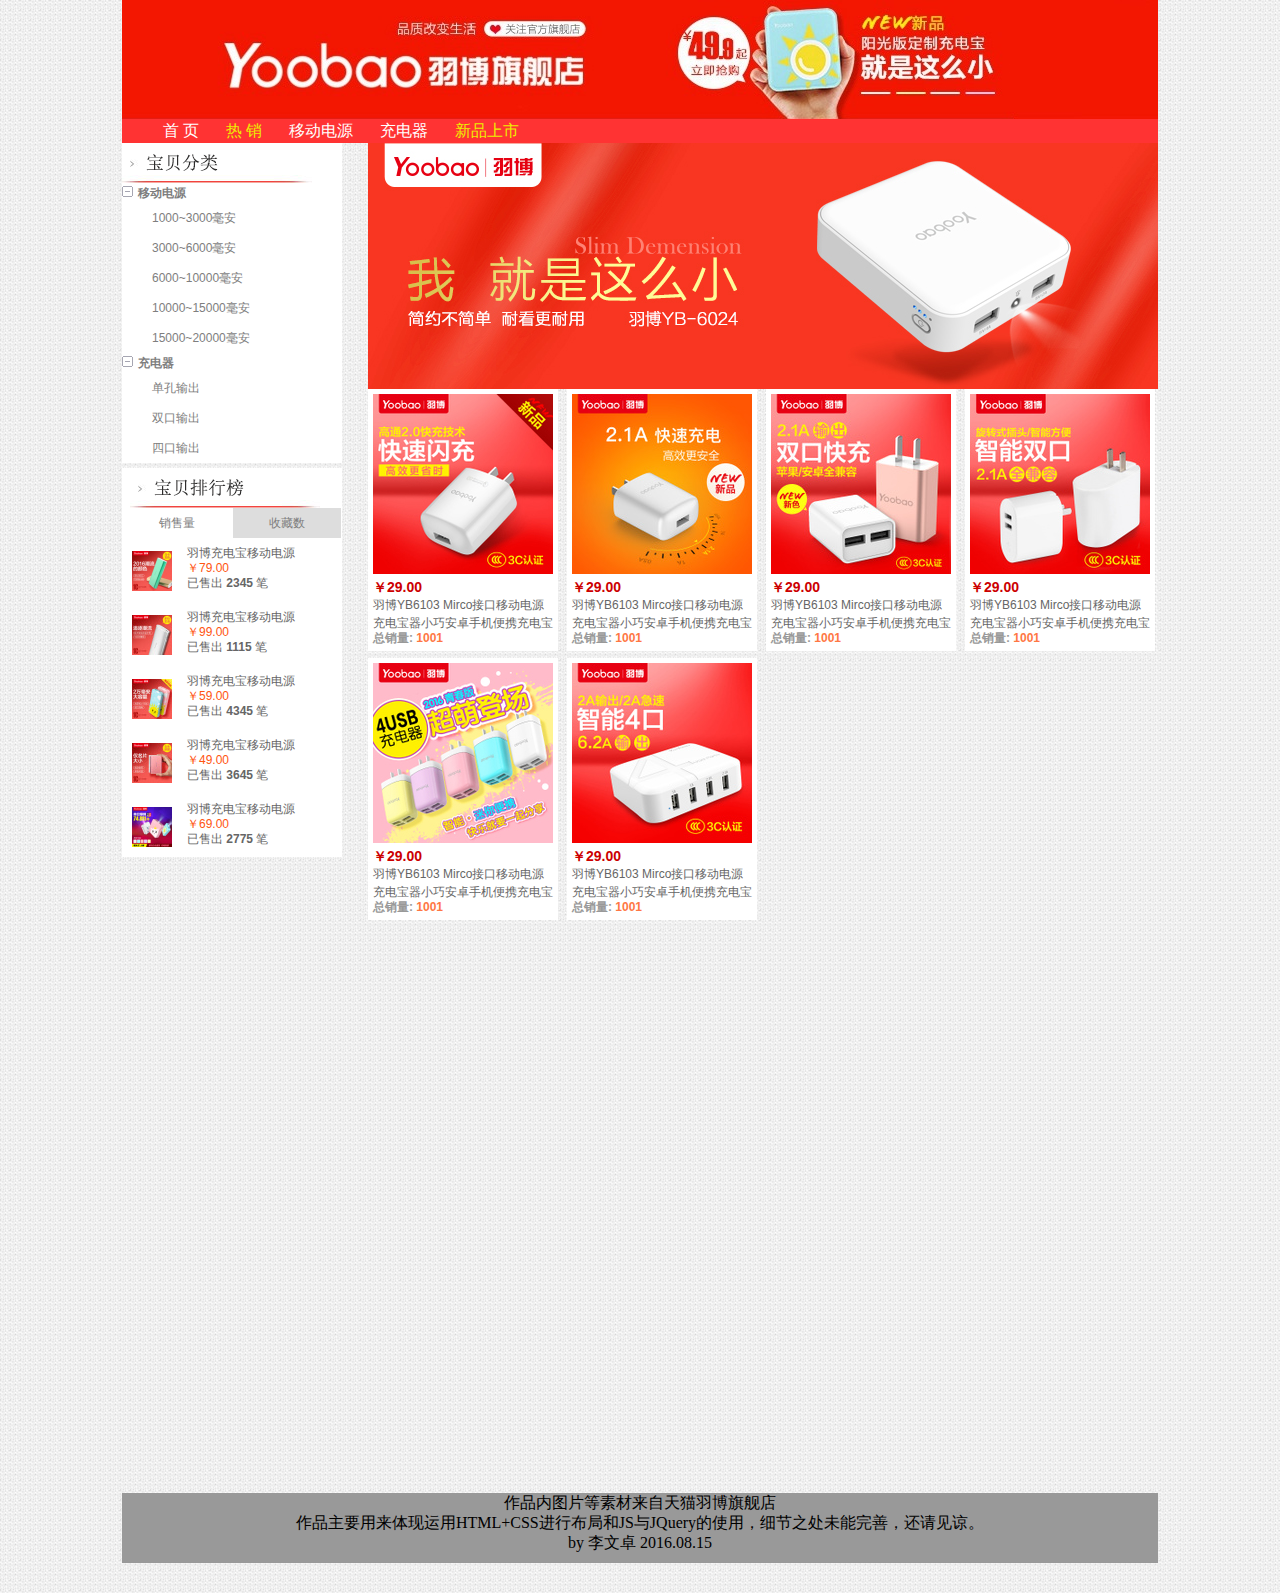
<file: ybcdq.html>
<!DOCTYPE html>
<html>
	<head>
		<meta http-equiv="Content-Type" content="text/html; charset=utf-8" />
		<title>羽博移动电源</title>
		<link rel="stylesheet" type="text/css" href="styles/header.css" />
		<link rel="stylesheet" type="text/css" href="styles/content.css" />
		<link rel="stylesheet" type="text/css" href="styles/toTop.css" />
		<link rel="stylesheet" type="text/css" href="styles/footer.css" />
		<script type="text/javascript" src="scripts/jquery.js"></script>

	</head>
	<body>
		<!--头部开始-->
		<div id="header">
			<div class="logo"><img src="images/logo.jpg"></div>
			<!--导航-->
			<div id="nav">
				<ul class="nav">
					<li><a href="index.html">首&nbsp页</a></li>
					<li><a href="rx.html" class="hot">热&nbsp销</a></li>
					<li><a href="yddy.html">移动电源</a></li>
					<li><a href="ybcdq.html">充电器</a></li>
					<li><a href="xpss.html" class="new">新品上市</a></li>
				</ul>
			</div>
		</div>
		<!--主体-->
		<div id="content">
			<div id="content_side">
				<div id="catalog" class="catalog">
					<div><span></span></div>
					<div class="yddy cat">
						<a class="cat_nam"><img class="cat_btn" src="images/buttons/button_002.png" />移动电源</a>
						<div>
						<ul>
							<li><a href="page_1.html">1000~3000毫安</a></li>
							<li><a href="page_2.html">3000~6000毫安</a></li>
							<li><a href="page_3.html">6000~10000毫安</a></li>
							<li><a href="page_4.html">10000~15000毫安</a></li>
							<li><a href="page_5.html">15000~20000毫安</a></li>
						</ul>
						</div>
					</div>
					<div class="cdq cat">
						<a class="cat_nam"><img class="cat_btn" src="images/buttons/button_002.png" />充电器</a>
						<ul>
							<li><a href="page_6.html">单孔输出</a></li>
							<li><a href="page_7.html">双口输出</a></li>
							<li><a href="page_8.html">四口输出</a></li>
						</ul>
					</div>
				</div>
				<div id="ranking" class="ranking">
					<div class="ranking_nam"><span></span></div>
					<div class="rank_list_tab">
						<ul>
							<li class="hover">销售量</li>
							<li class="out">收藏数</li>
						</ul>
					</div>
					<div class="box">
						<ul class="sale"  style="display:block;">
							<li class="sale_item">
								<div class="rank_img"><a href="product.html"><img src="images/rankings/rank_001_40x40.jpg" /></a></div>
								<div class="rank_det">
									<p class="rank_nam"><a href="product.html" title="羽博充电宝便携移动电源10000m毫安手机通用迷你小巧大容量2A输出">羽博充电宝移动电源</a></p>
									<p class="rank_pri">￥79.00</p>
									<p class="rank_num">
										已售出
										<span>2345</span>
										笔
									</p>
								</div>
							</li>
							<li class="sale_item">
								<div class="rank_img"><a href="product.html"><img src="images/rankings/rank_002_40x40.jpg" /></a></div>
								<div class="rank_det">
									<p class="rank_nam"><a href="product.html" title="羽博充电宝便携移动电源10000m毫安手机通用迷你小巧大容量2A输出">羽博充电宝移动电源</a></p>
									<p class="rank_pri">￥99.00</p>
									<p class="rank_num">
										已售出
										<span>1115</span>
										笔
									</p>
								</div>
							</li>
							<li class="sale_item">
								<div class="rank_img"><a href="product.html"><img src="images/rankings/rank_003_40x40.jpg" /></a></div>
								<div class="rank_det">
									<p class="rank_nam"><a href="product.html" title="羽博充电宝便携移动电源10000m毫安手机通用迷你小巧大容量2A输出">羽博充电宝移动电源</a></p>
									<p class="rank_pri">￥59.00</p>
									<p class="rank_num">
										已售出
										<span>4345</span>
										笔
									</p>
								</div>
							</li>
							<li class="sale_item">
								<div class="rank_img"><a href="product.html"><img src="images/rankings/rank_004_40x40.jpg" /></a></div>
								<div class="rank_det">
									<p class="rank_nam"><a href="product.html" title="羽博充电宝便携移动电源10000m毫安手机通用迷你小巧大容量2A输出">羽博充电宝移动电源</a></p>
									<p class="rank_pri">￥49.00</p>
									<p class="rank_num">
										已售出
										<span>3645</span>
										笔
									</p>
								</div>
							</li>
							<li class="sale_item">
								<div class="rank_img"><a href="product.html"><img src="images/rankings/rank_005_40x40.jpg" /></a></div>
								<div class="rank_det">
									<p class="rank_nam"><a href="product.html" title="羽博充电宝便携移动电源10000m毫安手机通用迷你小巧大容量2A输出">羽博充电宝移动电源</a></p>
									<p class="rank_pri">￥69.00</p>
									<p class="rank_num">
										已售出
										<span>2775</span>
										笔
									</p>
								</div>
							</li>
						</ul>
						<ul class="collect">
							<li class="collect_item">
								<div class="rank_img"><a href="product.html"><img src="images/rankings/rank_003_40x40.jpg" /></a></div>
								<div class="rank_det">
									<p class="rank_nam"><a href="product.html" title="羽博充电宝便携移动电源10000m毫安手机通用迷你小巧大容量2A输出">羽博充电宝移动电源</a></p>
									<p class="rank_pri">￥69.00</p>
									<p class="rank_num">
										已售出
										<span>2775</span>
										笔
									</p>
								</div>
							</li>
							<li class="collect_item">
								<div class="rank_img"><a href="product.html"><img src="images/rankings/rank_001_40x40.jpg" /></a></div>
								<div class="rank_det">
									<p class="rank_nam"><a href="product.html" title="羽博充电宝便携移动电源10000m毫安手机通用迷你小巧大容量2A输出">羽博充电宝移动电源</a></p>
									<p class="rank_pri">￥99.00</p>
									<p class="rank_num">
										已售出
										<span>1115</span>
										笔
									</p>
								</div>
							</li>
							<li class="collect_item">
								<div class="rank_img"><a href="product.html"><img src="images/rankings/rank_005_40x40.jpg" /></a></div>
								<div class="rank_det">
									<p class="rank_nam"><a href="product.html" title="羽博充电宝便携移动电源10000m毫安手机通用迷你小巧大容量2A输出">羽博充电宝移动电源</a></p>
									<p class="rank_pri">￥79.00</p>
									<p class="rank_num">
										已售出
										<span>2345</span>
										笔
									</p>
								</div>
							</li>
							<li class="collect_item">
								<div class="rank_img"><a href="product.html"><img src="images/rankings/rank_002_40x40.jpg" /></a></div>
									<div class="rank_det">
									<p class="rank_nam"><a href="product.html" title="羽博充电宝便携移动电源10000m毫安手机通用迷你小巧大容量2A输出">羽博充电宝移动电源</a></p>
									<p class="rank_pri">￥59.00</p>
									<p class="rank_num">
										已售出
										<span>4345</span>
										笔
									</p>
								</div>
							</li>
							<li class="collect_item">
								<div class="rank_img"><a href="product.html"><img src="images/rankings/rank_004_40x40.jpg" /></a></div>
								<div class="rank_det">
									<p class="rank_nam"><a href="product.html" title="羽博充电宝便携移动电源10000m毫安手机通用迷你小巧大容量2A输出">羽博充电宝移动电源</a></p>
									<p class="rank_pri">￥49.00</p>
									<p class="rank_num">
										已售出
										<span>3645</span>
										笔
									</p>
								</div>
							</li>
						</ul>
					</div>		
				</div>
			</div>
			<div id="content_main">
			<div class="ad" id="ad">
				<ul>
					<li><a><img src="images/imageroll_001.jpg" /></a></li>
					<li><a><img src="images/imageroll_002.jpg" /></a></li>
					<li><a><img src="images/imageroll_001.jpg" /></a></li>
				</ul>
			</div>
				<div id="items">
					<dl class="item">
						<dt class="photo"><a href="product.html"><img src="images/items/one_001_180x180.jpg" /></a></dt>
						<dd class="detail">
							<div class="price">
								<span>￥29.00</span>
							</div>
							<div class="description">
								<a href="product.html" title="羽博YB6103 Mirco接口移动电源充电宝器小巧安卓手机便携充电宝">羽博YB6103 Mirco接口移动电源充电宝器小巧安卓手机便携充电宝 </a>
							</div>
							<div class="sale-area">
								<span>总销量:</span>
								<span class="sale-num">1001</span>
							</div>
						</dd>
					</dl>
					<dl class="item">
						<dt class="photo"><a href="product.html"><img src="images/items/one_002_180x180.jpg" /></a></dt>
						<dd class="detail">
							<div class="price">
								<span>￥29.00</span>
							</div>
							<div class="description">
								<a href="product.html" title="羽博YB6103 Mirco接口移动电源充电宝器小巧安卓手机便携充电宝">羽博YB6103 Mirco接口移动电源充电宝器小巧安卓手机便携充电宝 </a>
							</div>
							<div class="sale-area">
								<span>总销量:</span>
								<span class="sale-num">1001</span>
							</div>
						</dd>
					</dl>
					<dl class="item">
						<dt class="photo"><a href="product.html"><img src="images/items/two_001_180x180.jpg" /></a></dt>
						<dd class="detail">
							<div class="price">
								<span>￥29.00</span>
							</div>
							<div class="description">
								<a href="product.html" title="羽博YB6103 Mirco接口移动电源充电宝器小巧安卓手机便携充电宝">羽博YB6103 Mirco接口移动电源充电宝器小巧安卓手机便携充电宝 </a>
							</div>
							<div class="sale-area">
								<span>总销量:</span>
								<span class="sale-num">1001</span>
							</div>
						</dd>
					</dl>
					<dl class="item last">
						<dt class="photo"><a href="product.html"><img src="images/items/two_002_180x180.jpg" /></a></dt>
						<dd class="detail">
							<div class="price">
								<span>￥29.00</span>
							</div>
							<div class="description">
								<a href="product.html" title="羽博YB6103 Mirco接口移动电源充电宝器小巧安卓手机便携充电宝">羽博YB6103 Mirco接口移动电源充电宝器小巧安卓手机便携充电宝 </a>
							</div>
							<div class="sale-area">
								<span>总销量:</span>
								<span class="sale-num">1001</span>
							</div>
						</dd>
					</dl>
					<dl class="item">
						<dt class="photo"><a href="product.html"><img src="images/items/four_001_180x180.jpg" /></a></dt>
						<dd class="detail">
							<div class="price">
								<span>￥29.00</span>
							</div>
							<div class="description">
								<a href="product.html" title="羽博YB6103 Mirco接口移动电源充电宝器小巧安卓手机便携充电宝">羽博YB6103 Mirco接口移动电源充电宝器小巧安卓手机便携充电宝 </a>
							</div>
							<div class="sale-area">
								<span>总销量:</span>
								<span class="sale-num">1001</span>
							</div>
						</dd>
					</dl>
					<dl class="item">
						<dt class="photo"><a href="product.html"><img src="images/items/four_002_180x180.jpg" /></a></dt>
						<dd class="detail">
							<div class="price">
								<span>￥29.00</span>
							</div>
							<div class="description">
								<a href="product.html" title="羽博YB6103 Mirco接口移动电源充电宝器小巧安卓手机便携充电宝">羽博YB6103 Mirco接口移动电源充电宝器小巧安卓手机便携充电宝 </a>
							</div>
							<div class="sale-area">
								<span>总销量:</span>
								<span class="sale-num">1001</span>
							</div>
						</dd>
					</dl>
				</div>
			</div>
		</div>
		<div id="toTop"></div>
		<div id="footer">
			<p>作品内图片等素材来自天猫羽博旗舰店</p>
			<p>作品主要用来体现运用HTML+CSS进行布局和JS与JQuery的使用，细节之处未能完善，还请见谅。</p>
			<p>by 李文卓 2016.08.15</p>
		</div>
		<script type="text/javascript" src="scripts/ad.js"></script>
		<script type="text/javascript" src="scripts/side.js"></script>
		<script type="text/javascript" src="scripts/toTop.js"></script>
	</body>
</html>
</file>
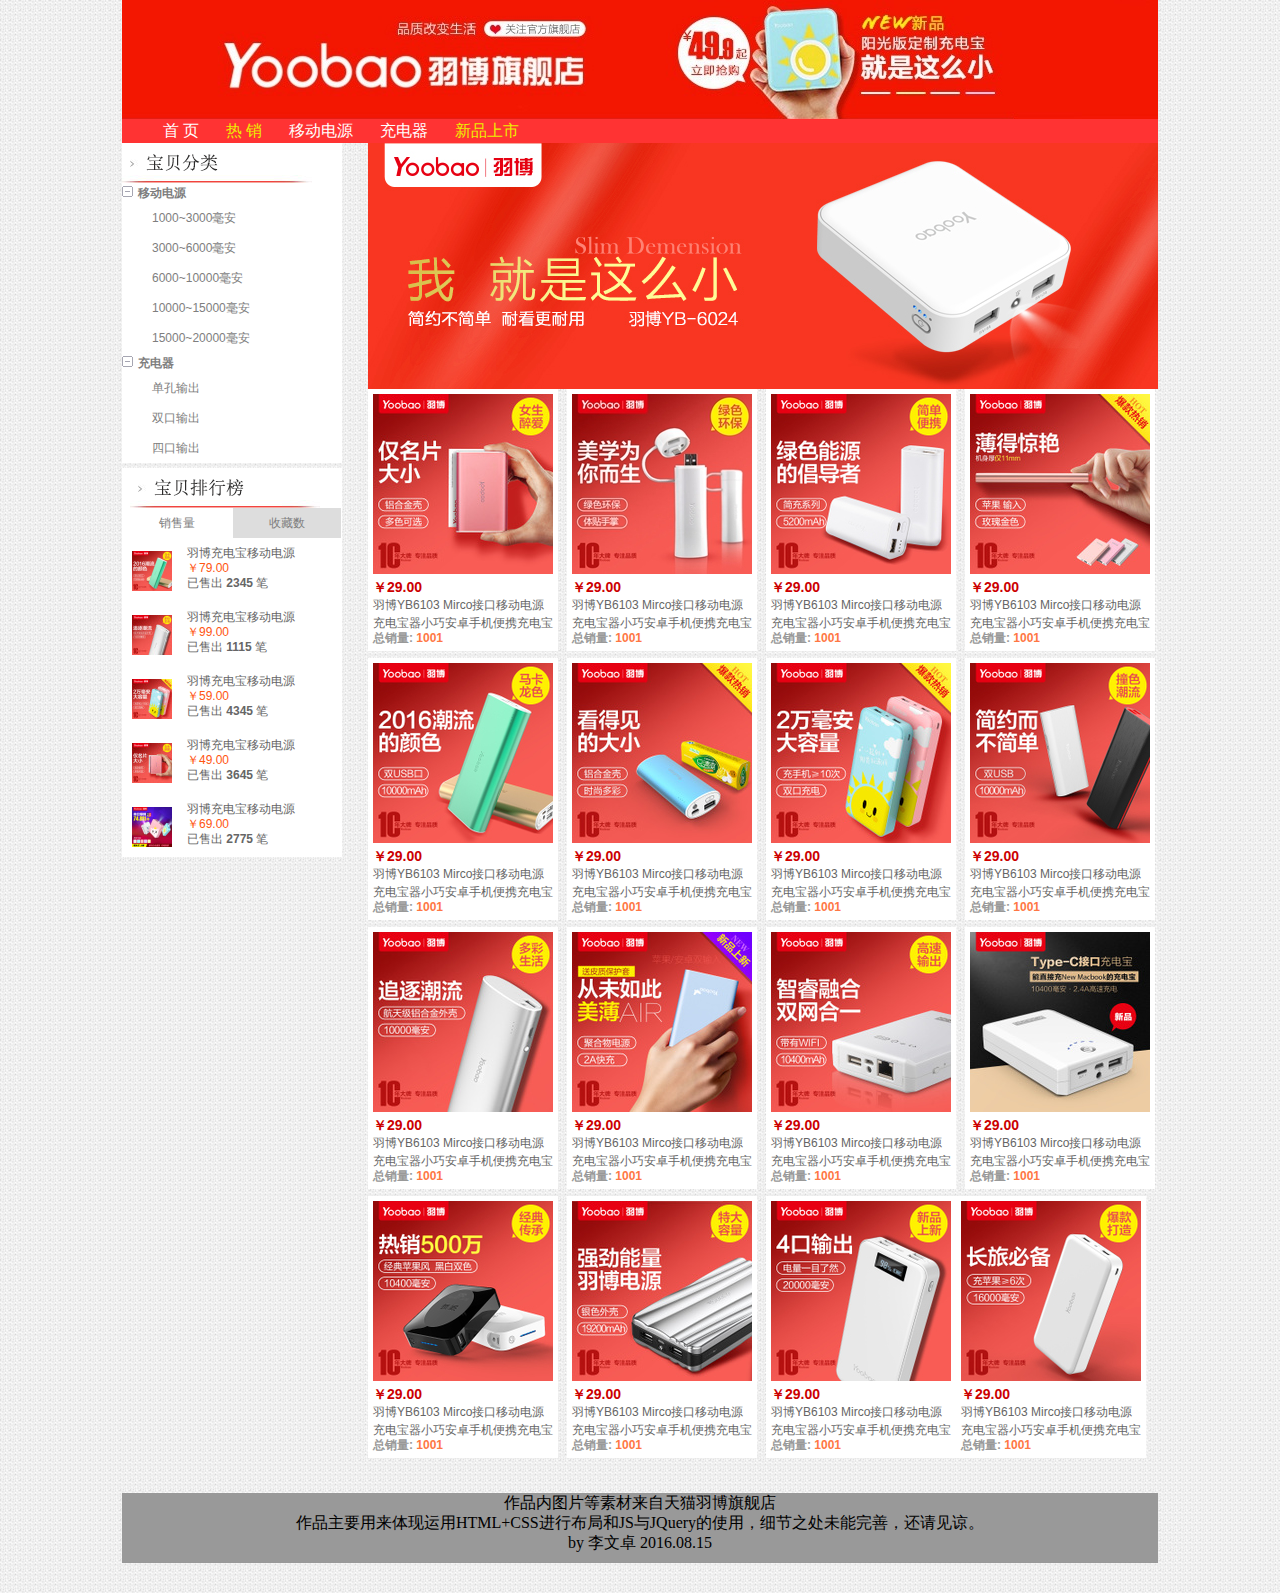
<file: yddy.html>
<!DOCTYPE html>
<html>
	<head>
		<meta http-equiv="Content-Type" content="text/html; charset=utf-8" />
		<title>羽博移动电源</title>
		<link rel="stylesheet" type="text/css" href="styles/header.css" />
		<link rel="stylesheet" type="text/css" href="styles/content.css" />
		<link rel="stylesheet" type="text/css" href="styles/toTop.css" />
		<link rel="stylesheet" type="text/css" href="styles/footer.css" />
		<script type="text/javascript" src="scripts/jquery.js"></script>

	</head>
	<body>
		<!--头部开始-->
		<div id="header">
			<div class="logo"><img src="images/logo.jpg"></div>
			<!--导航-->
			<div id="nav">
				<ul class="nav">
					<li><a href="index.html">首&nbsp页</a></li>
					<li><a href="rx.html" class="hot">热&nbsp销</a></li>
					<li><a href="yddy.html">移动电源</a></li>
					<li><a href="ybcdq.html">充电器</a></li>
					<li><a href="xpss.html" class="new">新品上市</a></li>
				</ul>
			</div>
		</div>
		<!--主体-->
		<div id="content">
			<div id="content_side">
				<div id="catalog" class="catalog">
					<div><span></span></div>
					<div class="yddy cat">
						<a class="cat_nam"><img class="cat_btn" src="images/buttons/button_002.png" />移动电源</a>
						<div>
						<ul>
							<li><a href="page_1.html">1000~3000毫安</a></li>
							<li><a href="page_2.html">3000~6000毫安</a></li>
							<li><a href="page_3.html">6000~10000毫安</a></li>
							<li><a href="page_4.html">10000~15000毫安</a></li>
							<li><a href="page_5.html">15000~20000毫安</a></li>
						</ul>
						</div>
					</div>
					<div class="cdq cat">
						<a class="cat_nam"><img class="cat_btn" src="images/buttons/button_002.png" />充电器</a>
						<ul>
							<li><a href="page_6.html">单孔输出</a></li>
							<li><a href="page_7.html">双口输出</a></li>
							<li><a href="page_8.html">四口输出</a></li>
						</ul>
					</div>
				</div>
				<div id="ranking" class="ranking">
					<div class="ranking_nam"><span></span></div>
					<div class="rank_list_tab">
						<ul>
							<li class="hover">销售量</li>
							<li class="out">收藏数</li>
						</ul>
					</div>
					<div class="box">
						<ul class="sale"  style="display:block;">
							<li class="sale_item">
								<div class="rank_img"><a href="product.html"><img src="images/rankings/rank_001_40x40.jpg" /></a></div>
								<div class="rank_det">
									<p class="rank_nam"><a href="product.html" title="羽博充电宝便携移动电源10000m毫安手机通用迷你小巧大容量2A输出">羽博充电宝移动电源</a></p>
									<p class="rank_pri">￥79.00</p>
									<p class="rank_num">
										已售出
										<span>2345</span>
										笔
									</p>
								</div>
							</li>
							<li class="sale_item">
								<div class="rank_img"><a href="product.html"><img src="images/rankings/rank_002_40x40.jpg" /></a></div>
								<div class="rank_det">
									<p class="rank_nam"><a href="product.html" title="羽博充电宝便携移动电源10000m毫安手机通用迷你小巧大容量2A输出">羽博充电宝移动电源</a></p>
									<p class="rank_pri">￥99.00</p>
									<p class="rank_num">
										已售出
										<span>1115</span>
										笔
									</p>
								</div>
							</li>
							<li class="sale_item">
								<div class="rank_img"><a href="product.html"><img src="images/rankings/rank_003_40x40.jpg" /></a></div>
								<div class="rank_det">
									<p class="rank_nam"><a href="product.html" title="羽博充电宝便携移动电源10000m毫安手机通用迷你小巧大容量2A输出">羽博充电宝移动电源</a></p>
									<p class="rank_pri">￥59.00</p>
									<p class="rank_num">
										已售出
										<span>4345</span>
										笔
									</p>
								</div>
							</li>
							<li class="sale_item">
								<div class="rank_img"><a href="product.html"><img src="images/rankings/rank_004_40x40.jpg" /></a></div>
								<div class="rank_det">
									<p class="rank_nam"><a href="product.html" title="羽博充电宝便携移动电源10000m毫安手机通用迷你小巧大容量2A输出">羽博充电宝移动电源</a></p>
									<p class="rank_pri">￥49.00</p>
									<p class="rank_num">
										已售出
										<span>3645</span>
										笔
									</p>
								</div>
							</li>
							<li class="sale_item">
								<div class="rank_img"><a href="product.html"><img src="images/rankings/rank_005_40x40.jpg" /></a></div>
								<div class="rank_det">
									<p class="rank_nam"><a href="product.html" title="羽博充电宝便携移动电源10000m毫安手机通用迷你小巧大容量2A输出">羽博充电宝移动电源</a></p>
									<p class="rank_pri">￥69.00</p>
									<p class="rank_num">
										已售出
										<span>2775</span>
										笔
									</p>
								</div>
							</li>
						</ul>
						<ul class="collect">
							<li class="collect_item">
								<div class="rank_img"><a href="product.html"><img src="images/rankings/rank_003_40x40.jpg" /></a></div>
								<div class="rank_det">
									<p class="rank_nam"><a href="product.html" title="羽博充电宝便携移动电源10000m毫安手机通用迷你小巧大容量2A输出">羽博充电宝移动电源</a></p>
									<p class="rank_pri">￥69.00</p>
									<p class="rank_num">
										已售出
										<span>2775</span>
										笔
									</p>
								</div>
							</li>
							<li class="collect_item">
								<div class="rank_img"><a href="product.html"><img src="images/rankings/rank_001_40x40.jpg" /></a></div>
								<div class="rank_det">
									<p class="rank_nam"><a href="product.html" title="羽博充电宝便携移动电源10000m毫安手机通用迷你小巧大容量2A输出">羽博充电宝移动电源</a></p>
									<p class="rank_pri">￥99.00</p>
									<p class="rank_num">
										已售出
										<span>1115</span>
										笔
									</p>
								</div>
							</li>
							<li class="collect_item">
								<div class="rank_img"><a href="product.html"><img src="images/rankings/rank_005_40x40.jpg" /></a></div>
								<div class="rank_det">
									<p class="rank_nam"><a href="product.html" title="羽博充电宝便携移动电源10000m毫安手机通用迷你小巧大容量2A输出">羽博充电宝移动电源</a></p>
									<p class="rank_pri">￥79.00</p>
									<p class="rank_num">
										已售出
										<span>2345</span>
										笔
									</p>
								</div>
							</li>
							<li class="collect_item">
								<div class="rank_img"><a href="product.html"><img src="images/rankings/rank_002_40x40.jpg" /></a></div>
									<div class="rank_det">
									<p class="rank_nam"><a href="product.html" title="羽博充电宝便携移动电源10000m毫安手机通用迷你小巧大容量2A输出">羽博充电宝移动电源</a></p>
									<p class="rank_pri">￥59.00</p>
									<p class="rank_num">
										已售出
										<span>4345</span>
										笔
									</p>
								</div>
							</li>
							<li class="collect_item">
								<div class="rank_img"><a href="product.html"><img src="images/rankings/rank_004_40x40.jpg" /></a></div>
								<div class="rank_det">
									<p class="rank_nam"><a href="product.html" title="羽博充电宝便携移动电源10000m毫安手机通用迷你小巧大容量2A输出">羽博充电宝移动电源</a></p>
									<p class="rank_pri">￥49.00</p>
									<p class="rank_num">
										已售出
										<span>3645</span>
										笔
									</p>
								</div>
							</li>
						</ul>
					</div>		
				</div>
			</div>
			<div id="content_main">
			<div class="ad" id="ad">
				<ul>
					<li><a><img src="images/imageroll_001.jpg" /></a></li>
					<li><a><img src="images/imageroll_002.jpg" /></a></li>
					<li><a><img src="images/imageroll_001.jpg" /></a></li>
				</ul>
			</div>
				<div id="items">
					<dl class="item">
						<dt class="photo"><a href="product.html"><img src="images/items/3_6_003_180x180.jpg" /></a></dt>
						<dd class="detail">
							<div class="price">
								<span>￥29.00</span>
							</div>
							<div class="description">
								<a href="product.html" title="羽博YB6103 Mirco接口移动电源充电宝器小巧安卓手机便携充电宝">羽博YB6103 Mirco接口移动电源充电宝器小巧安卓手机便携充电宝 </a>
							</div>
							<div class="sale-area">
								<span>总销量:</span>
								<span class="sale-num">1001</span>
							</div>
						</dd>
					</dl>
					<dl class="item">
						<dt class="photo"><a href="product.html"><img src="images/items/1_3_180x180.jpg" /></a></dt>
						<dd class="detail">
							<div class="price">
								<span>￥29.00</span>
							</div>
							<div class="description">
								<a href="product.html" title="羽博YB6103 Mirco接口移动电源充电宝器小巧安卓手机便携充电宝">羽博YB6103 Mirco接口移动电源充电宝器小巧安卓手机便携充电宝 </a>
							</div>
							<div class="sale-area">
								<span>总销量:</span>
								<span class="sale-num">1001</span>
							</div>
						</dd>
					</dl>
					<dl class="item">
						<dt class="photo"><a href="product.html"><img src="images/items/3_6_002_180x180.jpg" /></a></dt>
						<dd class="detail">
							<div class="price">
								<span>￥29.00</span>
							</div>
							<div class="description">
								<a href="product.html" title="羽博YB6103 Mirco接口移动电源充电宝器小巧安卓手机便携充电宝">羽博YB6103 Mirco接口移动电源充电宝器小巧安卓手机便携充电宝 </a>
							</div>
							<div class="sale-area">
								<span>总销量:</span>
								<span class="sale-num">1001</span>
							</div>
						</dd>
					</dl>
					<dl class="item last">
						<dt class="photo"><a href="product.html"><img src="images/items/3_6_004_180x180.jpg" /></a></dt>
						<dd class="detail">
							<div class="price">
								<span>￥29.00</span>
							</div>
							<div class="description">
								<a href="product.html" title="羽博YB6103 Mirco接口移动电源充电宝器小巧安卓手机便携充电宝">羽博YB6103 Mirco接口移动电源充电宝器小巧安卓手机便携充电宝 </a>
							</div>
							<div class="sale-area">
								<span>总销量:</span>
								<span class="sale-num">1001</span>
							</div>
						</dd>
					</dl>
					<dl class="item">
						<dt class="photo"><a href="product.html"><img src="images/items/6_10_001_180x180.jpg" /></a></dt>
						<dd class="detail">
							<div class="price">
								<span>￥29.00</span>
							</div>
							<div class="description">
								<a href="product.html" title="羽博YB6103 Mirco接口移动电源充电宝器小巧安卓手机便携充电宝">羽博YB6103 Mirco接口移动电源充电宝器小巧安卓手机便携充电宝 </a>
							</div>
							<div class="sale-area">
								<span>总销量:</span>
								<span class="sale-num">1001</span>
							</div>
						</dd>
					</dl>
					<dl class="item">
						<dt class="photo"><a href="product.html"><img src="images/items/3_6_001_180x180.jpg" /></a></dt>
						<dd class="detail">
							<div class="price">
								<span>￥29.00</span>
							</div>
							<div class="description">
								<a href="product.html" title="羽博YB6103 Mirco接口移动电源充电宝器小巧安卓手机便携充电宝">羽博YB6103 Mirco接口移动电源充电宝器小巧安卓手机便携充电宝 </a>
							</div>
							<div class="sale-area">
								<span>总销量:</span>
								<span class="sale-num">1001</span>
							</div>
						</dd>
					</dl>
					<dl class="item">
						<dt class="photo"><a href="product.html"><img src="images/items/10_15_002_180x180.jpg" /></a></dt>
						<dd class="detail">
							<div class="price">
								<span>￥29.00</span>
							</div>
							<div class="description">
								<a href="product.html" title="羽博YB6103 Mirco接口移动电源充电宝器小巧安卓手机便携充电宝">羽博YB6103 Mirco接口移动电源充电宝器小巧安卓手机便携充电宝 </a>
							</div>
							<div class="sale-area">
								<span>总销量:</span>
								<span class="sale-num">1001</span>
							</div>
						</dd>
					</dl>
					<dl class="item last">
						<dt class="photo"><a href="product.html"><img src="images/items/6_10_002_180x180.jpg" /></a></dt>
						<dd class="detail">
							<div class="price">
								<span>￥29.00</span>
							</div>
							<div class="description">
								<a href="product.html" title="羽博YB6103 Mirco接口移动电源充电宝器小巧安卓手机便携充电宝">羽博YB6103 Mirco接口移动电源充电宝器小巧安卓手机便携充电宝 </a>
							</div>
							<div class="sale-area">
								<span>总销量:</span>
								<span class="sale-num">1001</span>
							</div>
						</dd>
					</dl>
					<dl class="item">
						<dt class="photo"><a href="product.html"><img src="images/items/6_10_003_180x180.jpg" /></a></dt>
						<dd class="detail">
							<div class="price">
								<span>￥29.00</span>
							</div>
							<div class="description">
								<a href="product.html" title="羽博YB6103 Mirco接口移动电源充电宝器小巧安卓手机便携充电宝">羽博YB6103 Mirco接口移动电源充电宝器小巧安卓手机便携充电宝 </a>
							</div>
							<div class="sale-area">
								<span>总销量:</span>
								<span class="sale-num">1001</span>
							</div>
						</dd>
					</dl>
					<dl class="item">
						<dt class="photo"><a href="product.html"><img src="images/items/6_10_004_180x180.jpg" /></a></dt>
						<dd class="detail">
							<div class="price">
								<span>￥29.00</span>
							</div>
							<div class="description">
								<a href="product.html" title="羽博YB6103 Mirco接口移动电源充电宝器小巧安卓手机便携充电宝">羽博YB6103 Mirco接口移动电源充电宝器小巧安卓手机便携充电宝 </a>
							</div>
							<div class="sale-area">
								<span>总销量:</span>
								<span class="sale-num">1001</span>
							</div>
						</dd>
					</dl>
					<dl class="item">
						<dt class="photo"><a href="product.html"><img src="images/items/10_15_001_180x180.jpg" /></a></dt>
						<dd class="detail">
							<div class="price">
								<span>￥29.00</span>
							</div>
							<div class="description">
								<a href="product.html" title="羽博YB6103 Mirco接口移动电源充电宝器小巧安卓手机便携充电宝">羽博YB6103 Mirco接口移动电源充电宝器小巧安卓手机便携充电宝 </a>
							</div>
							<div class="sale-area">
								<span>总销量:</span>
								<span class="sale-num">1001</span>
							</div>
						</dd>
					</dl>
					<dl class="item last">
						<dt class="photo"><a href="product.html"><img src="images/items/10_15_003_180x180.jpg" /></a></dt>
						<dd class="detail">
							<div class="price">
								<span>￥29.00</span>
							</div>
							<div class="description">
								<a href="product.html" title="羽博YB6103 Mirco接口移动电源充电宝器小巧安卓手机便携充电宝">羽博YB6103 Mirco接口移动电源充电宝器小巧安卓手机便携充电宝 </a>
							</div>
							<div class="sale-area">
								<span>总销量:</span>
								<span class="sale-num">1001</span>
							</div>
						</dd>
					</dl>
					<dl class="item">
						<dt class="photo"><a href="product.html"><img src="images/items/10_15_004_180x180.jpg" /></a></dt>
						<dd class="detail">
							<div class="price">
								<span>￥29.00</span>
							</div>
							<div class="description">
								<a href="product.html" title="羽博YB6103 Mirco接口移动电源充电宝器小巧安卓手机便携充电宝">羽博YB6103 Mirco接口移动电源充电宝器小巧安卓手机便携充电宝 </a>
							</div>
							<div class="sale-area">
								<span>总销量:</span>
								<span class="sale-num">1001</span>
							</div>
						</dd>
					</dl>
					<dl class="item">
						<dt class="photo"><a href="product.html"><img src="images/items/15_20_001_180x180.jpg" /></a></dt>
						<dd class="detail">
							<div class="price">
								<span>￥29.00</span>
							</div>
							<div class="description">
								<a href="product.html" title="羽博YB6103 Mirco接口移动电源充电宝器小巧安卓手机便携充电宝">羽博YB6103 Mirco接口移动电源充电宝器小巧安卓手机便携充电宝 </a>
							</div>
							<div class="sale-area">
								<span>总销量:</span>
								<span class="sale-num">1001</span>
							</div>
						</dd>
					</dl>
					<dl class="item last">
						<dt class="photo"><a href="product.html"><img src="images/items/15_20_003_180x180.jpg" /></a></dt>
						<dd class="detail">
							<div class="price">
								<span>￥29.00</span>
							</div>
							<div class="description">
								<a href="product.html" title="羽博YB6103 Mirco接口移动电源充电宝器小巧安卓手机便携充电宝">羽博YB6103 Mirco接口移动电源充电宝器小巧安卓手机便携充电宝 </a>
							</div>
							<div class="sale-area">
								<span>总销量:</span>
								<span class="sale-num">1001</span>
							</div>
						</dd>
					</dl>
					<dl class="item last">
						<dt class="photo"><a href="product.html"><img src="images/items/15_20_002_180x180.jpg" /></a></dt>
						<dd class="detail">
							<div class="price">
								<span>￥29.00</span>
							</div>
							<div class="description">
								<a href="product.html" title="羽博YB6103 Mirco接口移动电源充电宝器小巧安卓手机便携充电宝">羽博YB6103 Mirco接口移动电源充电宝器小巧安卓手机便携充电宝 </a>
							</div>
							<div class="sale-area">
								<span>总销量:</span>
								<span class="sale-num">1001</span>
							</div>
						</dd>
					</dl>
				</div>
			</div>
		</div>
		<div id="toTop"></div>
		<div id="footer">
			<p>作品内图片等素材来自天猫羽博旗舰店</p>
			<p>作品主要用来体现运用HTML+CSS进行布局和JS与JQuery的使用，细节之处未能完善，还请见谅。</p>
			<p>by 李文卓 2016.08.15</p>
		</div>
		<script type="text/javascript" src="scripts/ad.js"></script>
		<script type="text/javascript" src="scripts/side.js"></script>
		<script type="text/javascript" src="scripts/toTop.js"></script>
	</body>
</html>
</file>
<file: styles/header.css>
* {
	padding:0;
	margin:0;
}
#header {
	height:143px;
	padding:0;
	width:1036px;
	margin:0 auto;
	position:relative;
	overflow:hidden;
}
#header .logo{
	height:119px;
	width:100%;
}
/*导航栏*/
#nav {
	background-color:#FF3333;
	height:24px;
	position:relative;
	line-height:24px;
	padding:0;
	margin:0 auto;
}
#nav ul {
	margin-left:20px;
}
#nav ul li {
	float:left;
	display:inline;
	position:relative;
	margin-left:15px;
}
#nav ul li a {
	display:block;
	padding:0 6px;
	font-weight:800px;
	font-size:16px;
	color:#FFFFFF;
	text-decoration:none;
}
#nav .hot {
	color:#EEEE00;
}
#nav .new {
	color:#EEEE00;
}
</file>
<file: styles/content.css>
body {
	background:url("../images/bg.png");
}
#content {
	position:relative;
	width:1036px;
	height:1320px;
	margin:0 auto;
	font-family:tahoma,arial,"宋体";
}
/*侧边栏开始*/
#content_side {
	float:left;
	width:220px;
	height:730px;
	overflow:hidden;
	position:relative;
}
#content_side .catalog span {

	display:block;
	width:190px;
	height:40px;
	background:url("../images/title_001.png") no-repeat scroll center;
}
#content_side .ranking_nam span {
	margin:5px 5px 0 8px;
	display:block;
	width:190px;
	height:40px;
	background:url("../images/title_002.png") no-repeat scroll center;
}
/*宝贝分类*/
#catalog div {
	background-color:#ffffff;
	width:100%;
	height:auto;
}
#catalog .cat_nam  {
	color:#7e7e7e;
	display:block;
	font-size:12px;
	font-weight:700;
	height:20px;
	line-height:20px;
}
#catalog .cat_nam  img {
	margin-right:5px;
}

#catalog ul li {
	list-style:outside none none;
	text-indent:30px;
	cursor:pointer; 
}
#catalog ul li a {
	font-size:12px;
	height:30px;
	line-height:30px;
	color:#7e7e7e;
	font-weight:400;
	text-decoration:none;
}
#catalog ul li a:hover {
	color:#ea493d;
}
#catalog ul li:hover {
	background-color:#dddddd;
}
/*宝贝排行榜*/
#ranking {
	height:auto;
	background:#ffffff;
}
.rank_list_tab ul{
	list-style:none;
	background:#ffffff;
	height:30px;
	line-height:30px;
	margin-bottom:3px;
}
.rank_list_tab li {
	float:left;
	width:108px;
	text-align:center;
	margin:0 1px;
	cursor:pointer;
	color:#7e7e7e;
	font-size:12px;
}
.rank_list_tab  .out {
	background-color:#dddddd;
}
.rank_list_tab  .hover {
	background-color:#ffffff;
}
.box ul{
	display:none;
}
/*销售量排行榜*/
.sale {
	background-color:#FFFFFF;
}
.sale li {
	height:60px;
	width:220px;
	list-style:none;
	clear:both;
}
.ranking .hidden {
	display:none;
}
.sale_item div {
	float:left;
}
.sale img {
	margin:10px;
}
.rank_det {
	margin:5px;
}
.sale p {
	font-size:12px;
	height:15px;
	line-height:15px;
	color:#666666;
}
.sale a {
	text-decoration:none;
	color:#666666;
}
.sale a:hover {
	text-decoration:underline;
}
.sale .rank_pri {
	color:#ff5511;
}
.sale .rank_num span {
	font-weight:700;
}
/*收藏数排行榜*/
.collect {
	background-color:#FFFFFF;
}
.collect  li {
	height:60px;
	width:220px;
	list-style:none;
	clear:both;
}
.collect_item div {
	float:left;
}
.collect {
	background-color:#FFFFFF;
}
.collect img {
	margin:10px;
}
.rank_det {
	margin:5px;
}
.collect p {
	font-size:12px;
	height:15px;
	line-height:15px;
	color:#666666;
}
.collect a {
	text-decoration:none;
	color:#666666;
}
.collect a:hover {
	text-decoration:underline;
}
.collect .rank_pri {
	color:#ff5511;
}
.collect .rank_num span {
	font-weight:700;
}
/*侧边栏结束*/
/*主体内容开始*/
#content_main {
	float:left;
	width:790px;
	height:1320px;
	margin-left:26px;
	position:relative;
	overflow:hidden
}
/*滚屏广告*/
.ad {
	width:999999px;
	height:246px;
	background-color:red;
	position:relative;
}
.ad ul li{
	display:inline;
}
/*商品*/
#items {
	width:790px;
	height:754px;
}
#items .item {
	float:left;
	width:180px;
	height:252px;
	padding:5px;
	margin-right:9px;
	margin-bottom:7px;
	background-color:white;
}
#items .last {
	margin:0;
}
#items .item dt {
	width:180px;
	height:180px;
	overflow:hidden;
	margin-bottom:5px;
}
#items .item dt img {
	margin:0 auot;
}
#items .item dd {
	width:180px;
	height:60px;
}
#items .item .price {
	height:16px;
	line-height:16px;
	font-size:14px;
	font-weight:700;
	color:#CC0000;
}
#items .item .description a{
	font-size:12px;
	font-weight:400;
	color:#666666;
	height:15px;
	line-height:15px;
	text-decoration:none;
}
#items .item .description a:hover {
	text-decoration:underline;
}
#items .item .sale-area {
	height:15px;
	line-height:15px;
	font-size:12px;
	font-weight:700;
	color:#999999;
}
#items .item .sale-num {
	color:#FF7744;
}
/*主体内容结束*/
</file>
<file: styles/toTop.css>
#toTop {
	position:fixed;
	height:54px;
	width:54px;
	background:url(../images/toTop.png) 0 0;
	right:5px;
	bottom:100px;
	display:none;
	cursor:pointer;
}
#toTop:hover {
	background:url(../images/toTop.png) 0 54px;
}
</file>
<file: styles/footer.css>
#footer {
	height:70px;
	width:1036px;
	margin:30px auto;
	text-align:center;
	background:#999999;
}
#footer p { 
	width:1036px;
	height:20px;
	line-height:20px;
	font-size:16px;
	text-align:center;
}
</file>
<file: styles/product.css>
#content {
	width:1036px;
	height:700px;
	margin:0 auto;
	position:relative;
	font-size:14px;
	font-family:tahoma,arial,"宋体";
}
#product {
	margin-top:30px;
}
/*产品图片展示*/
.pro_img {
	float:left;
	width:460px;
}
.pro_img div {
	margin-bottom:12px;
	width:430px;
	height:430px;
	overflow:hidden;
}
.pro_img ul li {
	float:left;
	display:inline;
	margin-left:20px;
}
.pro_img ul li a {
	display:block;
	width:60px;
	height:60px;
	border:solid 1px #ffffff;
}
.pro_img ul li a:hover {
	border:solid 1px #000000;
}
/*产品详细*/
.pro_detail {
	float:left;
	margin:0 auto;
	width:540px;
}
.pro_detail h1 {
	font-size:16px;
	font-weight:700;
}
.pro_detail .pro_nam p {
	color:#dd2727;
	font-size:14px;
	font-weight:400;
}
.pro_price {
	width:520px;
	background: url("../images/price_bg.png");
	padding:0 0 10px 15px;
}
.pro_gwq {
	height:20px;
	padding-top:10px;
}
.pro_gwq img {
	float:left;
	width:58px;
	height:16px;
	margin-right:10px;
}
.pro_gwq a {
	float:left;
	font-size:12px;
	height:16px;
	line-height:16px;
	color:#666666;
}
.old_pri a {
	float:left;
	font-size:12px;
	color:#999999;
}
.old_pri p {
	float:left;
	margin-left:50px;
	font-size:12px;
	text-decoration:line-through;
}
.new_pri {
	clear:right;
	height:30px;
	line-height:30px;
}
.new_pri a {
	float:left;
	font-size:12px;
	color:#999999;
}
.new_pri p {
	float:left;
	margin-left:30px;
	font-size:30px;
	font-weight:700;
	color:#c40000;
}
.pro_panel {
	margin-top:10px;
	height:35px;
}
.pro_panel ul {
	height:35px;
	border-top:dotted 1px #c9c9c9;
	border-bottom:dotted 1px #c9c9c9;
}
.pro_panel ul li {
	padding:10px 15px;
	width:150px;
	display:inline;
	float:left;
}
.pro_panel ul li  div {
	font-size:12px;
	text-align:center;
	height:15px;
	line-height:15px;
	border-right:solid 1px #c9c9c9;
}
.pro_panel span {
	color:#999999;
}
.pro_panel .data {
	color:#c40000;
	font-weight:700;
}
.pro_panel .jifen {
	border-width:0;
}
.pro_panel .jifen .data {
	color:#280;
}
/*产品颜色*/
.pro_color {
	height:50px;
	line-height:50px;
	margin-top:15px;
	padding-left:15px;
}
.pro_color dt {
	float:left;
	color:#666666;
	font-size:12px;
}
.pro_color dd {
	float:left;
	margin-left:20px;
}
.pro_color a {
	display:block;
	width:40px;
	height:40px;
	border:solid 1px #b8b7bd;
}
.pro_color a:hover {
	border:solid 1px #c40000;
}
.pro_color ul li {
	float:left;
	display:inline;
	margin-right:10px;
}
/*产品数量*/
.pro_num {
	height:40px;
	line-height:40px;
	font-size:12px;
	color:#666666;
	margin:5px 0 0 15px;
}
.pro_num div {
	float:left;
}
.pro_num dt {
	margin-bottom:10px;
	float:left;
}
.pro_num dd {
	float:left;
	margin-left:40px;
}
.pro_num .pro_input {
	margin-left:5px;
	float:left;
}
.pro_num input {
	width:36px;
	height:24px;
}
.buy_num {
	text-align:center;
}
.buy_num_btn {
	float:left;
	margin-left:10px;
}
.buy_num_btn ul li {
	display:inline;
	float:left;
	margin:6px 3px;
}
.pro_num a {
	float:left;
	margin-left:20px;
}
/*购买与加入购物车按钮*/
.pro_clear {
	clear:both;
	float:left;
	position:relative;
	height:45px;
}
.pro_clear li {
	list-style:none;
	display:inline;
	float:left;
}
#buy_now {
	margin-left:85px;
	cursor:pointer;
}
#add_car {
	margin-left:5px;
	cursor:pointer;
}
/*留言板*/
#board {
	margin-top:20px;
	float:left;
	height:200px;
	width:1000px;
}
#board .board_lt {
	overflow:auto;
	float:left;
	width:500px;
	height:200px;
	border:1px solid #999;
	overflow-x:hidden;
}
#board .board_lt p {
	height:30px;
	line-height:30px;
	width:500px;
	font-size:16px;
	font-weight:700;
	text-align:center;
}
#board .board_lt ul {
	list-style:none;
	width:480px;
}
#board .board_lt ul li {
	width:480px;
	height:auto;
	padding:10px;
	background:#ddd;
	border-bottom:1px dotted #000;
}
#board .board_rt {
	float:right;
	width:490px;
	height:250px;
}
#board .board_rt #message {
	width:490px;
	height:200px;
	resize:none;
}
/*弹出层*/
#dialog {
	position:fixed;
	left:50%;
	top:50%;
	margin-left:-150px;
	margin-top:-110px;
	height:220px;
	width:300px;
	background:#dddddd;
	display:none;
	border:2px solid black;
	z-index:100;
}
#close {
	top:5px;
	right:5px;
	position:absolute;
	width:20px;
	height:20px;
	font-size:16px;
	cursor:pointer;
}
#dialog p {
	top:100px;
	height:20px;
	line-height:20px;
	font-size:14px;
	position: relative; 
	text-align:center;
}
/*遮罩层*/
#mask {
	background:rgba(0,0,0,0.3);
	width:100%;
	height:100%;
	position:fixed;
	top: 0%; 
	left: 0%;
	z-index:9;
	display:none;
}
</file>
